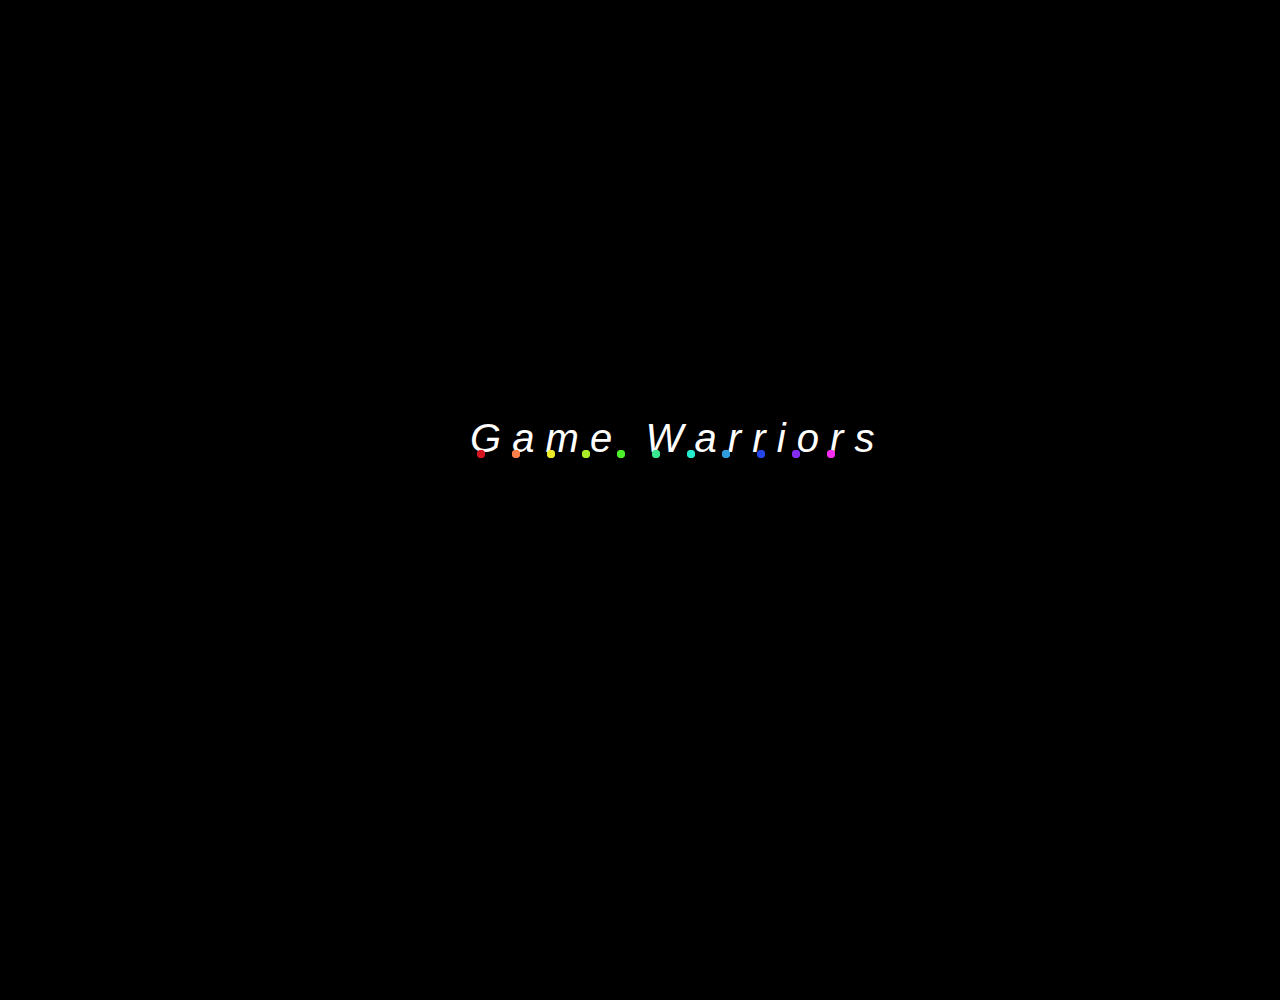
<file: index.html>
<!DOCTYPE html>
<html>
<head>
	<title>Game warrior</title>
	<link rel="stylesheet" href="https://maxcdn.bootstrapcdn.com/bootstrap/4.4.1/css/bootstrap.min.css">
	<script src="https://ajax.googleapis.com/ajax/libs/jquery/3.4.1/jquery.min.js"></script>
	<script src="https://cdnjs.cloudflare.com/ajax/libs/popper.js/1.16.0/umd/popper.min.js"></script>
	<script src="https://maxcdn.bootstrapcdn.com/bootstrap/4.4.1/js/bootstrap.min.js"></script>
	<link rel="stylesheet" href="https://cdnjs.cloudflare.com/ajax/libs/font-awesome/4.7.0/css/font-awesome.min.css">
	<link rel="stylesheet" href="stylesheets/index.css"/>
<meta name="viewport" content="width=device-width, initial-scale=1.0">
<script src="Jquery/jquery-3.4.1.min.js"></script>

</head>
<body>
	<div class="pre-loader">
    <div class="container-fluid" style="overflow:hidden;">
    
<div class="loader-txt" style="font-size: 28px; font-weight: bold; position: absolute; top:46%; left: 470px; color: white;"><h1><i>G a m e &nbsp W a r r i o r s</i></h1></div>

			<div class="wrapper">
		<div class="line line1">
			<span class="circle circle-top"></span>
			<div class="dotted">
				<span class="dot dot-top"></span>
				<span class="dot dot-middle-top"></span>
				<span class="dot dot-middle-bottom"></span>
				<span class="dot dot-bottom"></span>
			</div>
			<span class="circle circle-bottom"></span>
		</div>
		<div class="line line2">
			<span class="circle circle-top"></span>
			<div class="dotted">
				<span class="dot dot-top"></span>
				<span class="dot dot-middle-top"></span>
				<span class="dot dot-middle-bottom"></span>
				<span class="dot dot-bottom"></span>
			</div>
			<span class="circle circle-bottom"></span>
		</div>
		<div class="line line3">
			<span class="circle circle-top"></span>
			<div class="dotted">
				<span class="dot dot-top"></span>
				<span class="dot dot-middle-top"></span>
				<span class="dot dot-middle-bottom"></span>
				<span class="dot dot-bottom"></span>
			</div>
			<span class="circle circle-bottom"></span>
		</div>
		<div class="line line4">
			<span class="circle circle-top"></span>
			<div class="dotted">
				<span class="dot dot-top"></span>
				<span class="dot dot-middle-top"></span>
				<span class="dot dot-middle-bottom"></span>
				<span class="dot dot-bottom"></span>
			</div>
			<span class="circle circle-bottom"></span>
		</div>
		<div class="line line5">
			<span class="circle circle-top"></span>
			<div class="dotted">
				<span class="dot dot-top"></span>
				<span class="dot dot-middle-top"></span>
				<span class="dot dot-middle-bottom"></span>
				<span class="dot dot-bottom"></span>
			</div>
			<span class="circle circle-bottom"></span>
		</div>
		<div class="line line6">
			<span class="circle circle-top"></span>
			<div class="dotted">
				<span class="dot dot-top"></span>
				<span class="dot dot-middle-top"></span>
				<span class="dot dot-middle-bottom"></span>
				<span class="dot dot-bottom"></span>
			</div>
			<span class="circle circle-bottom"></span>
		</div>
		<div class="line line7">
			<span class="circle circle-top"></span>
			<div class="dotted">
				<span class="dot dot-top"></span>
				<span class="dot dot-middle-top"></span>
				<span class="dot dot-middle-bottom"></span>
				<span class="dot dot-bottom"></span>
			</div>
			<span class="circle circle-bottom"></span>
		</div>
		<div class="line line8">
			<span class="circle circle-top"></span>
			<div class="dotted">
				<span class="dot dot-top"></span>
				<span class="dot dot-middle-top"></span>
				<span class="dot dot-middle-bottom"></span>
				<span class="dot dot-bottom"></span>
			</div>
			<span class="circle circle-bottom"></span>
		</div>
		<div class="line line9">
			<span class="circle circle-top"></span>
			<div class="dotted">
				<span class="dot dot-top"></span>
				<span class="dot dot-middle-top"></span>
				<span class="dot dot-middle-bottom"></span>
				<span class="dot dot-bottom"></span>
			</div>
			<span class="circle circle-bottom"></span>
		</div>
		<div class="line line10">
			<span class="circle circle-top"></span>
			<div class="dotted">
				<span class="dot dot-top"></span>
				<span class="dot dot-middle-top"></span>
				<span class="dot dot-middle-bottom"></span>
				<span class="dot dot-bottom"></span>
			</div>
			<span class="circle circle-bottom"></span>
		</div>
		<div class="line line11">
			<span class="circle circle-top"></span>
			<div class="dotted">
				<span class="dot dot-top"></span>
				<span class="dot dot-middle-top"></span>
				<span class="dot dot-middle-bottom"></span>
				<span class="dot dot-bottom"></span>
			</div>
			<span class="circle circle-bottom"></span>
		</div>
	</div>
    </div>
		</div>
		<script>
	setTimeout(function() {
    $('.pre-loader').css('display','none');
	$('.main').css('display','block');
}, 800)

		</script>


			
	<div class="main" style="display:none;">
    
 <div class="nav-top">
 <nav class="navbar navbar-expand-sm nav-color navbar-dark container-fluid"> 
		
			<a class="navbar-brand header-a" href="#">
				<img class="header1-img" src="img/logo.png" alt="logo" style="margin-left:10px;padding:20px 0px 20px 0px;">
			</a>
		
		 
			<button type="button" class="navbar-toggler" data-toggle="collapse" data-target="#bbji" style="color:white;">
											<span class="navbar-toggler-icon" style="color:white;"> </span>
											 </button>
	<div class="collapse navbar-collapse aaa justify-content-center" id="bbji">
	<ul class="navbar-nav ">
		<li class="nav-item " >
			<a class="nav-link header1  active" href="Index.html" target="blank">Homes</a>
		</li>
		<li class="nav-item">
				<a class="nav-link header1 " href="Games.html" target="blank">Games</a>
		</li>
		<li class="nav-item">
				<a class="nav-link header1" href="blog.html" target="blank">Blogs</a>
		</li>
		<li class="nav-item">
				<a class="nav-link header1" href="Forum.html" target="blank">Forum</a>
		</li>
		<li class="nav-item">
				<a class="nav-link header1" href="contact.html" target="blank">Contacts</a>
		</li>
	 
	</ul> 

	 
	 
	</div>
 
	
		 
	<button type="button" class="btn btn-warning login-btn text-body">
		<a href="#" class="reg" style="text-decoration:none; color: black;">Login</a><span class="reg" >/</span><a href="#" class="reg" style="text-decoration:none; color: black;">Register</a>
	</button>
	 
 </nav>
</div>
<div id="demo" class="carousel slide" data-ride="carousel">

	<!-- Indicators -->
	<ul class="carousel-indicators">
		<li data-target="#demo" data-slide-to="0" class="active"></li>
		<li data-target="#demo" data-slide-to="1"></li>
		<li data-target="#demo" data-slide-to="2"></li>
	</ul>

	<!-- The slideshow -->
	<div class="carousel-inner">
		<div class="carousel-item active">
			<img src="img/slider/slider-1.jpg" alt="No Data To show">
		<div class="carousel-caption slider-text">
	 <h1 style="font-size:55px;">The Best <span class="text-warning">Games</span> Out There</h1>
		<p>Lorem ipsum dolor sit amet, consectetur adipiscing elit. Donec malesuada<br>
		lorem maximus mauris scelerisque, at rutrum nulla dictum. Ut ac ligula sapien.<br>
	Suspendisse cursus faucibus finibus</p>
		<button class="btn btn-warning read-btn" >Read more</button>
		
		</div>
		
		</div>
		<div class="carousel-item">
			<img src="img/slider/PUBG-GAME-best.jpg" alt="No Data To show">
	 <div class="carousel-caption slider-text">
	 <h1>The Best <span class="text-warning">Games</span> Out There</h1>
		<p>Lorem ipsum dolor sit amet, consectetur adipiscing elit. Donec malesuada<br>
		lorem maximus mauris scelerisque, at rutrum nulla dictum. Ut ac ligula sapien.<br>
	Suspendisse cursus faucibus finibus</p>
		<button class="btn btn-warning read-btn" >Read more</button>
		
		</div>
		</div>
		<div class="carousel-item">
			<img src="img/slider/Awesome-High-Resolution-Video-Game-Wallpaper.jpg" alt="No Data To show">
		<div class="carousel-caption slider-text">
	 <h1 style="font-size:55px;">The Best <span class="text-warning">Games</span> Out There</h1>
		<p>Lorem ipsum dolor sit amet, consectetur adipiscing elit. Donec malesuada<br>
		lorem maximus mauris scelerisque, at rutrum nulla dictum. Ut ac ligula sapien.<br>
	Suspendisse cursus faucibus finibus</p>
		<button class="btn btn-warning read-btn" >Read more</button>
		
		</div>
		</div>
	</div>
</div>

<div class="container-fluid">
<div class="row ">
<div class="col-3 col-sm-3 col-md-3 col-lg-3 col-xl-3 text">Latest News</div>
<div class="col-9 col-sm-9 col-md-9 col-lg-9 col-xl-9 moving-text">
<marquee width="100%" direction="left" scrollamount="12">
<span class="ml-5">
<button class="btn btn-danger">New</button>
Lorem ipsum dolor sit amet, consectetur adipiscing elit.</span>
<span class="ml-5">
<button class="btn btn-success">Strategy</button>
Lorem ipsum dolor sit amet, consectetur adipiscing elit.</span>
<span class="ml-5">
<button class="btn text-light" style="background-color: #694eae;">Racing</button>
Lorem ipsum dolor sit amet, consectetur adipiscing elit.</span>
</marquee>
</div>
</div>

</div>
<div class="row m-0 ">


	<div class="container">
	<div class="new-st">
		<div class="row" style="min-height:415px; height: auto;">
			
			<div class="col-12 col-sm-12 col-md-6 col-lg-3 col-xl-3">
			<div class="img-1 set-bg feature-item1">
			<span class="new-fea">NEW</span>
			<a href="#" style="text-decoration:none; "><h5 class="new-fea-h ss1h5">Suspendisse ut justo tem por, rutrum</h5></a>
			<span class="new-fea-t ss1-txt">Lorem ipsum dolor sit amet, consectetur adipiscing elit.</span>
					 <a class="new-fea-c" href="#" style=" 
					 color: #fff;">18 Comments</a>
			</div> 
			</div>
			
			<div class="col-12 col-sm-12 col-md-6 col-lg-3 col-xl-3">
				<div class="img-2 set-bg feature-item2">
				<span class="new-fea1">STRAGETY</span>
			 <a href="#" style="text-decoration:none; "><h5 class="new-fea-h ss2h5">Justo tempor, rutrum erat id, molestie</h5></a>
				<span class="new-fea-t ss2-txt">Lorem ipsum dolor sit amet, consectetur adipiscing elit.</span>
					 <a class="new-fea-c" href="#" style=" 
					 color: #fff;">3 Comments</a>
				</div> 
					
				
			</div>
			 
			<div class="col-12 col-sm-12 col-md-6 col-lg-3 col-xl-3 ">
				 <div class="img-3 set-bg feature-item3" >
					 <span class="new-fea">NEW</span>
					 <a href="#" style="text-decoration:none; "><h5 class="new-fea-h ss3h5">Nullam lacinia ex eleifend orci porttitor</h5></a>
					 <span class="new-fea-t ss3-txt">Lorem ipsum dolor sit amet, consectetur adipiscing elit.</span>
					 <a class="new-fea-c" href="#" style=" 
					 color: #fff;">8 Comments</a>
				 </div>
			 </div>
			
			<div class="col-12 col-sm-12 col-md-6 col-lg-3 col-xl-3">
				 <div class="img-4 set-bg feature-item4" >
					 <span class="new-fea2">RACING</span>
					 <a href="#" style="text-decoration:none; "><h5 class="new-fea-h">Lacinia ex eleifend orci suscipit</h5></a>
					 <span class="new-fea-t">Lorem ipsum dolor sit amet, consectetur adipiscing elit.</span>
					 <a class="new-fea-c" href="#" style=" 
					 color: #fff;">54 Comments</a>
				 </div>
				
			</div>
		
		</div>
	</div>
</div>
</div>

	<div class="row mr-0"><div class="container-fluid recent-bg set-bg new-st" style="min-height:811px; height: auto;">
	
		<div class="row"><span class="new-fea-re re-j">NEW</span>
			<h1 class="new-fea-re re-q" style="background-color: transparent; color: black; padding-bottom: 100px; margin: 0% auto;">Recent Games</h1>
		</div>
		<div class="container">
			<div class="row"   >
				<div class="col-lg-4 col-md-6">
				 <div class="sus1">
				 <div class="set-bg" style="background-image:url(img/recent-game/1.jpg); border: 1px solid #d6dee7; height: 204px;">
					 <span class="new-fea">NEW</span>
		 
				 </div> 
				 <div class="h-t" style="height: 247px; border: 1px solid #d6dee7; color: black; background-color: white; overflow: hidden;" >
						
						<a href="#" style="text-decoration:none;"><h5 class="new-fea-h" style="margin-top: 40px; color: black;">
						Suspendisse ut justo tem por, rutrum</h5></a>
					 <span class="new-fea-t sus1-txt" style="color: black; opacity:0.5; ">Lorem ipsum dolor sit amet, consectetur adipisc ing ipsum dolor sit amet, consectetur elit.</span>
					 <a class="new-fea-c" href="#" style="color: black;">3 Comments</a> 
                     <div class="sh-t" style=" margin-left: 79%;">
					 	<img class="star" src="img/icons/star.png">
					 	<img class="heart" src="img/icons/heart.png">
					 </div>
						
					 
						</div>
					</div>
				</div>
				<div class="col-lg-4 col-md-6">
				 <div class="sus2">
				 <div class="set-bg" style="background-image: url(img/recent-game/2.jpg); border: 1px solid #d6dee7; height: 204px;">
					 <span class="new-fea2">RACING</span>
				 </div> 

				 <div class="h-t" style="height: 247px; border: 1px solid #d6dee7; color: black; background-color: white; overflow: hidden;" >
						
						<a href="#" style="text-decoration:none;"><h5 class="new-fea-h" style="margin-top: 40px; color: black;">
						Suspendisse ut justo tem por, rutrum</h5></a>
					 <span class="new-fea-t sus2-txt" style="color: black; opacity:0.5; ">Lorem ipsum dolor sit amet, consectetur adipisc ing ipsum dolor sit amet, consectetur elit.</span>
					 <a class="new-fea-c" href="#" style="color: black;">3 Comments</a> 
                     <div class="sh-t" style=" margin-left: 79%;">
					 	<img class="star" src="img/icons/star.png">
					 	<img class="heart" src="img/icons/heart.png">
					 </div>
						
					 
						</div> 
					</div>

				</div>
				<div class="col-lg-4 col-md-6">
					<div class="sus3">
					<div class="set-bg" style="background-image: url(img/recent-game/3.jpg); width: 100%; border: 1px solid #d6dee7; height: 204px;">
						<span class="new-fea2" style="background-color:#40abf5;">Adventure</span>

					 </div> 
					 
					 <div class="h-t" style="height: 247px; border: 1px solid #d6dee7; color: black; background-color: white; overflow: hidden;" >
						
					 <a href="#" style="text-decoration:none; "> <h5 class="new-fea-h" style="margin-top: 40px; color: black;">
						Suspendisse ut justo tem por, rutrum</h5></a>
					 <span class="new-fea-t sus3-txt" style="color: black; opacity:0.5; ">Lorem ipsum dolor sit amet, consectetur adipisc ing ipsum dolor sit amet, consectetur elit.</span>
					 <a class="new-fea-c" href="#" style="color: black;">3 Comments</a> 
                     <div class="sh-t" style=" margin-left: 79%;">
					 	<img class="star" src="img/icons/star.png">
					 	<img class="heart" src="img/icons/heart.png">
					 </div>
						
					 
						</div>
					</div>
				</div>

				
			</div>

			
	 </div>
</div>
</div>



<div class="row mr-0"><div class="container-fluid row mr-0 ml-0 tor-bg new-st " style="min-height:500px; height: auto;">
		
		 <div class="container">
				<div class="row">

					<div class="tournament-title">TOURNAMENTS</div>
				</div>
				
			</div>
		 
			<div class="container">
							<div class="row">
									<div class="col-12 col-sm-12 col-md-12 col-xl-12  col-lg-12">

													<div class="row">

								<div class="col-12 col-sm-12 col-md-6 col-xl-6 col-lg-6">
									<div class="tour-pre">PREMIUM TOURNAMENT</div>
									<div class="tor-content1">
										<div class="tor-img1"></div>
										<div style="width:60%" class="tor-text">
										<h4 class="tor-content-h">World of WarCraft</h4>
										<ul style="list-style:none;" class="p-0">
										<li style="padding: 8px 0px;"><span style="color:white; opacity:0.4;">Tournament Begins:</span>
										<span style="color:white;">  December 27,2019</span></li>
										 <li style="padding: 8px 0px;"><span style="color:white; opacity:0.4;">Tournament Ends:</span>
										<span style="color:white;">  January 08,2019</span></li>
										 <li style="padding: 8px 0px;"><span style="color:white; opacity:0.4;">Participants:</span>
										<span style="color:white;">  10 Teams</span></li>
										 <li style="padding: 8px 0px;"><span style="color:white; opacity:0.4;">Tournament Author:</span>
										<span style="color:white;">Admin</span></li>
										
										</ul>

										<p><span style="color: #ffb320; font-weight: bold;">Prizes:</span>
											<span style="color: white; opacity: 0.4;"> 1st place $2000, 2nd place: $1000, 3rd place: $500</span></p>

										</div>
										</div>
									
								</div>
								<div class="col-12 col-sm-12 col-md-6 col-xl-6  col-lg-6" >
									<div class="tour-pre">PREMIUM TOURNAMENT</div>
									<div class="tor-content2">
										<div class="tor-img2"></div>
										<div style="width:60%" class="tor-text"><h4 class="tor-content-h" >DOOM</h4>
										<ul style="list-style:none;" class="p-0">
										<li style="padding: 8px 0px;"><span style="color:white; opacity:0.4;">Tournament Begins:</span>
										<span style="color:white;">  December 27,2019</span></li>
										 <li style="padding: 8px 0px;"><span style="color:white; opacity:0.4;">Tournament Ends:</span>
										<span style="color:white;">  January 08,2019</span></li>
										 <li style="padding: 8px 0px;"><span style="color:white; opacity:0.4;">Participants:</span>
										<span style="color:white;"> 10 Teams</span></li>
										 <li style="padding: 8px 0px;"><span style="color:white; opacity:0.4;">Tournament Author:</span>
										<span style="color:white;">Admin</span></li>
										
										</ul>
										<p><span style="color: #ffb320; font-weight: bold;">Prizes:</span>
											<span style="color: white; opacity: 0.4;"> 1st place $2000, 2nd place: $1000, 3rd place: $500</span></p>
										</div>
									 
												 </div>
												</div>
											 </div>
											</div>
						
										 </div>

			</div>

										</div>
												 </div>

													 

<div class="container-fluid new-st set-bg1" style="min-height:  802px; height: auto;">
	<div class="row"><span class="new-fea-re re-p">NEW</span>
	<h1 class="new-fea-re re-t" style="background-color: transparent;padding-bottom: 97px; color: black; margin:0% auto;">Recent Reviews</h1></div>
	<div class="container">
		<div class="row" >
							<div class="col-lg-3 col-md-6">
								<div class="r-1">
								<div class="set-bg" style="position:relative; z-index:1000; background-image:url(img/review/1.jpg); border: 1px solid #d6dee7; height: 280px;">
									<div class="score" style="background-color: #ffb320;">9.3</div>
									
							</div>
							<div style="background-color: white; padding-top: 10%;">
								<h5 style="text-align: center;">Assasin's Creed</h5>
								<p style="opacity: 0.7; text-align:center; font-size: 14px; padding-bottom: 10%;">Lorem ipsum dolor sit amet, consectetur adipisc ing ipsum dolor sit ame.</p>
							</div>
						</div>
						</div>
						<div class="col-lg-3 col-md-6">
							<div class="r-2">
				<div class="set-bg" style="position:relative; z-index:1000; background-image:url(img/review/2.jpg); border: 1px solid #d6dee7; height: 280px;">
					<div class="score" style="background-color: #694eae;">9.5</div>
					
			</div>
			<div style="background-color: white; padding-top: 10%;">
				<h5 style="text-align: center;">OVER WATCH</h5>
				<p style="opacity: 0.7; text-align:center; font-size: 14px; padding-bottom: 10%;">Lorem ipsum dolor sit amet, consectetur adipisc ing ipsum dolor sit ame.</p>
			</div>
		</div>
		</div>
		<div class="col-lg-3 col-md-6">
			<div class="r-3">
				<div class="set-bg" style="position:relative; z-index:1000; background-image:url(img/review/3.jpg); border: 1px solid #d6dee7; height: 280px;">
					<div class="score" style="background-color: #4eae60;">9.1</div>
					
			</div>
			<div style="background-color: white; padding-top: 10%;">
				<h5 style="text-align: center;">DOOM</h5>
				<p style="opacity: 0.7; text-align:center; font-size: 14px; padding-bottom: 10%;">Lorem ipsum dolor sit amet, consectetur adipisc ing ipsum dolor sit ame.</p>
			</div>
		</div>
		</div>
		<div class="col-lg-3 col-md-6">
			<div class="r-4">
				<div class="set-bg" style=" position:relative; z-index:1000; background-image:url(img/review/4.jpg); border: 1px solid #d6dee7; height: 280px;">
					<div class="score" style="background-color: #ff20ae;">9.7</div>
					
			</div>
			<div style="background-color: white; padding-top: 10%;">
				<h5 style="text-align: center;">GTA V</h5>
				<p style="opacity: 0.7; text-align:center; font-size: 14px; padding-bottom: 10%;">Lorem ipsum dolor sit amet, consectetur adipisc ing ipsum dolor sit ame.</p>
			</div>
		</div>
		</div>
	</div>
</div>
</div>
			<footer>
				<div class="container-fluid new-st" style="height: auto; background-image:url(img/pattern.png);">

				 
					<div class="container">
						<div> 
					<img class="footer-png-bg" src="img/footer-top-bg.png">
				</div>

					<div class="row">
						<div class="footer-png-bg"><img src="img/footer-top-bg.png"></div>
						<div class="col-lg-4 ">
							<a href="#"><img class="footer-logo" src="img/footer-logo.png"></a>
							<p class="footer-text text-light mt-5">Lorem ipsum dolor sit amet, consectetur adipisc ing ipsum dolor sit ame.</p>
						</div>
						<div class="col-lg-4 col-md-6" style="min-height:545px; height:auto;">
							<div class="footer-content1" style="min-height:545px; height:auto;" >
								<h4 style="color: white; padding-bottom: 40px;" >Latest Posts</h4>
									<div>
										<div class="feature" style="display: flex;"><div class=" set-bg2" data-setbg="file:///H:/gamewarrior/img/latest-blog/1.jpg" style="background-image: url(img/latest-blog/1.jpg); height: 97px; width: 97px;"></div>
													<div style="margin-left: 15px;">
															<span style="font-size: 12px;color: #ffb320;">
															December 28,2019</span>        
														<p>Lorem ipsum dolor sit amet, consectetur adipisc ing ipsum</p>
														<a href="#">By Admin</a>
														</div>
														
									</div>
									<div class="feature" style="display: flex;"><div class=" set-bg2" data-setbg="file:///H:/gamewarrior/img/latest-blog/2.jpg" style="background-image: url(img/latest-blog/2.jpg); height: 97px; width: 97px;"></div>
													<div style="margin-left: 15px;">
															<span style="font-size: 12px;color: #ffb320;">
															December 28,2019</span>        
														<p>Lorem ipsum dolor sit amet, consectetur adipisc ing ipsum</p>
														<a href="#">By Admin</a>
														</div>
														
									</div>
									<div class="feature" style="display: flex;"><div class=" set-bg2" data-setbg="file:///H:/gamewarrior/img/latest-blog/3.jpg" style="background-image:url(img/latest-blog/3.jpg); height: 97px; width: 97px;"></div>
													<div style="margin-left: 15px;">
															<span style="font-size: 12px;color: #ffb320;">
															December 28,2019</span>        
														<p>Lorem ipsum dolor sit amet, consectetur adipisc ing ipsum</p>
														<a href="#">By Admin</a>
														</div>
														
									</div>
									</div>
							</div>
						</div>
						<div class="col-lg-4 col-md-6" style="height:auto; min-height: 545px;">
											<div class="footer-content2" style="min-height:545px; height:auto;">
								<h4 style="color: white; padding-bottom: 40px;" >Top Comments</h4>
									<div>
										<div class="feature" style="display: flex;"><div class=" set-bg2" data-setbg="file:///H:/warrior%20off%20games/img/authors/1.jpg" style="background-image:url(img/authors/1.jpg); height: 63px; width: 110px; border-radius: 50%;"></div>
													<div style="margin-left: 15px;">
																			
														<p>
															<a href="#">John Walden</a>
															<span>on</span>
														Lorem ipsum dolor sit amet, consectetur adipisc ing ipsum</p>
														
														<span style="font-size: 12px;color: #ffb320;">
															December 28,2019</span>
														</div>
														
									</div>
									<div class="feature" style="display: flex;"><div class=" set-bg2" data-setbg="file:///H:/warrior%20off%20games/img/authors/2.jpg" style="background-image: url(img/authors/2.jpg); height: 63px; width: 110px;border-radius: 50%;"></div>
													<div style="margin-left: 15px;">
																		 
														<p>
															<a href="#">Alex Anderson</a>
															<span>on</span>
														Lorem ipsum dolor sit amet, consectetur adipisc ing ipsum</p>
														
														<span style="font-size: 12px;color: #ffb320;">
															December 28,2019</span> 
														</div>
														
									</div>
									<div class="feature" style="display: flex;"><div class=" set-bg2" data-setbg="file:///H:/warrior%20off%20games/img/authors/3.jpg" style="background-image: url(img/authors/3.jpg); height: 63px; width: 110px; border-radius: 50%;"></div>
													<div style="margin-left: 15px;">
																		 
														<p>
															<a href="#">Sheikh Speare</a>
															<span>on</span>
														Lorem ipsum dolor sit amet, consectetur adipisc ing ipsum</p>
														
														<span style="font-size: 12px;color: #ffb320;">
															December 28,2019</span> 
														</div>
														
									</div>
									<div class="feature" style="display: flex;"><div class=" set-bg2" data-setbg="file:///H:/warrior%20off%20games/img/authors/4.jpg" style="background-image: url(img/authors/4.jpg); height: 63px; width: 110px; border-radius: 50%;"></div>
													<div style="margin-left: 15px;">
																			
														<p>
															<a href="#">James Smith</a>
															<span>on</span>
														Lorem ipsum dolor sit amet, consectetur adipisc ing ipsum</p>
														
														<span style="font-size: 12px;color: #ffb320;">
															December 28,2019</span>
														</div>
														
									</div>
									</div>
							</div>
						</div>
					</div>
					</div>
				</div>
				
				<div class="row mr-0 nav-f" style="padding:18px 0px; background-color: #252525; ">
					<div class="container pl-0 ">
						<div class="copy nav-v" style="font-size: 14px;">Copyright ©2019 All rights reserved | This template is made with 
							<i class="fa fa-heart-o"></i> by 
							<a class="gmails" style="color: #007bff;text-decoration: none;" 
							href="https://mail.google.com/mail/?view=cm&fs=1&tf=1&to=abdulrafay3957@email.com" target="blank">
							Abdul Rafay Chohan</a>
							
								
							</div>
							<a href="Index.html" class="footer-nav" style="margin-left: 15%;">
								Home</a>
								<a href="Games.html" class="footer-nav ">
								Games</a>
								<a href="blog.html" class="footer-nav ">
								Blogs</a>
								<a href="Forum.html" class="footer-nav ">
								Forum</a>
								<a href="contact.html" class="footer-nav ">
								Contact</a>
						
						
					</div>
				</div>
			</footer>                                    



																						</div>

		

<script >
	$(document).ready(function(){
				
			$(window).scroll(function(){
			
			
						
			if($(window).scrollTop()> 480)
			{
			$(".feature-item1").css({"transform":"translateX(0px)","opacity":"1"});
			$(".feature-item2").css({"transform":"translateY(0px)","opacity":"1"});
			$(".feature-item3").css({"transform":"translateY(0px)","opacity":"1"});
			$(".feature-item4").css({"transform":"translateX(0px)","opacity":"1"});		
				
			}
			if($(window).scrollTop()> 580)
			{
			$(".ss1h5").css({"transform":"translateX(0px)","opacity":"1"});
			$(".ss2h5").css({"transform":"translateY(0px)","opacity":"1"});
			$(".ss3h5").css({"transform":"translateY(0px)","opacity":"1"});
			$(".ss1-txt").css({"transform":"translateX(0px)","opacity":"1"});	
			$(".ss2-txt").css({"transform":"translateX(0px)","opacity":"1"});	
			$(".ss3-txt").css({"transform":"translateX(0px)","opacity":"1"});		
				
			}
			if($(window).scrollTop()> 1030)
			{
			$(".sus1").css({"transform":"translateX(0px)","opacity":"1"});
			$(".sus2").css({"transform":"translateY(0px)","opacity":"1"});
			$(".sus3").css({"transform":"translateX(0px)","opacity":"1"});	
			}
			if($(window).scrollTop()> 1130)
			{
			$(".sus1 h5").css({"transform":"translateX(0px)","opacity":"1"});
			$(".sus2 h5").css({"transform":"translateY(0px)","opacity":"1"});
			$(".sus3 h5").css({"transform":"translateX(0px)","opacity":"1"});
			$(".sus1-txt").css({"transform":"translateX(0px)","opacity":"0.45"});
			$(".sus2-txt").css({"transform":"translateY(0px)","opacity":"0.45"});
			$(".sus3-txt").css({"transform":"translateX(0px)","opacity":"0.45"});	
			}
			if($(window).scrollTop()> 1130)
			{
			$(".re-q").css({"transform":"translateX(0px)","opacity":"1"});
			$(".re-j").css({"transform":"translateY(0px)","opacity":"1"});	
			}

			if($(window))
			{
			$(".slider-text h1").css({"transform":"translateY(0px)","opacity":"1"});
			$(".slider-text p").css({"transform":"translateY(0px)","opacity":"1"});
			$(".read-btn").css({"transform":"translateY(0px)","opacity":"1"});	
			}
			if($(window).scrollTop()> 1830)
			{
			$(".tor-content1").css({"transform":"translateX(0px)","opacity":"1"});
			$(".tor-content2").css({"transform":"translateX(0px)","opacity":"1"});
				
			}
			if($(window).scrollTop()> 2630)
			{
			$(".r-1").css({"transform":"translateX(0px)","opacity":"1"});
			$(".r-2").css({"transform":"translateY(0px)","opacity":"1"});
			$(".r-3").css({"transform":"translateY(0px)","opacity":"1"});
			$(".r-4").css({"transform":"translateX(0px)","opacity":"1"});
			}
			if($(window).scrollTop()> 2730)
			{
			$(".r-1 h5").css({"transform":"translateY(0px)","opacity":"1"});
			$(".r-2 h5").css({"transform":"translateY(0px)","opacity":"1"});
			$(".r-3 h5").css({"transform":"translateY(0px)","opacity":"1"});
			$(".r-4 h5").css({"transform":"translateY(0px)","opacity":"1"});
			$(".r-1 p").css({"transform":"translateY(0px)","opacity":"1"});
			$(".r-2 p").css({"transform":"translateY(0px)","opacity":"1"});
			$(".r-3 p").css({"transform":"translateY(0px)","opacity":"1"});
			$(".r-4 p").css({"transform":"translateY(0px)","opacity":"1"});	
			}
			if($(window).scrollTop()> 2500)
			{
			$(".re-p").css({"transform":"translateX(0px)","opacity":"1"});
			$(".re-t").css({"transform":"translateY(0px)","opacity":"1"});	
			}
			if($(window).scrollTop()> 3230)
			{
			$(".footer-content1").css({"transform":"translate3d(0px, 0px, 0px)","opacity":"1"});
			$(".footer-content2").css({"transform":"translate3d(0px, 0px, 0px)","opacity":"1"});
			$(".footer-text").css({"transform":"translateY(0px)","opacity":"1"});
			$(".footer-logo").css({"transform":"translateY(0px)","opacity":"1"});
			}
			});
		});





setTimeout(function() {
   $(".slider-text h1").css({"transform":"translateY(0px)","opacity":"1"});
			$(".slider-text p").css({"transform":"translateY(0px)","opacity":"1"});
			$(".read-btn").css({"transform":"translateY(0px)","opacity":"1"});	
}, 1000);




</script>	
</body>
</html>
</file>
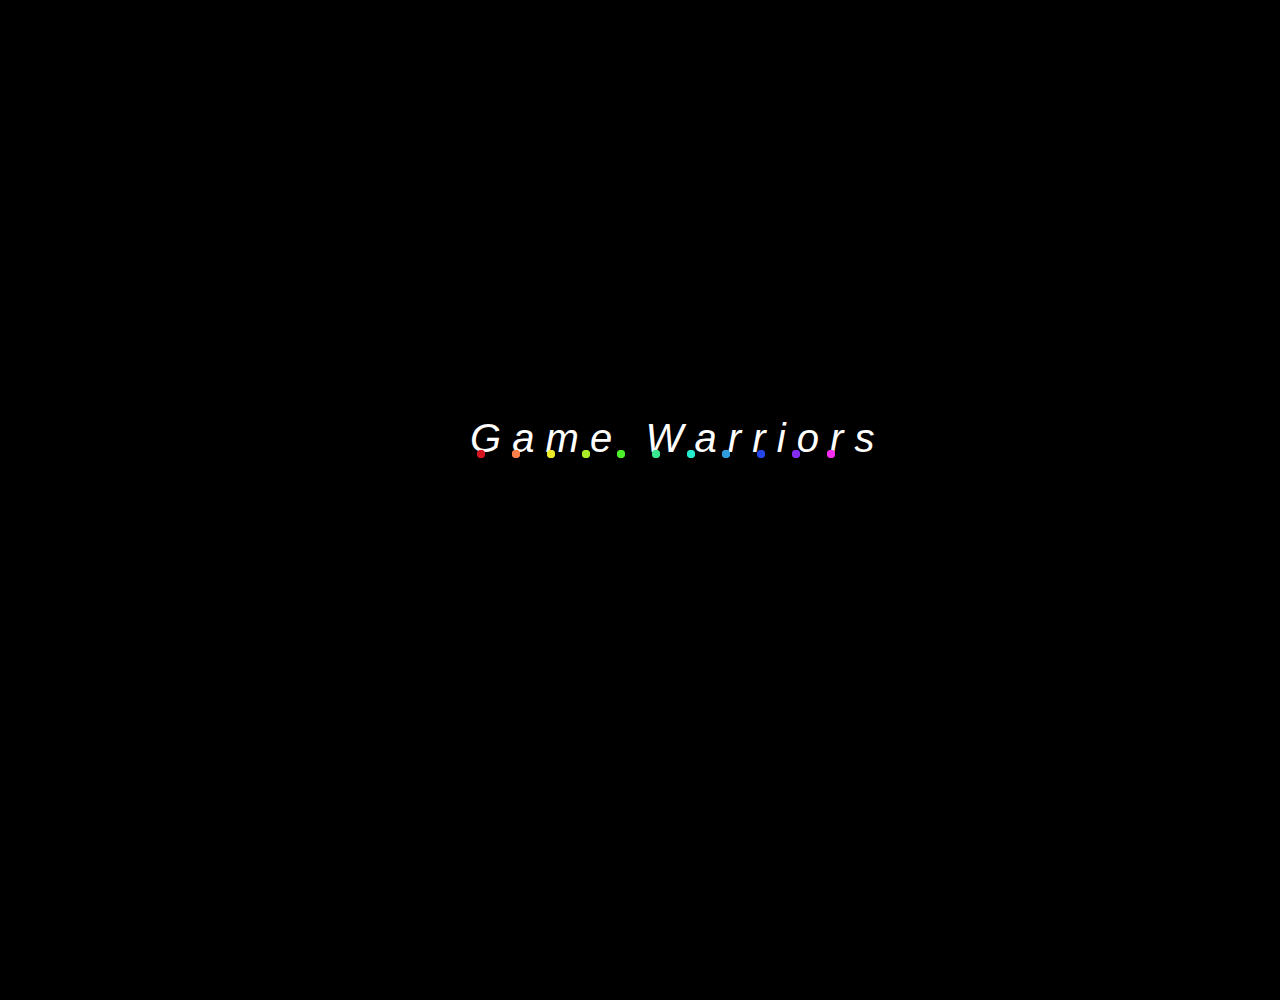
<file: blog.html>
<!DOCTYPE html>
<html>
<head>
	<title>Game warrior</title>
	<link rel="stylesheet" href="https://maxcdn.bootstrapcdn.com/bootstrap/4.4.1/css/bootstrap.min.css">
	<script src="https://ajax.googleapis.com/ajax/libs/jquery/3.4.1/jquery.min.js"></script>
	<script src="https://cdnjs.cloudflare.com/ajax/libs/popper.js/1.16.0/umd/popper.min.js"></script>
	<script src="https://maxcdn.bootstrapcdn.com/bootstrap/4.4.1/js/bootstrap.min.js"></script>
	<link rel="stylesheet" href="https://cdnjs.cloudflare.com/ajax/libs/font-awesome/4.7.0/css/font-awesome.min.css">
<meta name="viewport" content="width=device-width, initial-scale=1.0">
<link rel="stylesheet" type="text/css" href="stylesheets/blog.css">
</head>
<body>
	<div class="pre-loader">
    <div class="container-fluid" style="overflow:hidden;">
    
<div class="loader-txt" style="font-size: 28px; font-weight: bold; position: absolute; top:46%; left: 470px; color: white;"><h1><i>G a m e &nbsp W a r r i o r s</i></h1></div>

			<div class="wrapper">
		<div class="line line1">
			<span class="circle circle-top"></span>
			<div class="dotted">
				<span class="dot dot-top"></span>
				<span class="dot dot-middle-top"></span>
				<span class="dot dot-middle-bottom"></span>
				<span class="dot dot-bottom"></span>
			</div>
			<span class="circle circle-bottom"></span>
		</div>
		<div class="line line2">
			<span class="circle circle-top"></span>
			<div class="dotted">
				<span class="dot dot-top"></span>
				<span class="dot dot-middle-top"></span>
				<span class="dot dot-middle-bottom"></span>
				<span class="dot dot-bottom"></span>
			</div>
			<span class="circle circle-bottom"></span>
		</div>
		<div class="line line3">
			<span class="circle circle-top"></span>
			<div class="dotted">
				<span class="dot dot-top"></span>
				<span class="dot dot-middle-top"></span>
				<span class="dot dot-middle-bottom"></span>
				<span class="dot dot-bottom"></span>
			</div>
			<span class="circle circle-bottom"></span>
		</div>
		<div class="line line4">
			<span class="circle circle-top"></span>
			<div class="dotted">
				<span class="dot dot-top"></span>
				<span class="dot dot-middle-top"></span>
				<span class="dot dot-middle-bottom"></span>
				<span class="dot dot-bottom"></span>
			</div>
			<span class="circle circle-bottom"></span>
		</div>
		<div class="line line5">
			<span class="circle circle-top"></span>
			<div class="dotted">
				<span class="dot dot-top"></span>
				<span class="dot dot-middle-top"></span>
				<span class="dot dot-middle-bottom"></span>
				<span class="dot dot-bottom"></span>
			</div>
			<span class="circle circle-bottom"></span>
		</div>
		<div class="line line6">
			<span class="circle circle-top"></span>
			<div class="dotted">
				<span class="dot dot-top"></span>
				<span class="dot dot-middle-top"></span>
				<span class="dot dot-middle-bottom"></span>
				<span class="dot dot-bottom"></span>
			</div>
			<span class="circle circle-bottom"></span>
		</div>
		<div class="line line7">
			<span class="circle circle-top"></span>
			<div class="dotted">
				<span class="dot dot-top"></span>
				<span class="dot dot-middle-top"></span>
				<span class="dot dot-middle-bottom"></span>
				<span class="dot dot-bottom"></span>
			</div>
			<span class="circle circle-bottom"></span>
		</div>
		<div class="line line8">
			<span class="circle circle-top"></span>
			<div class="dotted">
				<span class="dot dot-top"></span>
				<span class="dot dot-middle-top"></span>
				<span class="dot dot-middle-bottom"></span>
				<span class="dot dot-bottom"></span>
			</div>
			<span class="circle circle-bottom"></span>
		</div>
		<div class="line line9">
			<span class="circle circle-top"></span>
			<div class="dotted">
				<span class="dot dot-top"></span>
				<span class="dot dot-middle-top"></span>
				<span class="dot dot-middle-bottom"></span>
				<span class="dot dot-bottom"></span>
			</div>
			<span class="circle circle-bottom"></span>
		</div>
		<div class="line line10">
			<span class="circle circle-top"></span>
			<div class="dotted">
				<span class="dot dot-top"></span>
				<span class="dot dot-middle-top"></span>
				<span class="dot dot-middle-bottom"></span>
				<span class="dot dot-bottom"></span>
			</div>
			<span class="circle circle-bottom"></span>
		</div>
		<div class="line line11">
			<span class="circle circle-top"></span>
			<div class="dotted">
				<span class="dot dot-top"></span>
				<span class="dot dot-middle-top"></span>
				<span class="dot dot-middle-bottom"></span>
				<span class="dot dot-bottom"></span>
			</div>
			<span class="circle circle-bottom"></span>
		</div>
	</div>
    </div>
		</div>
		<script>
	setTimeout(function() {
    $('.pre-loader').css('display','none');
	$('.main').css('display','block');
}, 800)
		</script>
 <div class="main" style="display: none;">

 	<nav class="navbar navbar-expand-sm nav-color navbar-dark container-fluid" style="padding:20px 10px 20px 10px;"> 
		
			<a class="navbar-brand header-a" href="#">
				<img class="header1-img" src="img/logo.png" alt="logo" style="margin-left:10px;">
			</a>
		
		 
			<button type="button" class="navbar-toggler" data-toggle="collapse" data-target="#bbji" style="color:white;">
											<span class="navbar-toggler-icon" style="color:white;"> </span>
											 </button>
														<div class="collapse navbar-collapse aaa justify-content-center" id="bbji">
	<ul class="navbar-nav ">
		<li class="nav-item " >
			<a class="nav-link header1" href="Index.html" target="blank">Homes</a>
		</li>
		<li class="nav-item">
				<a class="nav-link header1 " href="Games.html" target="blank">Games</a>
		</li>
		<li class="nav-item">
				<a class="nav-link header1" href="blog.html">Blogs</a>
		</li>
		<li class="nav-item">
				<a class="nav-link header1" href="Forum.html">Forum</a>
		</li>
		<li class="nav-item">				
        <a class="nav-link header1" href="contact.html">Contacts</a>
		</li>
	 
	</ul> 

	 
	 
	</div>
 
	
		 
	<button type="button" class="btn btn-warning login-btn text-body">
		<a href="#" class="reg" style="text-decoration: none; color: black;">Login</a><span class="reg" >/</span><a style="text-decoration: none; color: black;" href="#" class="reg">Register</a>
	</button>
	 
 </nav>

 <div class="container-fluid">
<div class="row ">
<div class="col-3 col-sm-3 col-md-3 col-lg-3 col-xl-3 text">Latest News</div>
<div class="col-9 col-sm-9 col-md-9 col-lg-9 col-xl-9 moving-text">
<marquee width="100%" direction="left" scrollamount="12">
<span class="ml-5">
<button class="btn btn-danger">New</button>
Lorem ipsum dolor sit amet, consectetur adipiscing elit.</span>
<span class="ml-5">
<button class="btn btn-success">Strategy</button>
Lorem ipsum dolor sit amet, consectetur adipiscing elit.</span>
<span class="ml-5">
<button class="btn text-light" style="background-color: #694eae;">Racing</button>
Lorem ipsum dolor sit amet, consectetur adipiscing elit.</span>
</marquee>
</div>
</div>

</div>

<div class="container-fluid pl-0 head set-bg" style="min-height:680px; height: auto; 
background-image:url(img/page-top-bg/1.jpg);">
<div class="top-con">
	<div class="container">
		<div class="row">
			<div class="col-lg-5 col-md-6" >
				<div class="t5">
				<h2>Video Gallery</h2>
				<p style="font-size:14px; position:static;">Lorem ipsum dolor sit amet, consectetur adipiscing elit. Donec malesuada lorem maximus mauris scelerisque, at rutrum nulla dictum</p>
			</div>
		</div>
		</div>
	</div>
</div>
	
</div>
<div class="new-st pb-0">
	<div class="container">
		<div class="row">
			<div class="col-lg-8">
				<div class="row">
					<div class="col-md-6" style="margin-bottom: 8%;">
						<div class="l1">
						<div class="set-bg" style="background-image:url(img/recent-game/1.jpg); border: 1px solid #d6dee7; height: 204px;">
					 <span class="new-fea" style="background-color: #007bff">Justice</span>
					</div>
					<div class="h-t" style="height: 247px; border: 1px solid #d6dee7; color: black; background-color: white;" >
						
						<a href="#" style="text-decoration:none;"><h5 class="new-fea-h" style="margin-top: 40px; color: black;">
						Suspendisse ut justo tem por, rutrum</h5></a>
					 <span class="new-fea-t l1-span" style="color: black; opacity:0.5; ">Lorem ipsum dolor sit amet, consectetur adipisc ing ipsum dolor sit amet, consectetur elit.</span>
					 <a class="new-fea-c" href="#" style="color: black;">9 Comments</a>
					 <div class="sh-t" style="    margin-left: 277px;">
					 	<img class="star" src="img/icons/star.png">
					 	<img class="heart" src="img/icons/heart.png">
					 </div>
				</div>
			</div>
		</div>
			<div class="col-md-6">
			<div class="l2">
						<div class="set-bg" style="background-image:url(img/recent-game/2.jpg); border: 1px solid #d6dee7; height: 204px;">
					 <span class="new-fea" style="background-color: #fd7e14">Shooter</span>
					</div>
					<div class="h-t" style="height: 247px; border: 1px solid #d6dee7; color: black; background-color: white;" >
						
						<a href="#" style="text-decoration:none;"><h5 class="new-fea-h" style="margin-top: 40px; color: black;">
						Suspendisse ut justo tem por, rutrum</h5></a>
					 <span class="new-fea-t l2-span" style="color: black; opacity:0.5; ">Lorem ipsum dolor sit amet, consectetur adipisc ing ipsum dolor sit amet, consectetur elit.</span>
					 <a class="new-fea-c" href="#" style="color: black;">5 Comments</a>
					 <div class="sh-t" style="    margin-left: 277px;">
					 	<img class="star" src="img/icons/star.png">
					 	<img class="heart" src="img/icons/heart.png">
					 </div>
				</div>
			</div>
		</div>
			<div class="col-md-6" style="padding-top: 40px;">
				<div class="l3">
						<div class="set-bg" style="background-image:url(img/recent-game/3.jpg); border: 1px solid #d6dee7; height: 204px;">
					 <span class="new-fea" style="background-color: #6610f2;">Adventure</span>
					</div>
					<div class="h-t"  style="height: 247px; border: 1px solid #d6dee7; color: black; background-color: white;" >
						
						<a href="#" style="text-decoration:none;"><h5 class="new-fea-h" style="margin-top: 40px; color: black;">
						Suspendisse ut justo tem por, rutrum</h5></a>
					 <span class="new-fea-t l3-span" style="color: black; opacity:0.5; ">Lorem ipsum dolor sit amet, consectetur adipisc ing ipsum dolor sit amet, consectetur elit.</span>
					 <a class="new-fea-c" href="#" style="color: black;">7 Comments</a>
					 <div class="sh-t" style="    margin-left: 277px;">
					 	<img class="star" src="img/icons/star.png">
					 	<img class="heart" src="img/icons/heart.png">
					 </div>
				</div>
			</div>
		</div>
			<div class="col-md-6" style="padding-top: 40px;">
				<div class="l4">
						<div class="set-bg" style="background-image:url(img/recent-game/4.jpg); border: 1px solid #d6dee7; height: 204px;">
					 <span class="new-fea">NEW</span>
					</div>
					<div class="h-t"  style="height: 247px; border: 1px solid #d6dee7; color: black; background-color: white;" >
						
						<a href="#" style="text-decoration:none;"><h5 class="new-fea-h" style="margin-top: 40px; color: black;">
						Suspendisse ut justo tem por, rutrum</h5></a>
					 <span class="new-fea-t l4-span" style="color: black; opacity:0.5; ">Lorem ipsum dolor sit amet, consectetur adipisc ing ipsum dolor sit amet, consectetur elit.</span>
					 <a class="new-fea-c" href="#" style="color: black;">11 Comments</a>
					 <div class="sh-t" style="    margin-left: 277px;">
					 	<img class="star" src="img/icons/star.png">
					 	<img class="heart" src="img/icons/heart.png">
					 </div>
				</div>
			</div>
		</div>
			<div class="col-md-6" style="padding-top: 40px;">
				<div class="l5">
						<div class="set-bg" style="background-image:url(img/recent-game/5.jpg); border: 1px solid #d6dee7; height: 204px;">
					 <span class="new-fea"  style="background-color: #007bff">Adventure</span>
					</div>
					<div class="h-t"  style="height: 247px; border: 1px solid #d6dee7; color: black; background-color: white;" >
						
						<a href="#" style="text-decoration:none;"><h5 class="new-fea-h" style="margin-top: 40px; color: black;">
						Suspendisse ut justo tem por, rutrum</h5></a>
					 <span class="new-fea-t l5-span" style="color: black; opacity:0.5; ">Lorem ipsum dolor sit amet, consectetur adipisc ing ipsum dolor sit amet, consectetur elit.</span>
					 <a class="new-fea-c" href="#" style="color: black;">25 Comments</a>
					 <div class="sh-t" style="    margin-left: 277px;">
					 	<img class="star" src="img/icons/star.png">
					 	<img class="heart" src="img/icons/heart.png">
					 </div>
				</div>
			</div>
		</div>
			<div class="col-md-6" style="padding-top: 40px;">
				<div class="l6">
						<div class="set-bg" style="background-image:url(img/recent-game/6.jpg); border: 1px solid #d6dee7; height: 204px;">
					 <span class="new-fea"  style="background-color: #e83e8c;">Racing</span>
					</div>
					<div class="h-t" style="height: 247px; border: 1px solid #d6dee7; color: black; background-color: white;" >
						
						<a href="#" style="text-decoration:none;"><h5 class="new-fea-h" style="margin-top: 40px; color: black;">
						Suspendisse ut justo tem por, rutrum</h5></a>
					 <span class="new-fea-t l6-span" style="color: black; opacity:0.5; ">Lorem ipsum dolor sit amet, consectetur adipisc ing ipsum dolor sit amet, consectetur elit.</span>
					 <a class="new-fea-c" href="#" style="color: black;">2 Comments</a>
					 <div class="sh-t" style="    margin-left: 277px;">
					 	<img class="star" src="img/icons/star.png">
					 	<img class="heart" src="img/icons/heart.png">
					 </div>
				</div>
			</div>
		</div>
			<div class="col-md-6" style="padding-top: 40px;">
				<div class="l7">
						<div class="set-bg" style="background-image:url(img/recent-game/7.jpg); border: 1px solid #d6dee7; height: 204px;">
					 <span class="new-fea" style="background-color: #dc3545">Shooter</span>
					</div>
					<div class="h-t"  style="height: 247px; border: 1px solid #d6dee7; color: black; background-color: white;" >
						
						<a href="#" style="text-decoration:none;"><h5 class="new-fea-h" style="margin-top: 40px; color: black;">
						Suspendisse ut justo tem por, rutrum</h5></a>
					 <span class="new-fea-t l7-span" style="color: black; opacity:0.5; ">Lorem ipsum dolor sit amet, consectetur adipisc ing ipsum dolor sit amet, consectetur elit.</span>
					 <a class="new-fea-c" href="#" style="color: black;">2 Comments</a>
					 <div class="sh-t" style="    margin-left: 277px;">
					 	<img class="star" src="img/icons/star.png">
					 	<img class="heart" src="img/icons/heart.png">
					 </div>
				</div>
			</div>
		</div>
			<div class="col-md-6" style="padding-top: 40px;">
				<div class="l8">
						<div class="set-bg" style="background-image:url(img/recent-game/8.jpg); border: 1px solid #d6dee7; height: 204px;">
					 <span class="new-fea" style="background-color: #17a2b8">Shooter</span>
					</div>
					<div class="h-t"  style="height: 247px; border: 1px solid #d6dee7; color: black; background-color: white;" >
						
						<a href="#" style="text-decoration:none;"><h5 class="new-fea-h" style="margin-top: 40px; color: black;">
						Suspendisse ut justo tem por, rutrum</h5></a>
					 <span class="l8-span new-fea-t" style="color: black; opacity:0.5; ">Lorem ipsum dolor sit amet, consectetur adipisc ing ipsum dolor sit amet, consectetur elit.</span>
					 <a class="new-fea-c" href="#" style="color: black;">2 Comments</a>
					 <div class="sh-t" style="    margin-left: 277px;">
					 	<img class="star" src="img/icons/star.png">
					 	<img class="heart" src="img/icons/heart.png">
					 </div>
				</div>
			</div>
		</div>


			</div>
			<div style="padding-top: 50px;"> 
				<span class="active site-a">.01</span>
				<a href="#" class="site-a" style="color: black;  text-decoration:none;">.02</a>
				<a href="#" style="color: black; text-decoration:none; ">.03</a>
			 </div>
	</div>
	<div class="col-lg-4 col-md-7">
		<div class="footer-content3" >
			<input type="text" placeholder="Search"  class="input" />
			<button class=" fa-btn"><i class="fa fa-search"></i></button>
								<h4 style="color: black; padding: 40px 0px 40px 0px;" >Latest Posts</h4>
									<div>
										<div class="feature2" style="display: flex;"><div class=" set-bg2" style="background-image:url(img/latest-blog/1.jpg); height: 97px; width: 97px;"></div>
													<div style="margin-left: 15px;">
															<span style="font-size: 12px;color: #ffb320;">
															December 28,2019</span>        
														<p>Lorem ipsum dolor sit amet, consectetur adipisc ing ipsum</p>
														<a href="#">By Admin</a>
														</div>
														
									</div>
									<div class="feature2" style="display: flex;"><div class=" set-bg2" style="background-image: url(img/latest-blog/2.jpg); height: 97px; width: 97px;"></div>
													<div style="margin-left: 15px;">
															<span style="font-size: 12px;color: #ffb320;">
															December 28,2019</span>        
														<p>Lorem ipsum dolor sit amet, consectetur adipisc ing ipsum</p>
														<a href="#">By Admin</a>
														</div>
														
									</div>
									<div class="feature2" style="display: flex;"><div class=" set-bg2" style="background-image: url(img/latest-blog/3.jpg); height: 97px; width: 97px;"></div>
													<div style="margin-left: 15px;">
															<span style="font-size: 12px;color: #ffb320;">
															December 28,2019</span>        
														<p>Lorem ipsum dolor sit amet, consectetur adipisc ing ipsum</p>
														<a href="#">By Admin</a>
														</div>
														
									</div>
									</div>
							</div>
							<div class="footer-content4" >
								<h4 style="color: black; padding: 40px  0px 40px 0px;" >Top Comments</h4>
									<div>
										<div class="feature2" style="display: flex;"><div class=" set-bg2" style="background-image: url(img/authors/1.jpg); height: 63px; width: 110px; border-radius: 50%;"></div>
													<div style="margin-left: 15px;">
																			
														<p>
															<a href="#" style="color: #ff205f;">John Walden</a>
															<span>on</span>
														Lorem ipsum dolor sit amet, consectetur adipisc ing ipsum</p>
														
														<span style="font-size: 12px;color: #ffb320;">
															December 28,2019</span>
														</div>
														
									</div>
									<div class="feature2" style="display: flex;"><div class=" set-bg2" style="background-image: url(img/authors/2.jpg); height: 63px; width: 110px;border-radius: 50%;"></div>
													<div style="margin-left: 15px;">
																		 
														<p>
															<a href="#" style="color: #ff205f;">Alex Anderson</a>
															<span>on</span>
														Lorem ipsum dolor sit amet, consectetur adipisc ing ipsum</p>
														
														<span style="font-size: 12px;color: #ffb320;">
															December 28,2019</span> 
														</div>
														
									</div>
									<div class="feature2" style="display: flex;"><div class=" set-bg2" style="background-image: url(img/authors/3.jpg); height: 63px; width: 110px; border-radius: 50%;"></div>
													<div style="margin-left: 15px;">
																		 
														<p> 
															<a href="#" style="color: #ff205f;">Sheikh Speare</a>
															<span>on</span>
														Lorem ipsum dolor sit amet, consectetur adipisc ing ipsum</p>
														
														<span style="font-size: 12px;color: #ffb320;">
															December 28,2019</span> 
														</div>
														
									</div>
									
									</div>
									
									<div class="feature2" style="display: flex;"><div class=" set-bg2" style="background-image: url(img/authors/4.jpg); height: 63px; width: 110px; border-radius: 50%;"></div>
													<div style="margin-left: 15px;">
																			
														<p>
															<a href="#" style="color: #ff205f;">James Smith</a>
															<span>on</span>
														Lorem ipsum dolor sit amet, consectetur adipisc ing ipsum</p>
														
														<span style="font-size: 12px;color: #ffb320;">
															December 28,2019</span>
														</div>
														
									</div>
							</div>
							<div class="r1">
							<div class="img-1 set-bg feature-item">
			<span class="new-fea">NEW</span>
			<a href="#" style="text-decoration:none; "><h5 class="new-fea-h">Suspendisse ut justo tem por, rutrum</h5></a>
			<span class="new-fea-t">Lorem ipsum dolor sit amet, consectetur adipiscing elit.</span>
					 <a class="new-fea-c" href="#">18 Comments</a>
			</div></div>
			<div class="r2"><div class="set-bg" style="background-image:url(img/review/1.jpg); border: 1px solid #d6dee7; margin-top: 56px; height: 280px;">
									<div class="score" style="background-color: #ffb320;">9.3</div>
									
							</div>
							<div style="background-color:#eff2f5; padding-top: 10%;">
								<h5 style="text-align: center;">Assasin's Creed</h5>
								<p style="opacity: 0.7; text-align:center; font-size: 14px; padding-bottom: 10%;">Lorem ipsum dolor sit amet, consectetur adipisc ing ipsum dolor sit ame.</p>
							</div></div>
	</div>
</div>


 </div>
</div>
			<footer>
				<div class="container-fluid new-st" style="height: auto; background-image:url(img/pattern.png); ">

				 
					<div class="container">
						<div> 
					<img class="footer-png-bg" src="img/footer-top-bg.png">
				</div>

					<div class="row">
						
						<div class="col-lg-4 ">
							<img class="footer-logo" src="img/footer-logo.png">
							<p class="text-light mt-5 footer-text">Lorem ipsum dolor sit amet, consectetur adipisc ing ipsum dolor sit ame.</p>
						</div>
						<div class="col-lg-4 col-md-6">
							<div class="footer-content1" style=" height: auto;">
								<h4 style="color: white; padding-bottom: 40px;" >Latest Posts</h4>
									<div>
										<div class="feature" style="display: flex;"><div class=" set-bg2" style="background-image: url(img/latest-blog/1.jpg); height: 97px; width: 97px;"></div>
													<div style="margin-left: 15px;">
															<span style="font-size: 12px;color: #ffb320;">
															December 28,2019</span>        
														<p>Lorem ipsum dolor sit amet, consectetur adipisc ing ipsum</p>
														<a href="#">By Admin</a>
														</div>
														
									</div>
									<div class="feature" style="display: flex;"><div class=" set-bg2" style="background-image: url(img/latest-blog/2.jpg); height: 97px; width: 97px;"></div>
													<div style="margin-left: 15px;">
															<span style="font-size: 12px;color: #ffb320;">
															December 28,2019</span>        
														<p>Lorem ipsum dolor sit amet, consectetur adipisc ing ipsum</p>
														<a href="#">By Admin</a>
														</div>
														
									</div>
									<div class="feature" style="display: flex;"><div class=" set-bg2" style="background-image: url(img/latest-blog/3.jpg); height: 97px; width: 97px;"></div>
													<div style="margin-left: 15px;">
															<span style="font-size: 12px;color: #ffb320;">
															December 28,2019</span>        
														<p>Lorem ipsum dolor sit amet, consectetur adipisc ing ipsum</p>
														<a href="#">By Admin</a>
														</div>
														
									</div>
									</div>
							</div>
						</div>
						<div class="col-lg-4 col-md-6" style="height:auto; min-height: 536px;">
											<div class="footer-content2" style="height:auto; min-height: 536px;">
								<h4 style="color: white; padding-bottom: 40px;" >Top Comments</h4>
									<div>
										<div class="feature1" style="display: flex;"><div class=" set-bg2" style="background-image: url(img/authors/1.jpg); height: 63px; width: 110px; border-radius: 50%;"></div>
													<div style="margin-left: 15px;">
																			
														<p>
															<a href="#">John Walden</a>
															<span>on</span>
														Lorem ipsum dolor sit amet, consectetur adipisc ing ipsum</p>
														
														<span style="font-size: 12px;color: #ffb320;">
															December 28,2019</span>
														</div>
														
									</div>
									<div class="feature1" style="display: flex;"><div class=" set-bg2" style="background-image: url(img/authors/2.jpg); height: 63px; width: 110px;border-radius: 50%;"></div>
													<div style="margin-left: 15px;">
																		 
														<p>
															<a href="#">Alex Anderson</a>
															<span>on</span>
														Lorem ipsum dolor sit amet, consectetur adipisc ing ipsum</p>
														
														<span style="font-size: 12px;color: #ffb320;">
															December 28,2019</span> 
														</div>
														
									</div>
									<div class="feature1" style="display: flex;"><div class=" set-bg2" style="background-image: url(img/authors/3.jpg); height: 63px; width: 110px; border-radius: 50%;"></div>
													<div style="margin-left: 15px;">
																		 
														<p>
															<a href="#">Sheikh Speare</a>
															<span>on</span>
														Lorem ipsum dolor sit amet, consectetur adipisc ing ipsum</p>
														
														<span style="font-size: 12px;color: #ffb320;">
															December 28,2019</span> 
														</div>
														
									</div>
									<div class="feature1" style="display: flex;"><div class=" set-bg2" style="background-image: url(img/authors/4.jpg); height: 63px; width: 110px; border-radius: 50%;"></div>
													<div style="margin-left: 15px;">
																			
														<p>
															<a href="#">James Smith</a>
															<span>on</span>
														Lorem ipsum dolor sit amet, consectetur adipisc ing ipsum</p>
														
														<span style="font-size: 12px;color: #ffb320;">
															December 28,2019</span>
														</div>
														
									</div>
									</div>
							</div>
						</div>
					</div>
					</div>
				</div>
				
				<div class="row container-fluid m-0 pl-0" style="padding:18px 0px; background-color: #252525; ">
					<div class="container p-0 ">
						<div class="copy nav-v" style="font-size: 14px;">Copyright ©2019 All rights reserved | This template is made with <i class="fa fa-heart-o"></i> by 
							<a class="gmails" style="color: #007bff;text-decoration: none;" 
							href="https://mail.google.com/mail/?view=cm&fs=1&tf=1&to=abdulrafay3957@email.com" target="blank">
							Abdul Rafay Chohan</a>
							
								
							</div>
							<a href="Index.html" class="footer-nav nav-f" style="margin-left: 15%;">
								Home</a>
								<a href="Games.html" class="footer-nav nav-f">
								Games</a>
								<a href="blog.html" class="footer-nav nav-f">
								Blogs</a>
								<a href="Forum.html" class="footer-nav nav-f">
								Forum</a>
								<a href="contact.html" class="footer-nav nav-f">
								Contact</a>
						
						
					</div>
				</div>
			</footer>
</div>

<script>
	$(document).ready(function(){
				
			$(window).scroll(function(){
				if($(window).scrollTop()> 2500)
			{
			$(".footer-content1").css({"transform":"translate3d(0px, 0px, 0px)","opacity":"1"});
			$(".footer-content2").css({"transform":"translate3d(0px, 0px, 0px)","opacity":"1"});
			$(".footer-text").css({"transform":"translateY(0px)","opacity":"1"});
			$(".footer-logo").css({"transform":"translateY(0px)","opacity":"1"});
			}

				if($(window).scrollTop()> 500)
			{
			$(".l1").css({"transform":"translateY(0px)","opacity":"1"});
			$(".l2").css({"transform":"translateY(0px)","opacity":"1"});
			}
				if($(window).scrollTop()> 900)
			{
			$(".l3").css({"transform":"translateY(0px)","opacity":"1"});
			$(".l4").css({"transform":"translateY(0px)","opacity":"1"});
			}
				if($(window).scrollTop()> 1300)
			{
			$(".l5").css({"transform":"translateY(0px)","opacity":"1"});
			$(".l6").css({"transform":"translateY(0px)","opacity":"1"});
			}
				if($(window).scrollTop()> 1700)
			{
			$(".l7").css({"transform":"translateY(0px)","opacity":"1"});
			$(".l8").css({"transform":"translateY(0px)","opacity":"1"});
			}

				if($(window).scrollTop()> 500)
			{
			$(".l1 h5").css({"transform":"translateX(0px)","opacity":"1"});
			$(".l2 h5").css({"transform":"translateX(0px)","opacity":"1"});
			}
				if($(window).scrollTop()> 900)
			{
			$(".l3 h5").css({"transform":"translateX(0px)","opacity":"1"});
			$(".l4 h5").css({"transform":"translateX(0px)","opacity":"1"});
			}
				if($(window).scrollTop()> 1300)
			{
			$(".l5 h5").css({"transform":"translateX(0px)","opacity":"1"});
			$(".l6 h5").css({"transform":"translateX(0px)","opacity":"1"});
			}
				if($(window).scrollTop()> 1700)
			{
			$(".l7 h5").css({"transform":"translateX(0px)","opacity":"1"});
			$(".l8 h5").css({"transform":"translateX(0px)","opacity":"1"});
			}
				if($(window).scrollTop()> 500)
			{
			$(".l1-span").css({"transform":"translateX(0px)","opacity":"0.45"});
			$(".l2-span").css({"transform":"translateX(0px)","opacity":"0.45"});
			}
				if($(window).scrollTop()> 900)
			{
			$(".l3-span").css({"transform":"translateX(0px)","opacity":"0.45"});
			$(".l4-span").css({"transform":"translateX(0px)","opacity":"0.45"});
			}
				if($(window).scrollTop()> 1300)
			{
			$(".l5-span").css({"transform":"translateX(0px)","opacity":"0.45"});
			$(".l6-span").css({"transform":"translateX(0px)","opacity":"0.45"});
			}
				if($(window).scrollTop()> 1700)
			{
			$(".l7-span").css({"transform":"translateX(0px)","opacity":"0.45"});
			$(".l8-span").css({"transform":"translateX(0px)","opacity":"0.45"});
			}

				if($(window).scrollTop()> 600)
			{
			$(".footer-content3").css({"transform":"translateX(0px)","opacity":"1"});
	}
	if($(window).scrollTop()> 900)
			{
			$(".footer-content4").css({"transform":"translateX(0px)","opacity":"1"});
	}
	if($(window).scrollTop()> 1700)
			{
			$(".r1").css({"transform":"translateX(0px)","opacity":"1"});
	}
	if($(window).scrollTop()> 1900)
			{
			$(".r2").css({"transform":"translateX(0px)","opacity":"1"});
	}

				});
		});
	setTimeout(function() {
   $(".t5 h2").css({"transform":"translateY(0px)","opacity":"1"});
	$(".t5 p").css({"transform":"translateY(0px)","opacity":"1"});
}, 1000);
</script>

</body>
</html>
</file>
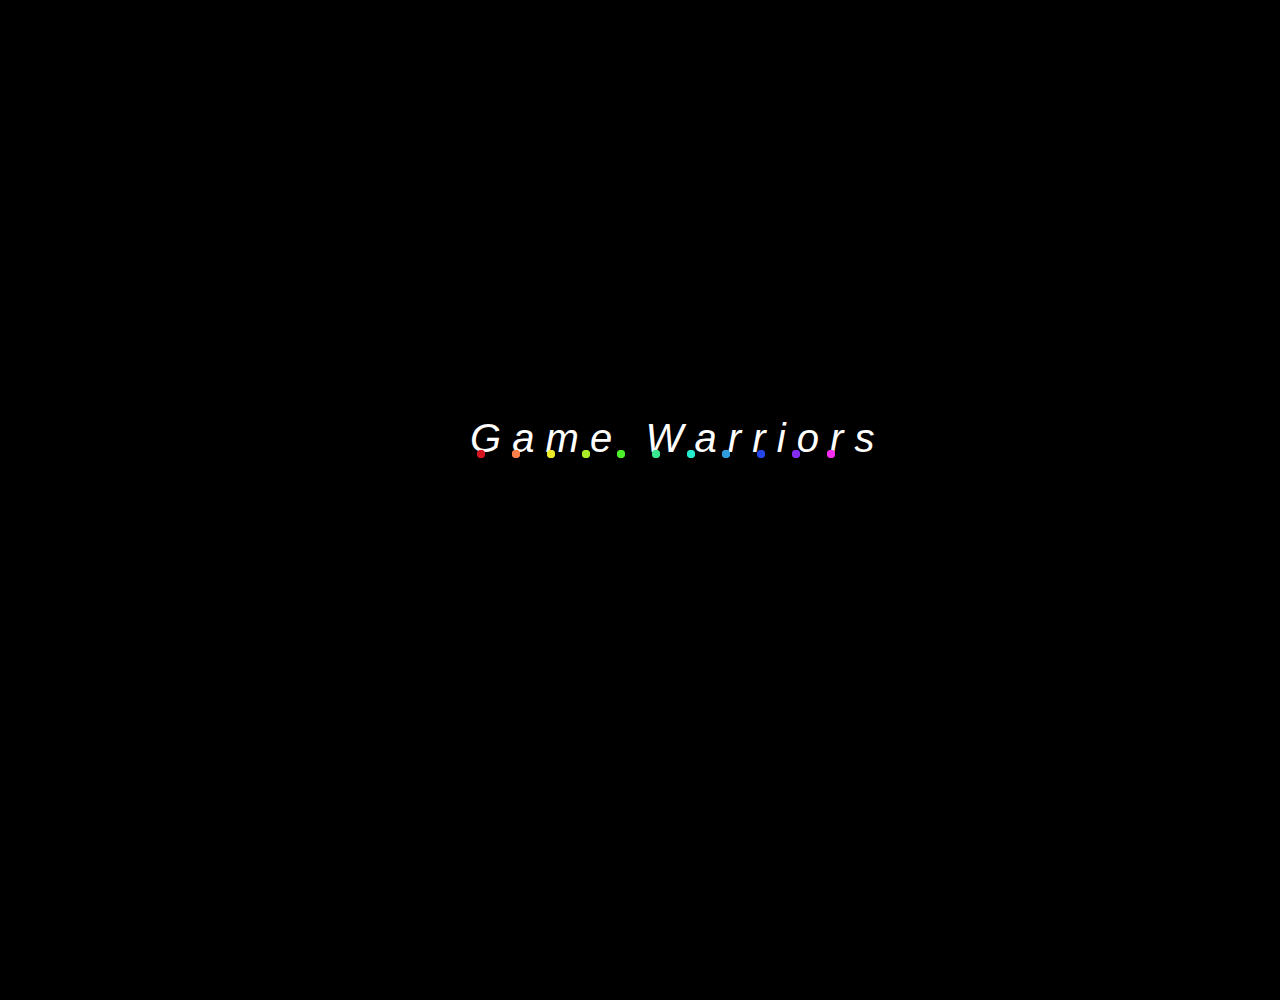
<file: contact.html>
<!DOCTYPE html>
<html>
<head>
	<title>Game warrior</title>
	<link rel="stylesheet" href="https://maxcdn.bootstrapcdn.com/bootstrap/4.4.1/css/bootstrap.min.css">
	<script src="https://ajax.googleapis.com/ajax/libs/jquery/3.4.1/jquery.min.js"></script>
	<script src="https://cdnjs.cloudflare.com/ajax/libs/popper.js/1.16.0/umd/popper.min.js"></script>
	<script src="https://maxcdn.bootstrapcdn.com/bootstrap/4.4.1/js/bootstrap.min.js"></script>
	<link rel="stylesheet" href="https://cdnjs.cloudflare.com/ajax/libs/font-awesome/4.7.0/css/font-awesome.min.css">
<meta name="viewport" content="width=device-width, initial-scale=1.0">
<script src="Jquery/jquery-3.4.1.min.js"></script>
<link rel="stylesheet" type="text/css" href="stylesheets/Contact.css">
</head>
<body>
	<div class="pre-loader">
    <div class="container-fluid" style="overflow:hidden;">
    
<div class="loader-txt" style="font-size: 28px; font-weight: bold; position: absolute; top:46%; left: 470px; color: white;"><h1><i>G a m e &nbsp W a r r i o r s</i></h1></div>

			<div class="wrapper">
		<div class="line line1">
			<span class="circle circle-top"></span>
			<div class="dotted">
				<span class="dot dot-top"></span>
				<span class="dot dot-middle-top"></span>
				<span class="dot dot-middle-bottom"></span>
				<span class="dot dot-bottom"></span>
			</div>
			<span class="circle circle-bottom"></span>
		</div>
		<div class="line line2">
			<span class="circle circle-top"></span>
			<div class="dotted">
				<span class="dot dot-top"></span>
				<span class="dot dot-middle-top"></span>
				<span class="dot dot-middle-bottom"></span>
				<span class="dot dot-bottom"></span>
			</div>
			<span class="circle circle-bottom"></span>
		</div>
		<div class="line line3">
			<span class="circle circle-top"></span>
			<div class="dotted">
				<span class="dot dot-top"></span>
				<span class="dot dot-middle-top"></span>
				<span class="dot dot-middle-bottom"></span>
				<span class="dot dot-bottom"></span>
			</div>
			<span class="circle circle-bottom"></span>
		</div>
		<div class="line line4">
			<span class="circle circle-top"></span>
			<div class="dotted">
				<span class="dot dot-top"></span>
				<span class="dot dot-middle-top"></span>
				<span class="dot dot-middle-bottom"></span>
				<span class="dot dot-bottom"></span>
			</div>
			<span class="circle circle-bottom"></span>
		</div>
		<div class="line line5">
			<span class="circle circle-top"></span>
			<div class="dotted">
				<span class="dot dot-top"></span>
				<span class="dot dot-middle-top"></span>
				<span class="dot dot-middle-bottom"></span>
				<span class="dot dot-bottom"></span>
			</div>
			<span class="circle circle-bottom"></span>
		</div>
		<div class="line line6">
			<span class="circle circle-top"></span>
			<div class="dotted">
				<span class="dot dot-top"></span>
				<span class="dot dot-middle-top"></span>
				<span class="dot dot-middle-bottom"></span>
				<span class="dot dot-bottom"></span>
			</div>
			<span class="circle circle-bottom"></span>
		</div>
		<div class="line line7">
			<span class="circle circle-top"></span>
			<div class="dotted">
				<span class="dot dot-top"></span>
				<span class="dot dot-middle-top"></span>
				<span class="dot dot-middle-bottom"></span>
				<span class="dot dot-bottom"></span>
			</div>
			<span class="circle circle-bottom"></span>
		</div>
		<div class="line line8">
			<span class="circle circle-top"></span>
			<div class="dotted">
				<span class="dot dot-top"></span>
				<span class="dot dot-middle-top"></span>
				<span class="dot dot-middle-bottom"></span>
				<span class="dot dot-bottom"></span>
			</div>
			<span class="circle circle-bottom"></span>
		</div>
		<div class="line line9">
			<span class="circle circle-top"></span>
			<div class="dotted">
				<span class="dot dot-top"></span>
				<span class="dot dot-middle-top"></span>
				<span class="dot dot-middle-bottom"></span>
				<span class="dot dot-bottom"></span>
			</div>
			<span class="circle circle-bottom"></span>
		</div>
		<div class="line line10">
			<span class="circle circle-top"></span>
			<div class="dotted">
				<span class="dot dot-top"></span>
				<span class="dot dot-middle-top"></span>
				<span class="dot dot-middle-bottom"></span>
				<span class="dot dot-bottom"></span>
			</div>
			<span class="circle circle-bottom"></span>
		</div>
		<div class="line line11">
			<span class="circle circle-top"></span>
			<div class="dotted">
				<span class="dot dot-top"></span>
				<span class="dot dot-middle-top"></span>
				<span class="dot dot-middle-bottom"></span>
				<span class="dot dot-bottom"></span>
			</div>
			<span class="circle circle-bottom"></span>
		</div>
	</div>
    </div>
		</div>
		<script>
	setTimeout(function() {
    $('.pre-loader').css('display','none');
	$('.main').css('display','block');
}, 800)
		</script>
<div class="main" style="display: none;">
	<nav class="navbar navbar-expand-sm nav-color navbar-dark container-fluid" style="padding:20px 10px 20px 10px;"> 
		
			<a class="navbar-brand header-a" href="#">
				<img class="header1-img" src="img/logo.png" alt="logo" style="margin-left:10px;">
			</a>
		
		 
			<button type="button" class="navbar-toggler" data-toggle="collapse" data-target="#bbji" style="color:white;">
											<span class="navbar-toggler-icon" style="color:white;"> </span>
											 </button>
														<div class="collapse navbar-collapse aaa justify-content-center" id="bbji">
	<ul class="navbar-nav ">
		<li class="nav-item " >
			<a class="nav-link header1" href="Index.html" target="blank">Homes</a>
		</li>
		<li class="nav-item">
				<a class="nav-link header1 " href="Games.html" target="blank">Games</a>
		</li>
		<li class="nav-item">
				<a class="nav-link header1" href="blog.html" target="blank">Blogs</a>
		</li>
		<li class="nav-item">
				<a class="nav-link header1" href="Forum.html" target="blank">Forum</a>
		</li>
		<li class="nav-item">
				<a class="nav-link header1" href="contact.html" target="blank">Contacts</a>
		</li>
	 
	</ul> 

	 
	 
	</div>
 
	
		 
	<button type="button" class="btn btn-warning login-btn text-body">
		<a href="#" class="reg" style="text-decoration: none; color: black;">Login</a><span class="reg" >/</span><a style="text-decoration: none; color: black;" href="#" class="reg">Register</a>
	</button>
	 
 </nav>
 <div class="container-fluid">
<div class="row ">
<div class="col-3 col-sm-3 col-md-3 col-lg-3 col-xl-3 text">Latest News</div>
<div class="col-9 col-sm-9 col-md-9 col-lg-9 col-xl-9 moving-text">
<marquee width="100%" direction="left" scrollamount="12">
<span class="ml-5">
<button class="btn btn-danger">New</button>
Lorem ipsum dolor sit amet, consectetur adipiscing elit.</span>
<span class="ml-5">
<button class="btn btn-success">Strategy</button>
Lorem ipsum dolor sit amet, consectetur adipiscing elit.</span>
<span class="ml-5">
<button class="btn text-light" style="background-color: #694eae;">Racing</button>
Lorem ipsum dolor sit amet, consectetur adipiscing elit.</span>
</marquee>
</div>
</div>

</div>
<div class="container-fluid pl-0 head set-bg" style="min-height:680px; height: auto; 
background-image:url(img/page-top-bg/5.jpg);">
<div class="top-con">
	<div class="container">
		<div class="row">
			<div class="col-lg-5 col-md-6 t5">
				<h2>Contact Us</h2>
				<p style="font-size:14px; ">Lorem ipsum dolor sit amet, consectetur adipiscing elit. Donec malesuada lorem maximus mauris scelerisque, at rutrum nulla dictum</p>
			</div>
		</div>
	</div>
</div>
	
</div>
<div class="container-fluid new-st">
	<div class="container">
		<iframe src="https://www.google.com/maps/embed?pb=!1m18!1m12!1m3!1d1810.5029096266!2d67.16499878385298!3d24.82947460762832!2m3!1f0!2f0!3f0!3m2!1i1024!2i768!4f13.1!3m3!1m2!1s0x3eb33a5fd4c505c7%3A0xce131904947afcb!2sKorean%20Computer%20Academy!5e0!3m2!1sen!2s!4v1577587585835!5m2!1sen!2s" width="100%" height="520px" frameborder="0" style="border:0;" allowfullscreen=""></iframe>
	<div class="row">
		<div class="col-lg-4">
			<h4 class="b1" style="color: black; padding:50px 0px 50px 0px; ">Contact Us!</h4>
			<p class="b2" style="font-size: 14px; color: #878787; line-height: 2">Odio ultrices ut. Etiam ac erat ut enim maximus accumsan vel ac nisl. Duis feug iat bibendum orci, non elementum urna. Cras sit amet sapien aliquam.</p>
		
		<div class="row">
			<div class="col-md-9" style="padding-top: 55px; padding-bottom: 20px;">
				<ul style=" list-style: none;" class="pl-0">
					<li class="b3" style="padding-bottom: 30px;">
						<div class="left">Address</div>
						<div class="right">1481 Creekside Lane Avila Beach, CA 931</div>
					</li>
					<li class="b4" style="padding-bottom: 30px;">
						<div class="left">Phone</div>
						<div class="right">+923160263957</div>
					</li>
					<li class="b5" style="padding-bottom: 30px;">
						<div class="left">Email</div>
						<div class="right">abdulrafay3957@gmail.com</div>
					</li>
				</ul>
			</div>
		</div>
		<div>
			<a href="#"><i class="fa fa-pinterest font"></i></a>
			<a href="#"><i class="fa fa-facebook font" ></i></a>
			<a href="#"><i class="fa fa-twitter font"></i></a>
			<a href="#"><i class="fa fa-dribbble font"></i></a>
			<a href="#"><i class="fa fa-behance font"></i></a>
			<a href="#"><i class="fa fa-linkedin font"></i></a>
		</div>
		</div>
		<div class="col-lg-8">
			<h4 class="b6" style="color: black;  padding:50px 0px 50px 0px; ">Leave a Reply</h4>
			<form>
				<div class="row">
					<div class="col-md-6 b7">
						<input class="inp-t" type="text" placeholder="Name">
					</div>
					<div class="col-md-6 b8">
						<input class="inp-t" type="text" placeholder="Email">

					</div>
					<div class="col-lg-12 b9">
						<input class="inp-t" type="text" placeholder="Subject">
					</div>
						<textarea class="inp-t b10" placeholder="Message" style=" padding-top: 15px; margin:0px 15px 0px 15px; height: auto; min-height: 272px;"></textarea>
						<button class="btn-send" style="padding: 10px 30px;margin-top:  40px; min-width: 163px">Send</button>
				</div>
			</form>
		</div>
		</div>
	</div>
	</div>
	<footer>
				<div class="container-fluid new-st" style="height: auto; background-image:url(img/pattern.png);">

				 
					<div class="container">
					
					<div class="row">
						
						<div class="col-lg-4 ">

							<img class="footer-logo" src="img/footer-logo.png">
							<p class="text-light mt-5 footer-text">Lorem ipsum dolor sit amet, consectetur adipisc ing ipsum dolor sit ame.</p>
							<div class="footer-png-bg"><img src="img/footer-top-bg.png" style=" height: 100%;width:109%;"></div>
						</div>
						<div class="col-lg-4 col-md-6">
							<div class="footer-content1">
								<h4 style="color: white; padding-bottom: 40px;" >Latest Posts</h4>
									<div>
										<div class="feature" style="display: flex;"><div class=" set-bg2" data-setbg="file:///H:/gamewarrior/img/latest-blog/1.jpg" style="background-image: url(img/latest-blog/1.jpg); height: 97px; width: 97px;"></div>
													<div style="margin-left: 15px;">
															<span style="font-size: 12px;color: #ffb320;">
															December 28,2019</span>        
														<p>Lorem ipsum dolor sit amet, consectetur adipisc ing ipsum</p>
														<a href="#">By Admin</a>
														</div>
														
									</div>
									<div class="feature" style="display: flex;"><div class=" set-bg2" data-setbg="file:///H:/gamewarrior/img/latest-blog/2.jpg" style="background-image: url(img/latest-blog/2.jpg); height: 97px; width: 97px;"></div>
													<div style="margin-left: 15px;">
															<span style="font-size: 12px;color: #ffb320;">
															December 28,2019</span>        
														<p>Lorem ipsum dolor sit amet, consectetur adipisc ing ipsum</p>
														<a href="#">By Admin</a>
														</div>
														
									</div>
									<div class="feature" style="display: flex;"><div class=" set-bg2" data-setbg="file:///H:/gamewarrior/img/latest-blog/3.jpg" style="background-image:url(img/latest-blog/3.jpg); height: 97px; width: 97px;"></div>
													<div style="margin-left: 15px;">
															<span style="font-size: 12px;color: #ffb320;">
															December 28,2019</span>        
														<p>Lorem ipsum dolor sit amet, consectetur adipisc ing ipsum</p>
														<a href="#">By Admin</a>
														</div>
														
									</div>
									</div>
							</div>
						</div>
						<div class="col-lg-4 col-md-6" style="height:auto; min-height: 536px;">
											<div class="footer-content2" style="height:auto; min-height: 536px;">
								<h4 style="color: white; padding-bottom: 40px;" >Top Comments</h4>
									<div>
										<div class="feature1" style="display: flex;"><div class=" set-bg2" data-setbg="file:///H:/warrior%20off%20games/img/authors/1.jpg" style="background-image:url(img/authors/1.jpg); height: 63px; width: 110px; border-radius: 50%;"></div>
													<div style="margin-left: 15px;">
																			
														<p>
															<a href="#">John Walden</a>
															<span>on</span>
														Lorem ipsum dolor sit amet, consectetur adipisc ing ipsum</p>
														
														<span style="font-size: 12px;color: #ffb320;">
															December 28,2019</span>
														</div>
														
									</div>
									<div class="feature1" style="display: flex;"><div class=" set-bg2" data-setbg="file:///H:/warrior%20off%20games/img/authors/2.jpg" style="background-image: url(img/authors/2.jpg); height: 63px; width: 110px;border-radius: 50%;"></div>
													<div style="margin-left: 15px;">
																		 
														<p>
															<a href="#">Alex Anderson</a>
															<span>on</span>
														Lorem ipsum dolor sit amet, consectetur adipisc ing ipsum</p>
														
														<span style="font-size: 12px;color: #ffb320;">
															December 28,2019</span> 
														</div>
														
									</div>
									<div class="feature1" style="display: flex;"><div class=" set-bg2" data-setbg="file:///H:/warrior%20off%20games/img/authors/3.jpg" style="background-image: url(img/authors/3.jpg); height: 63px; width: 110px; border-radius: 50%;"></div>
													<div style="margin-left: 15px;">
																		 
														<p>
															<a href="#">Sheikh Speare</a>
															<span>on</span>
														Lorem ipsum dolor sit amet, consectetur adipisc ing ipsum</p>
														
														<span style="font-size: 12px;color: #ffb320;">
															December 28,2019</span> 
														</div>
														
									</div>
									<div class="feature1" style="display: flex;"><div class=" set-bg2" data-setbg="file:///H:/warrior%20off%20games/img/authors/4.jpg" style="background-image: url(img/authors/4.jpg); height: 63px; width: 110px; border-radius: 50%;"></div>
													<div style="margin-left: 15px;">
																			
														<p>
															<a href="#">James Smith</a>
															<span>on</span>
														Lorem ipsum dolor sit amet, consectetur adipisc ing ipsum</p>
														
														<span style="font-size: 12px;color: #ffb320;">
															December 28,2019</span>
														</div>
														
									</div>
									</div>
							</div>
						</div>
					</div>
					</div>
				</div>
				
				<div class="row mr-0 pl-0" style="padding:18px 0px; background-color: #252525; ">
					<div class="container p-0">
						<div class="copy nav-f" style="font-size: 14px;">Copyright ©2019 All rights reserved | This template is made with <i class="fa fa-heart-o"></i> by 
							<a class="gmails" style="color: #007bff;text-decoration: none;" 
							href="https://mail.google.com/mail/?view=cm&fs=1&tf=1&to=abdulrafay3957@email.com" target="blank">
							Abdul Rafay Chohan</a>
							
								
							</div>
							<a href="Index.html" class="footer-nav nav-f" style="margin-left: 15%;">
								Home</a>
								<a href="Games.html" class="footer-nav nav-f">
								Games</a>
								<a href="blog.html" class="footer-nav nav-f">
								Blogs</a>
								<a href="Forum.html" class="footer-nav nav-f">
								Forum</a>
								<a href="contact.html" class="footer-nav nav-f">
								Contact</a>
						
						
					</div>
				</div>
			</footer>
</div>

<script>
	$(document).ready(function(){
				
			$(window).scroll(function(){
					if($(window).scrollTop()> 1650)
			{
			$(".footer-content1").css({"transform":"translate3d(0px, 0px, 0px)","opacity":"1"});
			$(".footer-content2").css({"transform":"translate3d(0px, 0px, 0px)","opacity":"1"});
			$(".footer-text").css({"transform":"translateY(0px)","opacity":"1"});
			$(".footer-logo").css({"transform":"translateY(0px)","opacity":"1"});
			}
			if($(window).scrollTop()> 1000)
			{
			$(".b1").css({"transform":"translateX(0px)","opacity":"1"});
			}
			if($(window).scrollTop()> 1050)
			{
			$(".b2").css({"transform":"translateX(0px)","opacity":"1"});
			}
			if($(window).scrollTop()> 1100)
			{
			$(".b3").css({"transform":"translateX(0px)","opacity":"1"});
			}
			if($(window).scrollTop()> 1150)
			{
			$(".b4").css({"transform":"translateX(0px)","opacity":"1"});
			}
			if($(window).scrollTop()> 1200)
			{
			$(".b5").css({"transform":"translateX(0px)","opacity":"1"});
			}
			if($(window).scrollTop()> 1250)
			{
			$(".b6").css({"transform":"translateX(0px)","opacity":"1"});
			}
			if($(window).scrollTop()> 1300)
			{
			$(".b7").css({"transform":"translateX(0px)","opacity":"1"});
			}
			if($(window).scrollTop()> 1350)
			{
			$(".b8").css({"transform":"translateX(0px)","opacity":"1"});
			}
			if($(window).scrollTop()> 1400)
			{
			$(".b9").css({"transform":"translateX(0px)","opacity":"1"});
			}
			if($(window).scrollTop()> 1250)
			{
			$(".b10").css({"transform":"translateY(0px)","opacity":"1"});
			}
					});
		});
	setTimeout(function() {
   $(".t5 h2").css({"transform":"translateY(0px)","opacity":"1"});
	$(".t5 p").css({"transform":"translateY(0px)","opacity":"1"});
}, 1000);
</script>
</body>
</html>
</file>
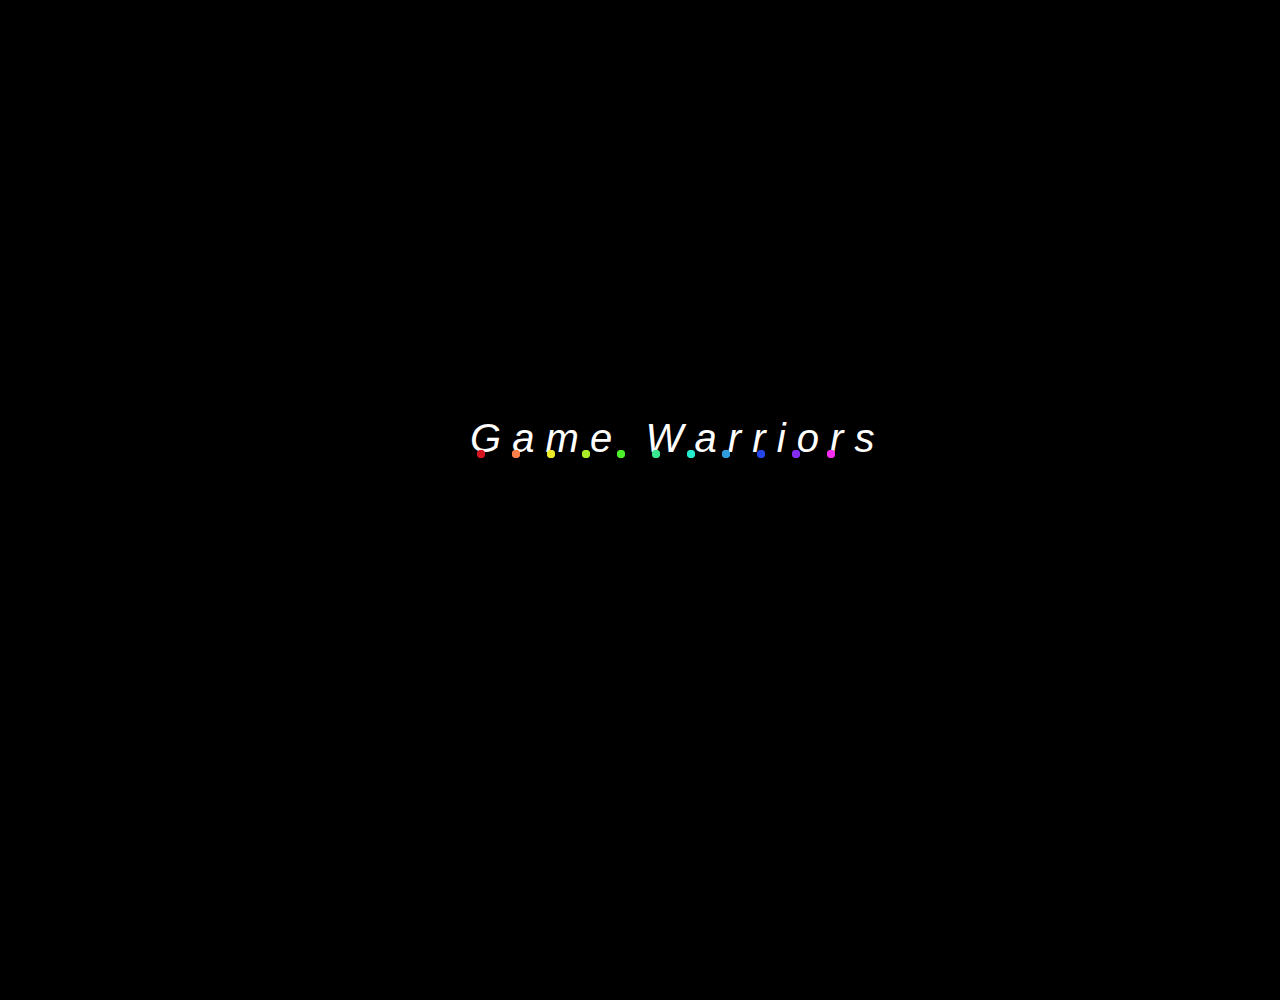
<file: Games.html>
<!DOCTYPE html>
<html>
<head>
	<title>Game warrior</title>
	<link rel="stylesheet" href="https://maxcdn.bootstrapcdn.com/bootstrap/4.4.1/css/bootstrap.min.css">
	<script src="https://ajax.googleapis.com/ajax/libs/jquery/3.4.1/jquery.min.js"></script>
	<script src="https://cdnjs.cloudflare.com/ajax/libs/popper.js/1.16.0/umd/popper.min.js"></script>
	<script src="https://maxcdn.bootstrapcdn.com/bootstrap/4.4.1/js/bootstrap.min.js"></script>
	<link rel="stylesheet" href="https://cdnjs.cloudflare.com/ajax/libs/font-awesome/4.7.0/css/font-awesome.min.css">
<meta name="viewport" content="width=device-width, initial-scale=1.0">
<link rel="stylesheet" type="text/css" href="stylesheets/games.css">
</head>
<body>
	<div class="pre-loader">
    <div class="container-fluid" style="overflow:hidden;">
    
<div class="loader-txt" style="font-size: 28px; font-weight: bold; position: absolute; top:46%; left: 470px; color: white;"><h1><i>G a m e &nbsp W a r r i o r s</i></h1></div>

			<div class="wrapper">
		<div class="line line1">
			<span class="circle circle-top"></span>
			<div class="dotted">
				<span class="dot dot-top"></span>
				<span class="dot dot-middle-top"></span>
				<span class="dot dot-middle-bottom"></span>
				<span class="dot dot-bottom"></span>
			</div>
			<span class="circle circle-bottom"></span>
		</div>
		<div class="line line2">
			<span class="circle circle-top"></span>
			<div class="dotted">
				<span class="dot dot-top"></span>
				<span class="dot dot-middle-top"></span>
				<span class="dot dot-middle-bottom"></span>
				<span class="dot dot-bottom"></span>
			</div>
			<span class="circle circle-bottom"></span>
		</div>
		<div class="line line3">
			<span class="circle circle-top"></span>
			<div class="dotted">
				<span class="dot dot-top"></span>
				<span class="dot dot-middle-top"></span>
				<span class="dot dot-middle-bottom"></span>
				<span class="dot dot-bottom"></span>
			</div>
			<span class="circle circle-bottom"></span>
		</div>
		<div class="line line4">
			<span class="circle circle-top"></span>
			<div class="dotted">
				<span class="dot dot-top"></span>
				<span class="dot dot-middle-top"></span>
				<span class="dot dot-middle-bottom"></span>
				<span class="dot dot-bottom"></span>
			</div>
			<span class="circle circle-bottom"></span>
		</div>
		<div class="line line5">
			<span class="circle circle-top"></span>
			<div class="dotted">
				<span class="dot dot-top"></span>
				<span class="dot dot-middle-top"></span>
				<span class="dot dot-middle-bottom"></span>
				<span class="dot dot-bottom"></span>
			</div>
			<span class="circle circle-bottom"></span>
		</div>
		<div class="line line6">
			<span class="circle circle-top"></span>
			<div class="dotted">
				<span class="dot dot-top"></span>
				<span class="dot dot-middle-top"></span>
				<span class="dot dot-middle-bottom"></span>
				<span class="dot dot-bottom"></span>
			</div>
			<span class="circle circle-bottom"></span>
		</div>
		<div class="line line7">
			<span class="circle circle-top"></span>
			<div class="dotted">
				<span class="dot dot-top"></span>
				<span class="dot dot-middle-top"></span>
				<span class="dot dot-middle-bottom"></span>
				<span class="dot dot-bottom"></span>
			</div>
			<span class="circle circle-bottom"></span>
		</div>
		<div class="line line8">
			<span class="circle circle-top"></span>
			<div class="dotted">
				<span class="dot dot-top"></span>
				<span class="dot dot-middle-top"></span>
				<span class="dot dot-middle-bottom"></span>
				<span class="dot dot-bottom"></span>
			</div>
			<span class="circle circle-bottom"></span>
		</div>
		<div class="line line9">
			<span class="circle circle-top"></span>
			<div class="dotted">
				<span class="dot dot-top"></span>
				<span class="dot dot-middle-top"></span>
				<span class="dot dot-middle-bottom"></span>
				<span class="dot dot-bottom"></span>
			</div>
			<span class="circle circle-bottom"></span>
		</div>
		<div class="line line10">
			<span class="circle circle-top"></span>
			<div class="dotted">
				<span class="dot dot-top"></span>
				<span class="dot dot-middle-top"></span>
				<span class="dot dot-middle-bottom"></span>
				<span class="dot dot-bottom"></span>
			</div>
			<span class="circle circle-bottom"></span>
		</div>
		<div class="line line11">
			<span class="circle circle-top"></span>
			<div class="dotted">
				<span class="dot dot-top"></span>
				<span class="dot dot-middle-top"></span>
				<span class="dot dot-middle-bottom"></span>
				<span class="dot dot-bottom"></span>
			</div>
			<span class="circle circle-bottom"></span>
		</div>
	</div>
    </div>
		</div>
		<script>
	setTimeout(function() {
    $('.pre-loader').css('display','none');
	$('.main').css('display','block');
}, 800)
		</script>
	<div class="main" style="display: none;">
		<nav class="navbar navbar-expand-sm nav-color navbar-dark container-fluid" style="padding:20px 10px 20px 10px;"> 
		
			<a class=" navbar-brand header-a" href="#">
				<img class="header1-img" src="img/logo.png" alt="logo" style="margin-left:10px;">
			</a>
		
		 
			<button type="button" class="navbar-toggler" data-toggle="collapse" data-target="#bbji" style="color:white;">
											<span class="navbar-toggler-icon" style="color:white;"> </span>
											 </button>
														<div class="collapse navbar-collapse aaa justify-content-center" id="bbji">
	<ul class="navbar-nav ">
		<li class="nav-item " >
			<a class="nav-link header1  active" href="Index.html" target="blank">Homes</a>
		</li>
		<li class="nav-item">
				<a class="nav-link header1 " href="Games.html" target="blank">Games</a>
		</li>
		<li class="nav-item">
				<a class="nav-link header1" href="blog.html"  target="blank">Blogs</a>
		</li>
		<li class="nav-item">
				<a class="nav-link header1" href="Forum.html"  target="blank">Forum</a>
		</li>
		<li class="nav-item">
				<a class="nav-link header1" href="contact.html"  target="blank">Contacts</a>
		</li>
	 
	</ul> 

	 
	 
	</div>
 
	
		 
	<button type="button" class="btn btn-warning login-btn text-body">
		<a href="#" class="reg" style="text-decoration: none; color: black;">Login</a><span class="reg" >/</span><a style="text-decoration: none; color: black;" href="#" class="reg">Register</a>
	</button>
	 
 </nav>

 <div class="container-fluid">
<div class="row ">
<div class="col-3 col-sm-3 col-md-3 col-lg-3 col-xl-3 text">Latest News</div>
<div class="col-9 col-sm-9 col-md-9 col-lg-9 col-xl-9 moving-text">
<marquee width="100%" direction="left" scrollamount="12">
<span class="ml-5">
<button class="btn btn-danger">New</button>
Lorem ipsum dolor sit amet, consectetur adipiscing elit.</span>
<span class="ml-5">
<button class="btn btn-success">Strategy</button>
Lorem ipsum dolor sit amet, consectetur adipiscing elit.</span>
<span class="ml-5">
<button class="btn text-light" style="background-color: #694eae;">Racing</button>
Lorem ipsum dolor sit amet, consectetur adipiscing elit.</span>
</marquee>
</div>
</div>

</div>

<div class="container-fluid pl-0 head  set-bg" style="min-height:680px; height: auto; 
background-image:url(img/page-top-bg/3.jpg);">
<div class="top-con">
	<div class="container">
		<div class="row">
			<div class="col-lg-5 col-md-6 t5">
				<h2>Game reviews</h2>
				<p style="font-size:14px; ">Lorem ipsum dolor sit amet, consectetur adipiscing elit. Donec malesuada lorem maximus mauris scelerisque, at rutrum nulla dictum</p>
			</div>
		</div>
	</div>
</div>
	
</div>
<div class="container-fluid new-st">
	<div class="container">
		<div class="row">
			<div class="col-md-6">
				<div class="ld1">
				<div class="set-bg" style="min-height: 345px; height: auto; background-image: url(img/review/5.jpg);
				margin-bottom: 30px; width: 100%">
					<div class="score" style="background-color: #20c997;">9.3</div>
				</div>
				<div>
					<h4 style="font-weight: bold; text-align: center; margin-bottom: 10px;">
					Overwatch Halloween</h4>
				</div>
				<div class="rating ld1-s" style="text-align:center; color: #ffb320; padding: 10px 0px;">
					<i class="fa fa-star"></i>
					<i class="fa fa-star"></i>
					<i class="fa fa-star"></i>
					<i class="fa fa-star"></i>
					<i class="fa fa-star" style="color: #e0e3e4;"></i>
				</div>
				<div style="font-size: 14px;color: #878787; text-align: center; line-height: 2; padding-bottom: 50px;">
					<p>
						Lorem ipsum dolor sit amet, consectetur adipisc ing ipsum dolor sit ame. Lorem ipsum dolor sit amet, consectetur adipisc ing ipsum dolor sit ame.
					</p>
				</div>
			</div>
		</div>
		<div class="col-md-6">
			<div class="ld2">
				<div class="set-bg" style="min-height: 345px; height: auto; background-image: url(img/review/6.jpg);
				margin-bottom: 30px; width: 100%;">
					<div class="score" style="background-color: #e83e8c;">9.6</div>
				</div>
				<div>
					<h4 style="font-weight: bold; text-align: center; margin-bottom: 10px;">
					Grand Theft Auto V</h4>
				</div>
				<div class="rating ld2-s" style="text-align:center; color: #ffb320; padding: 10px 0px;">
					<i class="fa fa-star"></i>
					<i class="fa fa-star"></i>
					<i class="fa fa-star"></i>
					<i class="fa fa-star"></i>
					<i class="fa fa-star"></i>
				</div>
				<div style="font-size: 14px;color: #878787; text-align: center; line-height: 2; padding-bottom: 50px;">
					<p>
						Lorem ipsum dolor sit amet, consectetur adipisc ing ipsum dolor sit ame. Lorem ipsum dolor sit amet, consectetur adipisc ing ipsum dolor sit ame.
					</p>
				</div>
			</div>
		</div>
			<div class="col-md-6">
				<div class="ld3">
				<div class="set-bg" style="min-height: 345px; height: auto; background-image: url(img/review/7.jpg);
				margin-bottom: 30px; width: 100%;">
					<div class="score" style="background-color: #28a745;">8.4</div>
				</div>
				<div>
					<h4 style="font-weight: bold; text-align: center; margin-bottom: 10px;">
					Avatar</h4>
				</div>
				<div class="rating ld3-s" style="text-align:center; color: #ffb320; padding: 10px 0px;">
					<i class="fa fa-star"></i>
					<i class="fa fa-star"></i>
					<i class="fa fa-star"></i>
					<i class="fa fa-star"></i>
					<i class="fa fa-star" style="color: #e0e3e4;"></i>
				</div>
				<div style="font-size: 14px;color: #878787; text-align: center; line-height: 2; padding-bottom: 50px;">
					<p>
						Lorem ipsum dolor sit amet, consectetur adipisc ing ipsum dolor sit ame. Lorem ipsum dolor sit amet, consectetur adipisc ing ipsum dolor sit ame.
					</p>
				</div>
			</div>
		</div>
			<div class="col-md-6">
				<div class="ld4">
				<div class="set-bg" style="min-height: 345px; height: auto; background-image: url(img/review/8.jpg);
				margin-bottom: 30px; width: 100%;">
					<div class="score" style="background-color: #dc3545;">6.3</div>
				</div>
				<div>
					<h4 style="font-weight: bold; text-align: center; margin-bottom: 10px;">
					Anthem</h4>
				</div>
				<div class="rating ld4-s" style="text-align:center; color: #ffb320; padding: 10px 0px;">
					<i class="fa fa-star"></i>
					<i class="fa fa-star"></i>
					<i class="fa fa-star" style="color: #e0e3e4;"></i>
					<i class="fa fa-star" style="color: #e0e3e4;"></i>
					<i class="fa fa-star" style="color: #e0e3e4;"></i>
				</div>
				<div style="font-size: 14px;color: #878787; text-align: center; line-height: 2; padding-bottom: 50px;">
					<p>
						Lorem ipsum dolor sit amet, consectetur adipisc ing ipsum dolor sit ame. Lorem ipsum dolor sit amet, consectetur adipisc ing ipsum dolor sit ame.
					</p>
				</div>
			</div>
		</div>
			<div class="col-md-6">
				<div class="ld5">
				<div class="set-bg" style="min-height: 345px; height: auto; background-image: url(img/review/9.jpg);
				margin-bottom: 30px; width: 100%;">
					<div class="score" style="background-color: #17a2b8;">9.8</div>
				</div>
				<div>
					<h4 style="font-weight: bold; text-align: center; margin-bottom: 10px;">
					Cyberpunk 2077</h4>
				</div>
				<div class="rating ld5-s" style="text-align:center; color: #ffb320;padding: 10px 0px;">
					<i class="fa fa-star"></i>
					<i class="fa fa-star"></i>
					<i class="fa fa-star"></i>
					<i class="fa fa-star"></i>
					<i class="fa fa-star"></i>
				</div>
				<div style="font-size: 14px;color: #878787; text-align: center; line-height: 2; padding-bottom: 50px;">
					<p>
						Lorem ipsum dolor sit amet, consectetur adipisc ing ipsum dolor sit ame. Lorem ipsum dolor sit amet, consectetur adipisc ing ipsum dolor sit ame.
					</p>
				</div>
			</div>
		</div>
			<div class="col-md-6">
				<div class="ld6">
				<div class="set-bg" style="min-height: 345px; height: auto; background-image: url(img/review/10.jpg);
				margin-bottom: 30px; width: 100%;">
					<div class="score" style="background-color:#6610f2;">7.1</div>
				</div>
				<div>
					<h4 style="font-weight: bold; text-align: center; margin-bottom: 10px;">
					Spiderman</h4>
				</div>
				<div class="rating ld6-s" style="text-align:center; color: #ffb320; padding: 10px 0px;">
					<i class="fa fa-star"></i>
					<i class="fa fa-star"></i>
					<i class="fa fa-star"></i>
					<i class="fa fa-star" style="color: #e0e3e4;"></i>
					<i class="fa fa-star" style="color: #e0e3e4;"></i>
				</div>
				<div style="font-size: 14px;color: #878787; text-align: center; line-height: 2; padding-bottom: 50px;">
					<p>
						Lorem ipsum dolor sit amet, consectetur adipisc ing ipsum dolor sit ame. Lorem ipsum dolor sit amet, consectetur adipisc ing ipsum dolor sit ame.
					</p>
				</div>
			</div>
		</div>


		</div>
		<div>
		<a href="#" class="reg" style="text-decoration:none; color: black;">
			<button type="button" class="btn btn-warning login-btn text-body" style="width: 113px; margin:0px 45%; ">
		Load more
	</button>
	</a>
		</div>

	</div>
</div>

<div class="container-fluid new-st set-bg1" style="min-height:  802px; height: auto;">
	<div class="row"><span class="new-fea-re re-p">NEW</span>
	<h1 class="new-fea-re re-t" style="background-color: transparent;padding-bottom: 97px; color: white; margin:0% auto;">Recent Reviews</h1></div>
	<div class="container">
		<div class="row" >
							<div class="col-lg-3 col-md-6">
								<div class="lt1">
								<div class="set-bg" style="background-image:url(img/review/1.jpg); border: 1px solid #d6dee7; height: 280px;">
									<div class="score" style="background-color: #ffb320;">9.3</div>
									
							</div>
							<div style="background-color: white; padding-top: 10%;">
								<h5 style="text-align: center;">Assasin's Creed</h5>
								<p style="opacity: 0.7; text-align:center; font-size: 14px; padding-bottom: 10%;">Lorem ipsum dolor sit amet, consectetur adipisc ing ipsum dolor sit ame.</p>
							</div>
						</div>
					</div>
						<div class="col-lg-3 col-md-6">
							<div class="lt2">
				<div class="set-bg" style="background-image:url(img/review/2.jpg); border: 1px solid #d6dee7; height: 280px;">
					<div class="score" style="background-color: #694eae;">9.5</div>
					
			</div>
			<div style="background-color: white; padding-top: 10%;">
				<h5 style="text-align: center;">OVER WATCH</h5>
				<p style="opacity: 0.7; text-align:center; font-size: 14px; padding-bottom: 10%;">Lorem ipsum dolor sit amet, consectetur adipisc ing ipsum dolor sit ame.</p>
			</div>
		</div></div>
		<div class="col-lg-3 col-md-6">
			<div class="lt3">
				<div class="set-bg" style="background-image:url(img/review/3.jpg); border: 1px solid #d6dee7; height: 280px;">
					<div class="score" style="background-color: #4eae60;">9.1</div>
					
			</div>
			<div style="background-color: white; padding-top: 10%;">
				<h5 style="text-align: center;">DOOM</h5>
				<p style="opacity: 0.7; text-align:center; font-size: 14px; padding-bottom: 10%;">Lorem ipsum dolor sit amet, consectetur adipisc ing ipsum dolor sit ame.</p>
			</div>
		</div></div>
		<div class="col-lg-3 col-md-6">
			<div class="lt4">
				<div class="set-bg" style="background-image:url(img/review/4.jpg); border: 1px solid #d6dee7; height: 280px;">
					<div class="score" style="background-color: #ff20ae;">9.7</div>
					
			</div>
			<div style="background-color: white; padding-top: 10%;">
				<h5 style="text-align: center;">GTA V</h5>
				<p style="opacity: 0.7; text-align:center; font-size: 14px; padding-bottom: 10%;">Lorem ipsum dolor sit amet, consectetur adipisc ing ipsum dolor sit ame.</p>
			</div>
		</div>
	</div>
	</div>
</div>
</div>

<footer>
				<div class="container-fluid new-st" style="height: auto; background-image:url(img/pattern.png);">

				 
					<div class="container">
						<div> 
					<img class="footer-png-bg" src="img/footer-top-bg.png">
				</div>
					<div class="row">
						<div class="col-lg-4 ">
							<a href="#"><img src="img/footer-logo.png" class="footer-logo"></a>
							<p class="text-light mt-5 footer-text">Lorem ipsum dolor sit amet, consectetur adipisc ing ipsum dolor sit ame.</p>
						</div>
						<div class="col-lg-4 col-md-6">
							<div class="footer-content1">
								<h4 style="color: white; padding-bottom: 40px;" >Latest Posts</h4>
									<div>
										<div class="feature" style="display: flex;"><div class=" set-bg2" data-setbg="file:///H:/gamewarrior/img/latest-blog/1.jpg" style="background-image:url(img/latest-blog/2.jpg); height: 97px; width: 97px;"></div>
													<div style="margin-left: 15px;">
															<span style="font-size: 12px;color: #ffb320;">
															December 28,2019</span>        
														<p>Lorem ipsum dolor sit amet, consectetur adipisc ing ipsum</p>
														<a href="#">By Admin</a>
														</div>
														
									</div>
									<div class="feature" style="display: flex;"><div class=" set-bg2" data-setbg="file:///H:/gamewarrior/img/latest-blog/2.jpg" style="background-image: url(img/latest-blog/1.jpg); height: 97px; width: 97px;"></div>
													<div style="margin-left: 15px;">
															<span style="font-size: 12px;color: #ffb320;">
															December 28,2019</span>        
														<p>Lorem ipsum dolor sit amet, consectetur adipisc ing ipsum</p>
														<a href="#">By Admin</a>
														</div>
														
									</div>
									<div class="feature" style="display: flex;"><div class=" set-bg2" data-setbg="file:///H:/gamewarrior/img/latest-blog/3.jpg" style="background-image: url(img/latest-blog/3.jpg); height: 97px; width: 97px;"></div>
													<div style="margin-left: 15px;">
															<span style="font-size: 12px;color: #ffb320;">
															December 28,2019</span>        
														<p>Lorem ipsum dolor sit amet, consectetur adipisc ing ipsum</p>
														<a href="#">By Admin</a>
														</div>
														
									</div>
									</div>
							</div>
						</div>
						<div class="col-lg-4 col-md-6" style="height:auto; min-height: 536px;">
											<div class="footer-content2" style="height:auto; min-height: 536px;">
								<h4 style="color: white; padding-bottom: 40px;" >Top Comments</h4>
									<div>
										<div class="feature1" style="display: flex;"><div class=" set-bg2"  style="background-image:url(img/authors/1.jpg); height: 63px; width: 110px; border-radius: 50%;"></div>
													<div style="margin-left: 15px;">
																			
														<p>
															<a href="#">John Walden</a>
															<span>on</span>
														Lorem ipsum dolor sit amet, consectetur adipisc ing ipsum</p>
														
														<span style="font-size: 12px;color: #ffb320;">
															December 28,2019</span>
														</div>
														
									</div>
									<div class="feature1" style="display: flex;"><div class=" set-bg2"  style="background-image: url(img/authors/2.jpg); height: 63px; width: 110px;border-radius: 50%;"></div>
													<div style="margin-left: 15px;">
																		 
														<p>
															<a href="#">Alex Anderson</a>
															<span>on</span>
														Lorem ipsum dolor sit amet, consectetur adipisc ing ipsum</p>
														
														<span style="font-size: 12px;color: #ffb320;">
															December 28,2019</span> 
														</div>
														
									</div>
									<div class="feature1" style="display: flex;"><div class=" set-bg2" style="background-image: url(img/authors/3.jpg); height: 63px; width: 110px; border-radius: 50%;"></div>
													<div style="margin-left: 15px;">
																		 
														<p>
															<a href="#">Sheikh Speare</a>
															<span>on</span>
														Lorem ipsum dolor sit amet, consectetur adipisc ing ipsum</p>
														
														<span style="font-size: 12px;color: #ffb320;">
															December 28,2019</span> 
														</div>
														
									</div>
									<div class="feature1" style="display: flex;"><div class=" set-bg2" style="background-image: url(img/authors/4.jpg); height: 63px; width: 110px; border-radius: 50%;"></div>
													<div style="margin-left: 15px;">
																			
														<p>
															<a href="#">James Smith</a>
															<span>on</span>
														Lorem ipsum dolor sit amet, consectetur adipisc ing ipsum</p>
														
														<span style="font-size: 12px;color: #ffb320;">
															December 28,2019</span>
														</div>
														
									</div>
									</div>
							</div>
						</div>
					</div>
					</div>
				</div>
				
				<div class="row mr-0 pl-0" style="padding:18px 0px; background-color: #252525; ">
					<div class="container p-0">
						<div class="copy nav-f" style="font-size: 14px;">Copyright ©2019 All rights reserved | This template is made with <i class="fa fa-heart-o"></i> by 
							<a class="gmails" style="color: #007bff;text-decoration: none;" 
							href="https://mail.google.com/mail/?view=cm&fs=1&tf=1&to=abdulrafay3957@email.com" target="blank">
							Abdul Rafay Chohan</a>
							
								
							</div>
							<a href="Index.html" class="footer-nav nav-f" style="margin-left: 15%;">
								Home</a>
								<a href="Games.html" class="footer-nav nav-f">
								Games</a>
								<a href="blog.html" class="footer-nav nav-f">
								Blogs</a>
								<a href="Forum.html" class="footer-nav nav-f">
								Forum</a>
								<a href="contact.html" class="footer-nav nav-f">
								Contact</a>
						
						
					</div>
				</div>
			</footer>

	</div>
	<script>
		$(document).ready(function(){
				
			$(window).scroll(function(){
				if($(window).scrollTop()> 3150)
			{
			$(".footer-content1").css({"transform":"translate3d(0px, 0px, 0px)","opacity":"1"});
			$(".footer-content2").css({"transform":"translate3d(0px, 0px, 0px)","opacity":"1"});
			$(".footer-text").css({"transform":"translateY(0px)","opacity":"1"});
			$(".footer-logo").css({"transform":"translateY(0px)","opacity":"1"});
			}
			if($(window).scrollTop()> 2430)
			{
			$(".lt1").css({"transform":"translateX(0px)","opacity":"1"});
			$(".lt2").css({"transform":"translateY(0px)","opacity":"1"});
			$(".lt3").css({"transform":"translateY(0px)","opacity":"1"});
			$(".lt4").css({"transform":"translateX(0px)","opacity":"1"});
			}


			if($(window).scrollTop()> 2530)
			{
			$(".lt1 h5").css({"transform":"translateX(0px)","opacity":"1"});
			$(".lt2 h5").css({"transform":"translateY(0px)","opacity":"1"});
			$(".lt3 h5").css({"transform":"translateY(0px)","opacity":"1"});
			$(".lt4 h5").css({"transform":"translateX(0px)","opacity":"1"});
			}

			if($(window).scrollTop()> 2570)
			{
			$(".lt1 p").css({"transform":"translateX(0px)","opacity":"0.45"});
			$(".lt2 p").css({"transform":"translateY(0px)","opacity":"0.45"});
			$(".lt3 p").css({"transform":"translateY(0px)","opacity":"0.45"});
			$(".lt4 p").css({"transform":"translateX(0px)","opacity":"0.45"});
			}




			if($(window).scrollTop()> 330)
			{
			$(".ld1").css({"transform":"translateY(0px)","opacity":"1"});
			$(".ld2").css({"transform":"translateY(0px)","opacity":"1"});
			}
			if($(window).scrollTop()> 1100)
			{
			$(".ld3").css({"transform":"translateX(0px)","opacity":"1"});
			$(".ld4").css({"transform":"translateX(0px)","opacity":"1"});
			}
			if($(window).scrollTop()> 1530)
			{
			$(".ld5").css({"transform":"translateY(0px)","opacity":"1"});
			$(".ld6").css({"transform":"translateY(0px)","opacity":"1"});
			}


			if($(window).scrollTop()> 430)
			{
			$(".ld1 h4").css({"transform":"translateY(0px)","opacity":"1"});
			$(".ld2 h4").css({"transform":"translateY(0px)","opacity":"1"});
			}
			if($(window).scrollTop()> 1200)
			{
			$(".ld3 h4").css({"transform":"translateX(0px)","opacity":"1"});
			$(".ld4 h4").css({"transform":"translateX(0px)","opacity":"1"});
			}
			if($(window).scrollTop()> 1630)
			{
			$(".ld5 h4").css({"transform":"translateY(0px)","opacity":"1"});
			$(".ld6 h4").css({"transform":"translateY(0px)","opacity":"1"});
			}


			if($(window).scrollTop()> 480)
			{
			$(".ld1-s").css({"transform":"translateY(0px)","opacity":"1"});
			$(".ld2-s").css({"transform":"translateY(0px)","opacity":"1"});
			}
			if($(window).scrollTop()> 1250)
			{
			$(".ld3-s").css({"transform":"translateX(0px)","opacity":"1"});
			$(".ld4-s").css({"transform":"translateX(0px)","opacity":"1"});
			}
			if($(window).scrollTop()> 1680)
			{
			$(".ld5-s").css({"transform":"translateY(0px)","opacity":"1"});
			$(".ld6-s").css({"transform":"translateY(0px)","opacity":"1"});
			}


			if($(window).scrollTop()> 630)
			{
			$(".ld1 p").css({"transform":"translateY(0px)","opacity":"1"});
			$(".ld2 p").css({"transform":"translateY(0px)","opacity":"1"});
			}
			if($(window).scrollTop()> 1400)
			{
			$(".ld3 p").css({"transform":"translateX(0px)","opacity":"1"});
			$(".ld4 p").css({"transform":"translateX(0px)","opacity":"1"});
			}
			if($(window).scrollTop()> 1830)
			{
			$(".ld5 p").css({"transform":"translateY(0px)","opacity":"1"});
			$(".ld6 p").css({"transform":"translateY(0px)","opacity":"1"});
			}

				if($(window).scrollTop()> 2300)
			{
			$(".re-p").css({"transform":"translateX(0px)","opacity":"1"});
			$(".re-t").css({"transform":"translateY(0px)","opacity":"1"});	
			}
				
				});
		});
		setTimeout(function() {
   $(".t5 h2").css({"transform":"translateY(0px)","opacity":"1"});
	$(".t5 p").css({"transform":"translateY(0px)","opacity":"1"});
}, 1000);
	</script>
</body>
</html>
</file>
<file: stylesheets/index.css>
a
{
	text-decoration:none !important;
	
}
.main
{
	width: 100%;
	height:auto;
}
 .nav-color
 {
	background-color: black;
	border-bottom:1px solid #ffb320;
 }




 .pre-loader
	{
		background-color:Black;
		width: 100% !important;
		height: 800px;
		display: block;
		
	}

		.wrapper{
			position: absolute;
			
			top: 50%;
			left: 480px;
		}

		.line{
			position: absolute;
			top: 0px;
			width: 2px;
			height: 8px;
			background-color: red;
		}

		.circle{
			position: absolute;
			display: block;
			width: 8px;
			height: 8px;
			border-radius: 50%;
			background-color: blue;
		}
		.circle-top{
			top: 0px;
			left: -3.5px;
		}
		.circle-bottom{
			bottom: 0px;
			left: -3.5px;
		}

		.dot{
			position: absolute;
			display: block;
			width: 4px;
			height: 4px;
			border-radius: 50%;
			left: -1.5px;
		}

		.line1{
			margin-left: 0px;
			background-color: #2410CB;
			-webkit-animation: line 2s cubic-bezier(0.250, 0, 0.705, 1) infinite;
			animation: line 2s cubic-bezier(0.250, 0, 0.705, 1) infinite;
		}
		.line1 > span{
			background-color: #D4141E;
		}
		.line1 > .dotted > .dot{
			background-color: #D4141E;
		}
		.line1 > .dotted > .dot-top{
			top: 0px;
			-webkit-animation: dot-top 2s cubic-bezier(0.250, 0, 0.705, 1) infinite;
			animation: dot-top 2s cubic-bezier(0.250, 0, 0.705, 1) infinite;
		}
		.line1 > .dotted > .dot-bottom{
			bottom: 0px;
			-webkit-animation: dot-bottom 2s cubic-bezier(0.250, 0, 0.705, 1) infinite;
			animation: dot-bottom 2s cubic-bezier(0.250, 0, 0.705, 1) infinite;
		}
		.line1 > .dotted > .dot-middle-top{
			top: 0px;
			-webkit-animation: dot-middle-top 2s cubic-bezier(0.250, 0, 0.705, 1) infinite;
			animation: dot-middle-top 2s cubic-bezier(0.250, 0, 0.705, 1) infinite;
		}
		.line1 > .dotted > .dot-middle-bottom{
			bottom: 0px;
			-webkit-animation: dot-middle-bottom 2s cubic-bezier(0.250, 0, 0.705, 1) infinite;
			animation: dot-middle-bottom 2s cubic-bezier(0.250, 0, 0.705, 1) infinite;
		}

		.line2{
			margin-left: 35px;
			background-color: #852DF4;
			-webkit-animation: line 2s cubic-bezier(0.250, 0, 0.705, 1) .05s infinite;
			animation: line 2s cubic-bezier(0.250, 0, 0.705, 1) .05s infinite;
		}
		.line2 > span{
			background-color: #FC7E48;
		}
		.line2 > .dotted > .dot{
			background-color: #FC7E48;
		}
		.line2 > .dotted > .dot-top{
			top: 0px;
			-webkit-animation: dot-top 2s cubic-bezier(0.250, 0, 0.705, 1) .05s infinite;
			animation: dot-top 2s cubic-bezier(0.250, 0, 0.705, 1) .05s infinite;
		}
		.line2 > .dotted > .dot-bottom{
			bottom: 0px;
			-webkit-animation: dot-bottom 2s cubic-bezier(0.250, 0, 0.705, 1) .05s infinite;
			animation: dot-bottom 2s cubic-bezier(0.250, 0, 0.705, 1) .05s infinite;
		}
		.line2 > .dotted > .dot-middle-top{
			top: 0px;
			-webkit-animation: dot-middle-top 2s cubic-bezier(0.250, 0, 0.705, 1) .05s infinite;
			animation: dot-middle-top 2s cubic-bezier(0.250, 0, 0.705, 1) .05s infinite;
		}
		.line2 > .dotted > .dot-middle-bottom{
			bottom: 0px;
			-webkit-animation: dot-middle-bottom 2s cubic-bezier(0.250, 0, 0.705, 1) .05s infinite;
			animation: dot-middle-bottom 2s cubic-bezier(0.250, 0, 0.705, 1) .05s infinite;
		}

		.line3{
			margin-left: 70px;
			background-color: #F42DF1;
			-webkit-animation: line 2s cubic-bezier(0.250, 0, 0.705, 1) .1s infinite;
			animation: line 2s cubic-bezier(0.250, 0, 0.705, 1) .1s infinite;
		}
		.line3 > span{
			background-color: #EDEB29;
		}
		.line3 > .dotted > .dot{
			background-color: #EDEB29;
		}
		.line3 > .dotted > .dot-top{
			top: 0px;
			-webkit-animation: dot-top 2s cubic-bezier(0.250, 0, 0.705, 1) .1s infinite;
			animation: dot-top 2s cubic-bezier(0.250, 0, 0.705, 1) .1s infinite;
		}
		.line3 > .dotted > .dot-bottom{
			bottom: 0px;
			-webkit-animation: dot-bottom 2s cubic-bezier(0.250, 0, 0.705, 1) .1s infinite;
			animation: dot-bottom 2s cubic-bezier(0.250, 0, 0.705, 1) .1s infinite;
		}
		.line3 > .dotted > .dot-middle-top{
			top: 0px;
			-webkit-animation: dot-middle-top 2s cubic-bezier(0.250, 0, 0.705, 1) .1s infinite;
			animation: dot-middle-top 2s cubic-bezier(0.250, 0, 0.705, 1) .1s infinite;
		}
		.line3 > .dotted > .dot-middle-bottom{
			bottom: 0px;
			-webkit-animation: dot-middle-bottom 2s cubic-bezier(0.250, 0, 0.705, 1) .1s infinite;
			animation: dot-middle-bottom 2s cubic-bezier(0.250, 0, 0.705, 1) .1s infinite;
		}

		.line4{
			margin-left: 105px;
			background-color: #F91396;
			-webkit-animation: line 2s cubic-bezier(0.250, 0, 0.705, 1) .15s infinite;
			animation: line 2s cubic-bezier(0.250, 0, 0.705, 1) .15s infinite;
		}
		.line4 > span{
			background-color: #ACED29;
		}
		.line4 > .dotted > .dot{
			background-color: #ACED29;
		}
		.line4 > .dotted > .dot-top{
			top: 0px;
			-webkit-animation: dot-top 2s cubic-bezier(0.250, 0, 0.705, 1) .15s infinite;
			animation: dot-top 2s cubic-bezier(0.250, 0, 0.705, 1) .15s infinite;
		}
		.line4 > .dotted > .dot-bottom{
			bottom: 0px;
			-webkit-animation: dot-bottom 2s cubic-bezier(0.250, 0, 0.705, 1) .15s infinite;
			animation: dot-bottom 2s cubic-bezier(0.250, 0, 0.705, 1) .15s infinite;
		}
		.line4 > .dotted > .dot-middle-top{
			top: 0px;
			-webkit-animation: dot-middle-top 2s cubic-bezier(0.250, 0, 0.705, 1) .15s infinite;
			animation: dot-middle-top 2s cubic-bezier(0.250, 0, 0.705, 1) .15s infinite;
		}
		.line4 > .dotted > .dot-middle-bottom{
			bottom: 0px;
			-webkit-animation: dot-middle-bottom 2s cubic-bezier(0.250, 0, 0.705, 1) .15s infinite;
			animation: dot-middle-bottom 2s cubic-bezier(0.250, 0, 0.705, 1) .15s infinite;
		}

		.line5{
			margin-left: 140px;
			background-color: #D4141E;
			-webkit-animation: line 2s cubic-bezier(0.250, 0, 0.705, 1) .2s infinite;
			animation: line 2s cubic-bezier(0.250, 0, 0.705, 1) .2s infinite;
		}
		.line5 > span{
			background-color: #4EF02B;
		}
		.line5 > .dotted > .dot{
			background-color: #4EF02B;
		}
		.line5 > .dotted > .dot-top{
			top: 0px;
			-webkit-animation: dot-top 2s cubic-bezier(0.250, 0, 0.705, 1) .2s infinite;
			animation: dot-top 2s cubic-bezier(0.250, 0, 0.705, 1) .2s infinite;
		}
		.line5 > .dotted > .dot-bottom{
			bottom: 0px;
			-webkit-animation: dot-bottom 2s cubic-bezier(0.250, 0, 0.705, 1) .2s infinite;
			animation: dot-bottom 2s cubic-bezier(0.250, 0, 0.705, 1) .2s infinite;
		}
		.line5 > .dotted > .dot-middle-top{
			top: 0px;
			-webkit-animation: dot-middle-top 2s cubic-bezier(0.250, 0, 0.705, 1) .2s infinite;
			animation: dot-middle-top 2s cubic-bezier(0.250, 0, 0.705, 1) .2s infinite;
		}
		.line5 > .dotted > .dot-middle-bottom{
			bottom: 0px;
			-webkit-animation: dot-middle-bottom 2s cubic-bezier(0.250, 0, 0.705, 1) .2s infinite;
			animation: dot-middle-bottom 2s cubic-bezier(0.250, 0, 0.705, 1) .2s infinite;
		}

		.line6{
			margin-left: 175px;
			background-color: #FC7E48;
			-webkit-animation: line 2s cubic-bezier(0.250, 0, 0.705, 1) .25s infinite;
			animation: line 2s cubic-bezier(0.250, 0, 0.705, 1) .25s infinite;
		}
		.line6 > span{
			background-color: #38E790;
		}
		.line6 > .dotted > .dot{
			background-color: #38E790;
		}
		.line6 > .dotted > .dot-top{
			top: 0px;
			-webkit-animation: dot-top 2s cubic-bezier(0.250, 0, 0.705, 1) .25s infinite;
			animation: dot-top 2s cubic-bezier(0.250, 0, 0.705, 1) .25s infinite;
		}
		.line6 > .dotted > .dot-bottom{
			bottom: 0px;
			-webkit-animation: dot-bottom 2s cubic-bezier(0.250, 0, 0.705, 1) .25s infinite;
			animation: dot-bottom 2s cubic-bezier(0.250, 0, 0.705, 1) .25s infinite;
		}
		.line6 > .dotted > .dot-middle-top{
			top: 0px;
			-webkit-animation: dot-middle-top 2s cubic-bezier(0.250, 0, 0.705, 1) .25s infinite;
			animation: dot-middle-top 2s cubic-bezier(0.250, 0, 0.705, 1) .25s infinite;
		}
		.line6 > .dotted > .dot-middle-bottom{
			bottom: 0px;
			-webkit-animation: dot-middle-bottom 2s cubic-bezier(0.250, 0, 0.705, 1) .25s infinite;
			animation: dot-middle-bottom 2s cubic-bezier(0.250, 0, 0.705, 1) .25s infinite;
		}

		.line7{
			margin-left: 210px;
			background-color: #EDEB29;
			-webkit-animation: line 2s cubic-bezier(0.250, 0, 0.705, 1) .3s infinite;
			animation: line 2s cubic-bezier(0.250, 0, 0.705, 1) .3s infinite;
		}
		.line7 > span{
			background-color: #25EACC;
		}
		.line7 > .dotted > .dot{
			background-color: #25EACC;
		}
		.line7 > .dotted > .dot-top{
			top: 0px;
			-webkit-animation: dot-top 2s cubic-bezier(0.250, 0, 0.705, 1) .3s infinite;
			animation: dot-top 2s cubic-bezier(0.250, 0, 0.705, 1) .3s infinite;
		}
		.line7 > .dotted > .dot-bottom{
			bottom: 0px;
			-webkit-animation: dot-bottom 2s cubic-bezier(0.250, 0, 0.705, 1) .3s infinite;
			animation: dot-bottom 2s cubic-bezier(0.250, 0, 0.705, 1) .3s infinite;
		}
		.line7 > .dotted > .dot-middle-top{
			top: 0px;
			-webkit-animation: dot-middle-top 2s cubic-bezier(0.250, 0, 0.705, 1) .3s infinite;
			animation: dot-middle-top 2s cubic-bezier(0.250, 0, 0.705, 1) .3s infinite;
		}
		.line7 > .dotted > .dot-middle-bottom{
			bottom: 0px;
			-webkit-animation: dot-middle-bottom 2s cubic-bezier(0.250, 0, 0.705, 1) .3s infinite;
			animation: dot-middle-bottom 2s cubic-bezier(0.250, 0, 0.705, 1) .3s infinite;
		}

		.line8{
			margin-left: 245px;
			background-color: #ACED29;
			-webkit-animation: line 2s cubic-bezier(0.250, 0, 0.705, 1) .35s infinite;
			animation: line 2s cubic-bezier(0.250, 0, 0.705, 1) .35s infinite;
		}
		.line8 > span{
			background-color: #309CDF;
		}
		.line8 > .dotted > .dot{
			background-color: #309CDF;
		}
		.line8 > .dotted > .dot-top{
			top: 0px;
			-webkit-animation: dot-top 2s cubic-bezier(0.250, 0, 0.705, 1) .35s infinite;
			animation: dot-top 2s cubic-bezier(0.250, 0, 0.705, 1) .35s infinite;
		}
		.line8 > .dotted > .dot-bottom{
			bottom: 0px;
			-webkit-animation: dot-bottom 2s cubic-bezier(0.250, 0, 0.705, 1) .35s infinite;
			animation: dot-bottom 2s cubic-bezier(0.250, 0, 0.705, 1) .35s infinite;
		}
		.line8 > .dotted > .dot-middle-top{
			top: 0px;
			-webkit-animation: dot-middle-top 2s cubic-bezier(0.250, 0, 0.705, 1) .35s infinite;
			animation: dot-middle-top 2s cubic-bezier(0.250, 0, 0.705, 1) .35s infinite;
		}
		.line8 > .dotted > .dot-middle-bottom{
			bottom: 0px;
			-webkit-animation: dot-middle-bottom 2s cubic-bezier(0.250, 0, 0.705, 1) .35s infinite;
			animation: dot-middle-bottom 2s cubic-bezier(0.250, 0, 0.705, 1) .35s infinite;
		}

		.line9{
			margin-left: 280px;
			background-color: #4EF02B;
			-webkit-animation: line 2s cubic-bezier(0.250, 0, 0.705, 1) .4s infinite;
			animation: line 2s cubic-bezier(0.250, 0, 0.705, 1) .4s infinite;
		}
		.line9 > span{
			background-color: #2544E7;
		}
		.line9 > .dotted > .dot{
			background-color: #2544E7;
		}
		.line9 > .dotted > .dot-top{
			top: 0px;
			-webkit-animation: dot-top 2s cubic-bezier(0.250, 0, 0.705, 1) .4s infinite;
			animation: dot-top 2s cubic-bezier(0.250, 0, 0.705, 1) .4s infinite;
		}
		.line9 > .dotted > .dot-bottom{
			bottom: 0px;
			-webkit-animation: dot-bottom 2s cubic-bezier(0.250, 0, 0.705, 1) .4s infinite;
			animation: dot-bottom 2s cubic-bezier(0.250, 0, 0.705, 1) .4s infinite;
		}
		.line9 > .dotted > .dot-middle-top{
			top: 0px;
			-webkit-animation: dot-middle-top 2s cubic-bezier(0.250, 0, 0.705, 1) .4s infinite;
			animation: dot-middle-top 2s cubic-bezier(0.250, 0, 0.705, 1) .4s infinite;
		}
		.line9 > .dotted > .dot-middle-bottom{
			bottom: 0px;
			-webkit-animation: dot-middle-bottom 2s cubic-bezier(0.250, 0, 0.705, 1) .4s infinite;
			animation: dot-middle-bottom 2s cubic-bezier(0.250, 0, 0.705, 1) .4s infinite;
		}

		.line10{
			margin-left: 315px;
			background-color: #38E790;
			-webkit-animation: line 2s cubic-bezier(0.250, 0, 0.705, 1) .45s infinite;
			animation: line 2s cubic-bezier(0.250, 0, 0.705, 1) .45s infinite;
		}
		.line10 > span{
			background-color: #852DF4;
		}
		.line10 > .dotted > .dot{
			background-color: #852DF4;
		}
		.line10 > .dotted > .dot-top{
			top: 0px;
			-webkit-animation: dot-top 2s cubic-bezier(0.250, 0, 0.705, 1) .45s infinite;
			animation: dot-top 2s cubic-bezier(0.250, 0, 0.705, 1) .45s infinite;
		}
		.line10 > .dotted > .dot-bottom{
			bottom: 0px;
			-webkit-animation: dot-bottom 2s cubic-bezier(0.250, 0, 0.705, 1) .45s infinite;
			animation: dot-bottom 2s cubic-bezier(0.250, 0, 0.705, 1) .45s infinite;
		}
		.line10 > .dotted > .dot-middle-top{
			top: 0px;
			-webkit-animation: dot-middle-top 2s cubic-bezier(0.250, 0, 0.705, 1) .45s infinite;
			animation: dot-middle-top 2s cubic-bezier(0.250, 0, 0.705, 1) .45s infinite;
		}
		.line10 > .dotted > .dot-middle-bottom{
			bottom: 0px;
			-webkit-animation: dot-middle-bottom 2s cubic-bezier(0.250, 0, 0.705, 1) .45s infinite;
			animation: dot-middle-bottom 2s cubic-bezier(0.250, 0, 0.705, 1) .45s infinite;
		}

		.line11{
			margin-left: 350px;
			background-color: #25EACC;
			-webkit-animation: line 2s cubic-bezier(0.250, 0, 0.705, 1) .5s infinite;
			animation: line 2s cubic-bezier(0.250, 0, 0.705, 1) .5s infinite;
		}
		.line11 > span{
			background-color: #F42DF1;
		}
		.line11 > .dotted > .dot{
			background-color: #F42DF1;
		}
		.line11 > .dotted > .dot-top{
			top: 0px;
			-webkit-animation: dot-top 2s cubic-bezier(0.250, 0, 0.705, 1) .5s infinite;
			animation: dot-top 2s cubic-bezier(0.250, 0, 0.705, 1) .5s infinite;

		}
		.line11 > .dotted > .dot-bottom{
			bottom: 0px;
			-webkit-animation: dot-bottom 2s cubic-bezier(0.250, 0, 0.705, 1) .5s infinite;
			animation: dot-bottom 2s cubic-bezier(0.250, 0, 0.705, 1) .5s infinite;
		}
		.line11 > .dotted > .dot-middle-top{
			top: 0px;
			-webkit-animation: dot-middle-top 2s cubic-bezier(0.250, 0, 0.705, 1) .5s infinite;
			animation: dot-middle-top 2s cubic-bezier(0.250, 0, 0.705, 1) .5s infinite;
		}
		.line11 > .dotted > .dot-middle-bottom{
			bottom: 0px;
			-webkit-animation: dot-middle-bottom 2s cubic-bezier(0.250, 0, 0.705, 1) .5s infinite;
			animation: dot-middle-bottom 2s cubic-bezier(0.250, 0, 0.705, 1) .5s infinite;
		}

		@-webkit-keyframes line{
			0%{height: 4px; top: 0px; left: 0px; -webkit-transform: rotate(-65deg)}
			10%{height: 220px; top: -110px; left: 15px;}
			45%{height: 200px; top: -100px; left: 25px;}
			70%{height: 8px; top: 0px; left: 25px; -webkit-transform: rotate(0deg);}
			100%{height: 8px; top: 0px; left: 15px; -webkit-transform: rotate(0deg);}
		}
		@-webkit-keyframes dot-top{
			0%{top: -30px}
			10%{top: -30px;}
			45%{top: -25px;}
			60%{top: 0px;}
			100%{top: 0px;}
		}
		@-webkit-keyframes dot-bottom{
			0%{bottom: -30px}
			10%{bottom: -30px;}
			45%{bottom: -25px;}
			60%{bottom: 0px;}
			100%{bottom: 0px;}
		}
		@-webkit-keyframes dot-middle-top{
			0%{}
			10%{}
			45%{top: 98px;}
			70%{top: -50px;}
			85%{top: 0px;}
			100%{top: 0px;}
		}
		@-webkit-keyframes dot-middle-bottom{
			0%{}
			10%{}
			45%{bottom: 98px;}
			70%{bottom: -50px;}
			85%{bottom: 0px;}
			100%{bottom: 0px;}
		}
		
		@keyframes line{
			0%{height: 4px; top: 0px; left: 0px; transform: rotate(-65deg)}
			10%{height: 220px; top: -110px; left: 15px;}
			45%{height: 200px; top: -100px; left: 25px;}
			70%{height: 8px; top: 0px; left: 25px; transform: rotate(0deg);}
			100%{height: 8px; top: 0px; left: 15px; transform: rotate(0deg);}
		}
		@keyframes dot-top{
			0%{top: -30px}
			10%{top: -30px;}
			45%{top: -25px;}
			60%{top: 0px;}
			100%{top: 0px;}
		}
		@keyframes dot-bottom{
			0%{bottom: -30px}
			10%{bottom: -30px;}
			45%{bottom: -25px;}
			60%{bottom: 0px;}
			100%{bottom: 0px;}
		}
		@keyframes dot-middle-top{
			0%{}
			10%{}
			45%{top: 78px;}
			70%{top: -50px;}
			85%{top: 0px;}
			100%{top: 0px;}
		}
		@keyframes dot-middle-bottom{
			0%{}
			10%{}
			45%{bottom: 78px;}
			70%{bottom: -50px;}
			85%{bottom: 0px;}
			100%{bottom: 0px;}
		}
 .header1
 {

 width: 110px;
 height: 40px;
 font-weight: bold;
 font-size: 17px;
 text-align: center;
 color:#FFF !important;
 margin-left: 10px;
 font-family: cursive;
 }
.footer-nav
		{  
			padding-left: 2%;
			transition:0.1s;
		color: #aeaeae;
		text-decoration:none !important; 
		font-family: cursive;
		transition:0.1s;}
.footer-nav:hover
{
	
	color: #ffb320 !important;
	font-weight: bolder ;
	font-size: 17px;

}
.footer-text
{
	opacity: 0;
transform: translateY(-100px);
transition: 1s;	 
}
.re-j
{
	opacity: 0;
transform: translateX(-100px);
transition: 1s;	 
}
.re-q
{
	opacity: 0;
transform: translateX(-200px);
transition: 1s;	 
}
.re-p
{
	opacity: 0;
transform: translateX(-100px);
transition: 1s;	 
}
.re-t
{
	opacity: 0;
transform: translateX(-200px);
transition: 1s;	 
}
.pre-loader
	{
		background-color:Black;
		width: 100% !important;
		height: 800px;
		display: block;
		
	}

		.wrapper{
			position: absolute;
			
			top: 50%;
			left: 480px;
		}

		.line{
			position: absolute;
			top: 0px;
			width: 2px;
			height: 8px;
			background-color: red;
		}

		.circle{
			position: absolute;
			display: block;
			width: 8px;
			height: 8px;
			border-radius: 50%;
			background-color: blue;
		}
		.circle-top{
			top: 0px;
			left: -3.5px;
		}
		.circle-bottom{
			bottom: 0px;
			left: -3.5px;
		}

		.dot{
			position: absolute;
			display: block;
			width: 4px;
			height: 4px;
			border-radius: 50%;
			left: -1.5px;
		}

		.line1{
			margin-left: 0px;
			background-color: #2410CB;
			-webkit-animation: line 2s cubic-bezier(0.250, 0, 0.705, 1) infinite;
			animation: line 2s cubic-bezier(0.250, 0, 0.705, 1) infinite;
		}
		.line1 > span{
			background-color: #D4141E;
		}
		.line1 > .dotted > .dot{
			background-color: #D4141E;
		}
		.line1 > .dotted > .dot-top{
			top: 0px;
			-webkit-animation: dot-top 2s cubic-bezier(0.250, 0, 0.705, 1) infinite;
			animation: dot-top 2s cubic-bezier(0.250, 0, 0.705, 1) infinite;
		}
		.line1 > .dotted > .dot-bottom{
			bottom: 0px;
			-webkit-animation: dot-bottom 2s cubic-bezier(0.250, 0, 0.705, 1) infinite;
			animation: dot-bottom 2s cubic-bezier(0.250, 0, 0.705, 1) infinite;
		}
		.line1 > .dotted > .dot-middle-top{
			top: 0px;
			-webkit-animation: dot-middle-top 2s cubic-bezier(0.250, 0, 0.705, 1) infinite;
			animation: dot-middle-top 2s cubic-bezier(0.250, 0, 0.705, 1) infinite;
		}
		.line1 > .dotted > .dot-middle-bottom{
			bottom: 0px;
			-webkit-animation: dot-middle-bottom 2s cubic-bezier(0.250, 0, 0.705, 1) infinite;
			animation: dot-middle-bottom 2s cubic-bezier(0.250, 0, 0.705, 1) infinite;
		}

		.line2{
			margin-left: 35px;
			background-color: #852DF4;
			-webkit-animation: line 2s cubic-bezier(0.250, 0, 0.705, 1) .05s infinite;
			animation: line 2s cubic-bezier(0.250, 0, 0.705, 1) .05s infinite;
		}
		.line2 > span{
			background-color: #FC7E48;
		}
		.line2 > .dotted > .dot{
			background-color: #FC7E48;
		}
		.line2 > .dotted > .dot-top{
			top: 0px;
			-webkit-animation: dot-top 2s cubic-bezier(0.250, 0, 0.705, 1) .05s infinite;
			animation: dot-top 2s cubic-bezier(0.250, 0, 0.705, 1) .05s infinite;
		}
		.line2 > .dotted > .dot-bottom{
			bottom: 0px;
			-webkit-animation: dot-bottom 2s cubic-bezier(0.250, 0, 0.705, 1) .05s infinite;
			animation: dot-bottom 2s cubic-bezier(0.250, 0, 0.705, 1) .05s infinite;
		}
		.line2 > .dotted > .dot-middle-top{
			top: 0px;
			-webkit-animation: dot-middle-top 2s cubic-bezier(0.250, 0, 0.705, 1) .05s infinite;
			animation: dot-middle-top 2s cubic-bezier(0.250, 0, 0.705, 1) .05s infinite;
		}
		.line2 > .dotted > .dot-middle-bottom{
			bottom: 0px;
			-webkit-animation: dot-middle-bottom 2s cubic-bezier(0.250, 0, 0.705, 1) .05s infinite;
			animation: dot-middle-bottom 2s cubic-bezier(0.250, 0, 0.705, 1) .05s infinite;
		}

		.line3{
			margin-left: 70px;
			background-color: #F42DF1;
			-webkit-animation: line 2s cubic-bezier(0.250, 0, 0.705, 1) .1s infinite;
			animation: line 2s cubic-bezier(0.250, 0, 0.705, 1) .1s infinite;
		}
		.line3 > span{
			background-color: #EDEB29;
		}
		.line3 > .dotted > .dot{
			background-color: #EDEB29;
		}
		.line3 > .dotted > .dot-top{
			top: 0px;
			-webkit-animation: dot-top 2s cubic-bezier(0.250, 0, 0.705, 1) .1s infinite;
			animation: dot-top 2s cubic-bezier(0.250, 0, 0.705, 1) .1s infinite;
		}
		.line3 > .dotted > .dot-bottom{
			bottom: 0px;
			-webkit-animation: dot-bottom 2s cubic-bezier(0.250, 0, 0.705, 1) .1s infinite;
			animation: dot-bottom 2s cubic-bezier(0.250, 0, 0.705, 1) .1s infinite;
		}
		.line3 > .dotted > .dot-middle-top{
			top: 0px;
			-webkit-animation: dot-middle-top 2s cubic-bezier(0.250, 0, 0.705, 1) .1s infinite;
			animation: dot-middle-top 2s cubic-bezier(0.250, 0, 0.705, 1) .1s infinite;
		}
		.line3 > .dotted > .dot-middle-bottom{
			bottom: 0px;
			-webkit-animation: dot-middle-bottom 2s cubic-bezier(0.250, 0, 0.705, 1) .1s infinite;
			animation: dot-middle-bottom 2s cubic-bezier(0.250, 0, 0.705, 1) .1s infinite;
		}

		.line4{
			margin-left: 105px;
			background-color: #F91396;
			-webkit-animation: line 2s cubic-bezier(0.250, 0, 0.705, 1) .15s infinite;
			animation: line 2s cubic-bezier(0.250, 0, 0.705, 1) .15s infinite;
		}
		.line4 > span{
			background-color: #ACED29;
		}
		.line4 > .dotted > .dot{
			background-color: #ACED29;
		}
		.line4 > .dotted > .dot-top{
			top: 0px;
			-webkit-animation: dot-top 2s cubic-bezier(0.250, 0, 0.705, 1) .15s infinite;
			animation: dot-top 2s cubic-bezier(0.250, 0, 0.705, 1) .15s infinite;
		}
		.line4 > .dotted > .dot-bottom{
			bottom: 0px;
			-webkit-animation: dot-bottom 2s cubic-bezier(0.250, 0, 0.705, 1) .15s infinite;
			animation: dot-bottom 2s cubic-bezier(0.250, 0, 0.705, 1) .15s infinite;
		}
		.line4 > .dotted > .dot-middle-top{
			top: 0px;
			-webkit-animation: dot-middle-top 2s cubic-bezier(0.250, 0, 0.705, 1) .15s infinite;
			animation: dot-middle-top 2s cubic-bezier(0.250, 0, 0.705, 1) .15s infinite;
		}
		.line4 > .dotted > .dot-middle-bottom{
			bottom: 0px;
			-webkit-animation: dot-middle-bottom 2s cubic-bezier(0.250, 0, 0.705, 1) .15s infinite;
			animation: dot-middle-bottom 2s cubic-bezier(0.250, 0, 0.705, 1) .15s infinite;
		}

		.line5{
			margin-left: 140px;
			background-color: #D4141E;
			-webkit-animation: line 2s cubic-bezier(0.250, 0, 0.705, 1) .2s infinite;
			animation: line 2s cubic-bezier(0.250, 0, 0.705, 1) .2s infinite;
		}
		.line5 > span{
			background-color: #4EF02B;
		}
		.line5 > .dotted > .dot{
			background-color: #4EF02B;
		}
		.line5 > .dotted > .dot-top{
			top: 0px;
			-webkit-animation: dot-top 2s cubic-bezier(0.250, 0, 0.705, 1) .2s infinite;
			animation: dot-top 2s cubic-bezier(0.250, 0, 0.705, 1) .2s infinite;
		}
		.line5 > .dotted > .dot-bottom{
			bottom: 0px;
			-webkit-animation: dot-bottom 2s cubic-bezier(0.250, 0, 0.705, 1) .2s infinite;
			animation: dot-bottom 2s cubic-bezier(0.250, 0, 0.705, 1) .2s infinite;
		}
		.line5 > .dotted > .dot-middle-top{
			top: 0px;
			-webkit-animation: dot-middle-top 2s cubic-bezier(0.250, 0, 0.705, 1) .2s infinite;
			animation: dot-middle-top 2s cubic-bezier(0.250, 0, 0.705, 1) .2s infinite;
		}
		.line5 > .dotted > .dot-middle-bottom{
			bottom: 0px;
			-webkit-animation: dot-middle-bottom 2s cubic-bezier(0.250, 0, 0.705, 1) .2s infinite;
			animation: dot-middle-bottom 2s cubic-bezier(0.250, 0, 0.705, 1) .2s infinite;
		}

		.line6{
			margin-left: 175px;
			background-color: #FC7E48;
			-webkit-animation: line 2s cubic-bezier(0.250, 0, 0.705, 1) .25s infinite;
			animation: line 2s cubic-bezier(0.250, 0, 0.705, 1) .25s infinite;
		}
		.line6 > span{
			background-color: #38E790;
		}
		.line6 > .dotted > .dot{
			background-color: #38E790;
		}
		.line6 > .dotted > .dot-top{
			top: 0px;
			-webkit-animation: dot-top 2s cubic-bezier(0.250, 0, 0.705, 1) .25s infinite;
			animation: dot-top 2s cubic-bezier(0.250, 0, 0.705, 1) .25s infinite;
		}
		.line6 > .dotted > .dot-bottom{
			bottom: 0px;
			-webkit-animation: dot-bottom 2s cubic-bezier(0.250, 0, 0.705, 1) .25s infinite;
			animation: dot-bottom 2s cubic-bezier(0.250, 0, 0.705, 1) .25s infinite;
		}
		.line6 > .dotted > .dot-middle-top{
			top: 0px;
			-webkit-animation: dot-middle-top 2s cubic-bezier(0.250, 0, 0.705, 1) .25s infinite;
			animation: dot-middle-top 2s cubic-bezier(0.250, 0, 0.705, 1) .25s infinite;
		}
		.line6 > .dotted > .dot-middle-bottom{
			bottom: 0px;
			-webkit-animation: dot-middle-bottom 2s cubic-bezier(0.250, 0, 0.705, 1) .25s infinite;
			animation: dot-middle-bottom 2s cubic-bezier(0.250, 0, 0.705, 1) .25s infinite;
		}

		.line7{
			margin-left: 210px;
			background-color: #EDEB29;
			-webkit-animation: line 2s cubic-bezier(0.250, 0, 0.705, 1) .3s infinite;
			animation: line 2s cubic-bezier(0.250, 0, 0.705, 1) .3s infinite;
		}
		.line7 > span{
			background-color: #25EACC;
		}
		.line7 > .dotted > .dot{
			background-color: #25EACC;
		}
		.line7 > .dotted > .dot-top{
			top: 0px;
			-webkit-animation: dot-top 2s cubic-bezier(0.250, 0, 0.705, 1) .3s infinite;
			animation: dot-top 2s cubic-bezier(0.250, 0, 0.705, 1) .3s infinite;
		}
		.line7 > .dotted > .dot-bottom{
			bottom: 0px;
			-webkit-animation: dot-bottom 2s cubic-bezier(0.250, 0, 0.705, 1) .3s infinite;
			animation: dot-bottom 2s cubic-bezier(0.250, 0, 0.705, 1) .3s infinite;
		}
		.line7 > .dotted > .dot-middle-top{
			top: 0px;
			-webkit-animation: dot-middle-top 2s cubic-bezier(0.250, 0, 0.705, 1) .3s infinite;
			animation: dot-middle-top 2s cubic-bezier(0.250, 0, 0.705, 1) .3s infinite;
		}
		.line7 > .dotted > .dot-middle-bottom{
			bottom: 0px;
			-webkit-animation: dot-middle-bottom 2s cubic-bezier(0.250, 0, 0.705, 1) .3s infinite;
			animation: dot-middle-bottom 2s cubic-bezier(0.250, 0, 0.705, 1) .3s infinite;
		}

		.line8{
			margin-left: 245px;
			background-color: #ACED29;
			-webkit-animation: line 2s cubic-bezier(0.250, 0, 0.705, 1) .35s infinite;
			animation: line 2s cubic-bezier(0.250, 0, 0.705, 1) .35s infinite;
		}
		.line8 > span{
			background-color: #309CDF;
		}
		.line8 > .dotted > .dot{
			background-color: #309CDF;
		}
		.line8 > .dotted > .dot-top{
			top: 0px;
			-webkit-animation: dot-top 2s cubic-bezier(0.250, 0, 0.705, 1) .35s infinite;
			animation: dot-top 2s cubic-bezier(0.250, 0, 0.705, 1) .35s infinite;
		}
		.line8 > .dotted > .dot-bottom{
			bottom: 0px;
			-webkit-animation: dot-bottom 2s cubic-bezier(0.250, 0, 0.705, 1) .35s infinite;
			animation: dot-bottom 2s cubic-bezier(0.250, 0, 0.705, 1) .35s infinite;
		}
		.line8 > .dotted > .dot-middle-top{
			top: 0px;
			-webkit-animation: dot-middle-top 2s cubic-bezier(0.250, 0, 0.705, 1) .35s infinite;
			animation: dot-middle-top 2s cubic-bezier(0.250, 0, 0.705, 1) .35s infinite;
		}
		.line8 > .dotted > .dot-middle-bottom{
			bottom: 0px;
			-webkit-animation: dot-middle-bottom 2s cubic-bezier(0.250, 0, 0.705, 1) .35s infinite;
			animation: dot-middle-bottom 2s cubic-bezier(0.250, 0, 0.705, 1) .35s infinite;
		}

		.line9{
			margin-left: 280px;
			background-color: #4EF02B;
			-webkit-animation: line 2s cubic-bezier(0.250, 0, 0.705, 1) .4s infinite;
			animation: line 2s cubic-bezier(0.250, 0, 0.705, 1) .4s infinite;
		}
		.line9 > span{
			background-color: #2544E7;
		}
		.line9 > .dotted > .dot{
			background-color: #2544E7;
		}
		.line9 > .dotted > .dot-top{
			top: 0px;
			-webkit-animation: dot-top 2s cubic-bezier(0.250, 0, 0.705, 1) .4s infinite;
			animation: dot-top 2s cubic-bezier(0.250, 0, 0.705, 1) .4s infinite;
		}
		.line9 > .dotted > .dot-bottom{
			bottom: 0px;
			-webkit-animation: dot-bottom 2s cubic-bezier(0.250, 0, 0.705, 1) .4s infinite;
			animation: dot-bottom 2s cubic-bezier(0.250, 0, 0.705, 1) .4s infinite;
		}
		.line9 > .dotted > .dot-middle-top{
			top: 0px;
			-webkit-animation: dot-middle-top 2s cubic-bezier(0.250, 0, 0.705, 1) .4s infinite;
			animation: dot-middle-top 2s cubic-bezier(0.250, 0, 0.705, 1) .4s infinite;
		}
		.line9 > .dotted > .dot-middle-bottom{
			bottom: 0px;
			-webkit-animation: dot-middle-bottom 2s cubic-bezier(0.250, 0, 0.705, 1) .4s infinite;
			animation: dot-middle-bottom 2s cubic-bezier(0.250, 0, 0.705, 1) .4s infinite;
		}

		.line10{
			margin-left: 315px;
			background-color: #38E790;
			-webkit-animation: line 2s cubic-bezier(0.250, 0, 0.705, 1) .45s infinite;
			animation: line 2s cubic-bezier(0.250, 0, 0.705, 1) .45s infinite;
		}
		.line10 > span{
			background-color: #852DF4;
		}
		.line10 > .dotted > .dot{
			background-color: #852DF4;
		}
		.line10 > .dotted > .dot-top{
			top: 0px;
			-webkit-animation: dot-top 2s cubic-bezier(0.250, 0, 0.705, 1) .45s infinite;
			animation: dot-top 2s cubic-bezier(0.250, 0, 0.705, 1) .45s infinite;
		}
		.line10 > .dotted > .dot-bottom{
			bottom: 0px;
			-webkit-animation: dot-bottom 2s cubic-bezier(0.250, 0, 0.705, 1) .45s infinite;
			animation: dot-bottom 2s cubic-bezier(0.250, 0, 0.705, 1) .45s infinite;
		}
		.line10 > .dotted > .dot-middle-top{
			top: 0px;
			-webkit-animation: dot-middle-top 2s cubic-bezier(0.250, 0, 0.705, 1) .45s infinite;
			animation: dot-middle-top 2s cubic-bezier(0.250, 0, 0.705, 1) .45s infinite;
		}
		.line10 > .dotted > .dot-middle-bottom{
			bottom: 0px;
			-webkit-animation: dot-middle-bottom 2s cubic-bezier(0.250, 0, 0.705, 1) .45s infinite;
			animation: dot-middle-bottom 2s cubic-bezier(0.250, 0, 0.705, 1) .45s infinite;
		}

		.line11{
			margin-left: 350px;
			background-color: #25EACC;
			-webkit-animation: line 2s cubic-bezier(0.250, 0, 0.705, 1) .5s infinite;
			animation: line 2s cubic-bezier(0.250, 0, 0.705, 1) .5s infinite;
		}
		.line11 > span{
			background-color: #F42DF1;
		}
		.line11 > .dotted > .dot{
			background-color: #F42DF1;
		}
		.line11 > .dotted > .dot-top{
			top: 0px;
			-webkit-animation: dot-top 2s cubic-bezier(0.250, 0, 0.705, 1) .5s infinite;
			animation: dot-top 2s cubic-bezier(0.250, 0, 0.705, 1) .5s infinite;

		}
		.line11 > .dotted > .dot-bottom{
			bottom: 0px;
			-webkit-animation: dot-bottom 2s cubic-bezier(0.250, 0, 0.705, 1) .5s infinite;
			animation: dot-bottom 2s cubic-bezier(0.250, 0, 0.705, 1) .5s infinite;
		}
		.line11 > .dotted > .dot-middle-top{
			top: 0px;
			-webkit-animation: dot-middle-top 2s cubic-bezier(0.250, 0, 0.705, 1) .5s infinite;
			animation: dot-middle-top 2s cubic-bezier(0.250, 0, 0.705, 1) .5s infinite;
		}
		.line11 > .dotted > .dot-middle-bottom{
			bottom: 0px;
			-webkit-animation: dot-middle-bottom 2s cubic-bezier(0.250, 0, 0.705, 1) .5s infinite;
			animation: dot-middle-bottom 2s cubic-bezier(0.250, 0, 0.705, 1) .5s infinite;
		}

		@-webkit-keyframes line{
			0%{height: 4px; top: 0px; left: 0px; -webkit-transform: rotate(-65deg)}
			10%{height: 220px; top: -110px; left: 15px;}
			45%{height: 200px; top: -100px; left: 25px;}
			70%{height: 8px; top: 0px; left: 25px; -webkit-transform: rotate(0deg);}
			100%{height: 8px; top: 0px; left: 15px; -webkit-transform: rotate(0deg);}
		}
		@-webkit-keyframes dot-top{
			0%{top: -30px}
			10%{top: -30px;}
			45%{top: -25px;}
			60%{top: 0px;}
			100%{top: 0px;}
		}
		@-webkit-keyframes dot-bottom{
			0%{bottom: -30px}
			10%{bottom: -30px;}
			45%{bottom: -25px;}
			60%{bottom: 0px;}
			100%{bottom: 0px;}
		}
		@-webkit-keyframes dot-middle-top{
			0%{}
			10%{}
			45%{top: 98px;}
			70%{top: -50px;}
			85%{top: 0px;}
			100%{top: 0px;}
		}
		@-webkit-keyframes dot-middle-bottom{
			0%{}
			10%{}
			45%{bottom: 98px;}
			70%{bottom: -50px;}
			85%{bottom: 0px;}
			100%{bottom: 0px;}
		}
		
		@keyframes line{
			0%{height: 4px; top: 0px; left: 0px; transform: rotate(-65deg)}
			10%{height: 220px; top: -110px; left: 15px;}
			45%{height: 200px; top: -100px; left: 25px;}
			70%{height: 8px; top: 0px; left: 25px; transform: rotate(0deg);}
			100%{height: 8px; top: 0px; left: 15px; transform: rotate(0deg);}
		}
		@keyframes dot-top{
			0%{top: -30px}
			10%{top: -30px;}
			45%{top: -25px;}
			60%{top: 0px;}
			100%{top: 0px;}
		}
		@keyframes dot-bottom{
			0%{bottom: -30px}
			10%{bottom: -30px;}
			45%{bottom: -25px;}
			60%{bottom: 0px;}
			100%{bottom: 0px;}
		}
		@keyframes dot-middle-top{
			0%{}
			10%{}
			45%{top: 78px;}
			70%{top: -50px;}
			85%{top: 0px;}
			100%{top: 0px;}
		}
		@keyframes dot-middle-bottom{
			0%{}
			10%{}
			45%{bottom: 78px;}
			70%{bottom: -50px;}
			85%{bottom: 0px;}
			100%{bottom: 0px;}
		}
.header1
{
	
}
.header1-img:hover
{
	transform: scale(1.1);
	transition: 0.1s;
}
.header1:hover
{
	color:#ffb320 !important;
	font-size: 20px;
	transform: translateX(10px) !important;
	transition: 0.1s;


}
.header1:focus
{
	color:#ffb320 !important;
}
 .login-btn
{
	border-radius:20px;
		border:none;
		height:35px;
		width:180px;
		outline: none;
		text-align: center;
		font-family: cursive;

		}
		.login-btn:hover
		{
			transform: scale(1.1);
			transition: 0.1s;

		}
.reg
{

	color: black;
	 font-size: 15px;
		font-weight: bold;
}
 .carousel-inner img {
			width: 100%;
			height: 100%;
	}
.carousel-caption
{
 } 
 .read-btn
 {
	width:150px;
	height:60px;	
	border-radius:50px; 
	font-weight:bold;
	opacity: 0;
	transform: translateY(-100px);
	transition: 1s;	 
	 }
	
	 .moving-text
	 {
		height: 85px;
		background-color:black;
		color: white;
		padding: 0px;
		line-height: 85px;
	 }

}
.btn-color
{
	background-color: purple;
	color: white;

}
.text
{
	height: 85px;
	 background-color:#ffb320;
	 color: white;
	 font-weight: bold;
	 line-height: 85px;
	 text-align: center;
	
}
.slider-text
{ 
	right: 0%;
	left: 5%;
	bottom: 35%;
	text-align: inherit;
	

}
.slider-text h1
{font-size:55px;
opacity: 0;
transform: translateY(-500px);
transition: 1s;	 
}
.slider-text p
{
opacity: 0;
transform: translateY(-300px);
transition: 1s;	 
}
.new-st
{
	padding-bottom: 97px;
	padding-top: 97px;
}
.recent-bg
{
	background-image:url(../img/recent-game-bg.png);
	height:700px;
	background-color:#e4e4e4;
		border-top: 1px solid #d6dee7;
		border-bottom: 1px solid #d6dee7;
}
.img-1
{
	background-image:url(../img/features/the-best-game-series-open-world-games.jpg);
}
.img-2
{
	background-image: url(../img/features/2.jpg);
}
.img-3
{
	background-image: url(../img/features/3.jpg);
}
.img-4
{
	background-image: url(../img/features/4.jpg);
}
.set-bg {
		background-repeat: no-repeat;
		background-size: cover;
		background-position: top center;
	}
	.set-bg2{
		background-repeat: no-repeat;
		background-size: cover;
		background-position: center;
	}
	.set-bg1 {
		background-repeat: no-repeat;
		background-size: cover;
		 background-position-x:right; 
		 background-image: url(file:///H:/warrior%20off%20games/img/review-bg.png);
		 background-color: #cec7c7; 
		 
	}
	.feature-item1 {
		height: 415px;
		position: relative;
		overflow: hidden;
		transform: translateX(-200px);
		opacity: 0;
		transition: 1s;
}
.feature-item2 {
		height: 415px;
		position: relative;
		overflow: hidden;
		transform: translateY(100px);
		opacity: 0;
		transition: 1s;
}
.feature-item3 {
		height: 415px;
		position: relative;
		overflow: hidden;
		transform: translateY(-100px);
		opacity: 0;
		transition: 1s;
}
.feature-item4 {
		height: 415px;
		position: relative;
		overflow: hidden;
		transform: translateX(200px);
		opacity: 0;
		transition: 1s;
}
.sus1
{
transform: translateX(-200px);
		opacity: 0;
		transition: 1s;
}
.sus2
{
transform: translateY(-100px);
		opacity: 0;
		transition: 1s;
}
.sus3
{
transform: translateX(200px);
		opacity: 0;
		transition: 1s;
}
.sus1 h5
{
transform: translateX(-200px);
		opacity: 0;
		transition: 1s;
}
.sus2 h5
{
transform: translateY(-100px);
		opacity: 0;
		transition: 1s;
}
.sus3 h5
{
transform: translateX(200px);
		opacity: 0;
		transition: 1s;
}
.sus1-txt
{
transform: translateX(-200px);
		opacity: 0;
		transition: 1s;
}
.sus2-txt
{
transform: translateY(-100px);
		opacity: 0;
		transition: 1s;
}
.sus3-txt
{
transform: translateX(200px);
		opacity: 0;
		transition: 1s;
}
.ss1h5
{
transform: translateX(-200px);
		opacity: 0;
		transition: 1s;
}
.ss2h5
{
transform: translateY(-200px);
		opacity: 0;
		transition: 1s;
}
.ss3h5
{
transform: translateX(200px);
		opacity: 0;
		transition: 1s;
}
.ss1-txt
{
transform: translateX(-200px);
		opacity: 0;
		transition: 1s;
}
.ss2-txt
{
transform: translateY(-100px);
		opacity: 0;
		transition: 1s;
}
.ss3-txt
{
transform: translateX(200px);
		opacity: 0;
		transition: 1s;
}
.new-fea{
	position: relative;
		margin-top: 28px;
		margin-left: 29px;
		z-index: 3
		font-size: 12px;
		font-weight: 500;
		color: #fff;
		padding: 6px 25px;
				display: inline-block;
				background-color: #ff205f;
}
.new-fea1{
	position: relative;
		margin-top: 28px;
		margin-left: 29px;
		z-index: 3
		font-size: 12px;
		font-weight: 500;
		color: #fff;
		padding: 6px 25px;
				display: inline-block;
				background-color: #4eae60;
}
.new-fea2{
	position: relative;
		margin-top: 28px;
		margin-left: 29px;
		z-index: 3
		font-size: 12px;
		font-weight: 500;
		color: #fff;
		padding: 6px 25px;
				display: inline-block;
				background-color: #694eae;
}
.new-fea-h{
		margin-top: 180px;
		font-weight: 500;
		color: #fff;
		padding: 6px 25px;
				display:block;
			 
}
.new-fea-t{
	
		font-weight: 500;
		color: #fff;
		padding: 0px 25px 6px 25px;
				display: inline-block;
				text-decoration: none;

}

.new-fea-c{
		font-size: 12px;
		color: #fff;
		opacity: 0.54;
				padding: 0px 25px;
				margin-top:10px; 
}
.new-fea-re{
	
	margin:auto 47%;
		z-index: 3
		font-size: 12px;
		font-weight: 500;
		color: #fff;
		padding: 6px 25px;
				display: inline-block;
				background-color: #ff205f;
}

.tor-bg
{
	background-image:url(../img/pattern.png);
	background-repeat: repeat;

}
.tournament-title {
		display: inline-block;
		padding: 7px 25px;
		font-size: 12px;
		font-weight: 500;
		color: #fff;
		text-transform: uppercase;
		background: #fb6e10;
		margin-left: 15px;
		 
}
.tour-pre {
		display: inline-block;
		padding: 7px 25px;
		font-size: 12px;
		font-weight: 700;
		color: #131313;
		text-transform: uppercase;
		background: #ffb320;

		}
		.tor-content1
		{
			padding: 20px 20px;
		display:flex;
		background-color:#252525;
		transform: translateX(-200px);
		opacity: 0;
		transition: 1s;
		}
		.tor-content2
		{
			padding: 20px 20px;
		display:flex;
		background-color:#252525;
		transform: translateX(200px);
		opacity: 0;
		transition: 1s;
		}
		.r-1
		{
		transform: translateX(200px);
		opacity: 0;
		transition: 1s;	
		}
		.r-2
		{
		transform: translateY(-100px);
		opacity: 0;
		transition: 1s;	
		}
		.r-3
		{
		transform: translateY(100px);
		opacity: 0;
		transition: 1s;	
		}
		.r-4
		{
		transform: translateX(-200px);
		opacity: 0;
		transition: 1s;	
		}
		.r-1 h5
		{
		transform: translateY(-200px);
		opacity: 0;
		transition: 1s;	
		}
		.r-2 h5
		{
		transform: translateY(-200px);
		opacity: 0;
		transition: 1s;	
		}
		.r-3 h5
		{
		transform: translateY(-200px);
		opacity: 0;
		transition: 1s;	
		}
		.r-4 h5
		{
		transform: translateY(-200px);
		opacity: 0;
		transition: 1s;	
		}
		.r-1 p
		{
		transform: translateY(-100px);
		opacity: 0;
		transition: 1s;	
		}
		.r-2 p
		{
		transform: translateY(-100px);
		opacity: 0;
		transition: 1s;	
		}
		.r-3 p
		{
		transform: translateY(-100px);
		opacity: 0;
		transition: 1s;	
		}
		.r-4 p
		{
		transform: translateY(-100px);
		opacity: 0;
		transition: 1s;	
		}
	.tor-content-h
	{color:#ffb320;
	
	}
	.tor-text{
		padding-left:8%;
		font-size:11px;}
		.tor-img1
		{
			background-image:url(../img/tournament/1.jpg);
			height: 200px;
			width: 40%;
			background-size: cover;
		
		}
		.tor-img2
		{ background-image:url(../img/tournament/2.jpg); 
			height: 200px;
			width: 40%;
			background-size: cover;
		}
		.footer-logo
		{
			transform: translateY(-200px);
		opacity: 0;
		transition: 1s;
		}
		.footer-logo:hover
		{
			transform: scale(1.2) !important;
		}
		.score
		{
					position: absolute;
		width: 54px;
		height: 54px;
		top: -27px;
		left: 26px;
		padding-top: 15px;
		font-size: 18px;
		font-weight: 500;
		color: #fff;
		text-align: center;
		border-radius: 50%;
		}
		.copy
		{
					float: left;
		margin-bottom: 0;
		font-weight: 500;
		color: #aeaeae;
		}

		
		.star
	{
		    height: 35px;
    width: 35px;
    float: left;
    display: block;
    padding: 5px 5px;
    background-color: #ffb320  ;
	}

	.heart
	{
		    height: 35px;
    width: 35px;
    float: left;
    display: block;
    padding: 5px 5px;
    background-color: #ff205f; 
	}	
	.feature2{
		margin-bottom: 40px;
	}
	.feature2 a
	{
		font-size: 12px;
		color: #737373;
	}
	.feature2 p span
	{
		font-size: 12px;
		color: #d3d3d3;
		
	}

	.gmails:hover
	{
		transform: scale(1.2);
		font-weight: bold;
		font-family: cursive;
		transition:0.1s;
	}
		.footer-png-bg
		{
		position: absolute;
		left: -30px;
		top: 3919px;
		min-height: 530px;
		}
		.footer-content1
		{
			padding: 40px 30px 7px;
		background: #252525;
		border: 1px solid #4a4a4a;
		    transform: translate3d(-100px, 111px, 1px);
		opacity: 0;
		transition: 1s;	
		}
		.footer-content2
		{
			padding: 40px 30px 7px;
		background: #252525;
		border: 1px solid #4a4a4a;
		opacity: 0;
		transition: 1s;	
		transform: translate3d(100px, -111px, 1px);
		}
		.feature p
		{
			font-size: 12px;
		margin-bottom: 5px;
		color: #d3d3d3;
	}
	
	.feature a
	{
		font-size: 12px;
		color: #d3d3d3;
		opacity: 0.45;
	}
	.feature p span
	{
		font-size: 12px;
		color: #d3d3d3;
		opacity: 0.45;
	}
	.feature p a
	{
		color:#ff205f;
		text-decoration:none;
		opacity: 1; 
	}
	.feature
	{
		margin-bottom: 40px;
	}
	.feature
	{
		margin-bottom: 34px;
	}
	
	body
	{
		overflow-x: hidden !important;
	}


	@media only screen and (max-width: 960px) {
		.login-btn{ display: none; 
		}
		
		}
		@media only screen and (max-width: 1200px) {
		.footer-png-bg{ display: none; }
		
		}
		@media only screen and (max-width: 1200px) and (min-width: 700px){

			.sh-t
			{
				margin-left: 75% !important;
			}
		}
		@media only screen and (max-width: 1300px) and (min-width: 0px) {
			.pre-loader{
				height:1000px !important;
				overflow: hidden;

			}
			
		}
		
		@media only screen and (max-width: 500px) and (min-width: 400px) {
			.read-btn{ width:100px;
			font-size: 12px;
			    height: 30px;
				line-height:15px;}
				.slider-text
				{
					padding: 0px !important;
				}
			.slider-text h1{
					font-size: 30px !important;
										}
					.slider-text p{
					font-size: 11px;
					}
					.slider-text{
						bottom:20%;
						

					}
					.navbar
					{
						padding:0px;
					}
					.header1-img
					{
						padding:0px 0px 4px 0px !important;
					}
					.wrapper{
				left:0px !important;}
				
				
				.loader-txt
				{
					
					left:20px !important;
					top:47% !important;
					}
					.loader-txt h1
					{
						font-size:37px !important;
						}
						
				.pre-loader{width:100%;}
				.nav-f
				{
					font-size: 12px !important;
					text-align: center;
				}
			.nav-v
				{
					font-size: 11px !important;
					text-align: center !important;
					margin-left: 4.1%;
				}
				.text {
    height: 40px;
    line-height: 40px;
font-size: 12px;}
    .moving-text {
    height: 40px;
    line-height: 40px;
font-size: 12px;}
.moving-text button {
    height: 30px;
    line-height:15px;
font-size: 12px;}
.new-st
{
padding-bottom: 40px;
padding-top: 40px;
}
.feature-item1
{
    margin-bottom:5%;
}
.feature-item2
{
    margin-bottom:5%;
}
.feature-item3
{
    margin-bottom:5%;
}

.new-fea-h
{
	margin-top: 230px;
}
.h-t
{
	height: 251px !important;
}
.sh-t
{
	margin-left: 79.5% !important;
}
.new-fea-re
{
	    margin: auto 42%;
}
.new-fea-c
{
	display: block;
}
				.footer-content1{
					margin: 16% auto;
   					 width: 85%;			
   					 	}
				.footer-content2{
					margin: 0% auto;
   					 width: 85%;			
   					 	}
			
				.sus1
				{
					margin-bottom: 30px; 
				}
				.sus2
				{
					margin-bottom: 30px; 
				}	
			
		
		}
		@media only screen and (max-width: 600px) and (min-width: 500px) {
			.read-btn{ width:100px;
			font-size: 12px;
			    height: 30px;
				line-height:15px;}
				
			.slider-text h1{
					font-size: 36px !important;
										}
					.slider-text p{
					font-size: 11px;
					}
					.slider-text{
						bottom:18%;
						

					}
					.header1-img
					{
						padding:0px 0px 4px 0px !important;
					}
					.wrapper{
				left:0px !important;}
				
				
				.loader-txt
				{
					
					left:0px !important;
					top:47% !important;
					}
					.loader-txt h1
					{
						font-size:37px !important;
						}
						
				.pre-loader{width:100%;}
				.nav-f
				{
					font-size: 12px !important;
					text-align: center;
				}
			.nav-v
				{
					font-size: 11px !important;
					text-align: center !important;
					margin-left: 4.1%;
				}
				.text {
    height: 40px;
    line-height: 40px;
font-size: 12px;}
    .moving-text {
    height: 40px;
    line-height: 40px;
font-size: 12px;}
.moving-text button {
    height: 30px;
    line-height:15px;
font-size: 12px;}
.new-st
{
padding-bottom: 40px;
padding-top: 40px;
}
.feature-item1
{
    margin-bottom:5%;
}
.feature-item2
{
    margin-bottom:5%;
}
.feature-item3
{
    margin-bottom:5%;
}

.new-fea-h
{
	margin-top: 230px;
}
.h-t
{
	height: 203px !important;
}
.sh-t
{
	margin-left: 83% !important;
}
.new-fea-re
{
	    margin: auto 42%;
}
.new-fea-c
{
	display: block;
}
				.footer-content1{
					margin: 16% auto;
   					 width: 85%;			
   					 	}
				.footer-content2{
					margin: 0% auto;
   					 width: 85%;			
   					 	}
			
				.sus1
				{
					margin-bottom: 30px; 
				}
				.sus2
				{
					margin-bottom: 30px; 
				}	
			
		
		}
		@media only screen and (max-width: 700px) and (min-width: 600px) {
			.read-btn{ width:100px;
			font-size: 12px;
			    height: 30px;
				line-height:15px;}
				.new-fea-c
{
	display: block;
}
			.slider-text h1{
					font-size: 36px !important;
										}
					.slider-text p{
					font-size: 11px;
					}
					.slider-text{
						bottom:18%;
						

					}
					.header1-img
					{
						padding:0px 0px 4px 0px !important;
					}
	
				
		
				
				.nav-f
				{
					font-size: 12px !important;
					text-align: center;
				}
			.nav-v
				{
					font-size: 11px !important;
					text-align: center !important;
					margin-left: 11%;
				}
				.text {
    height: 40px;
    line-height: 40px;
font-size: 12px;}
    .moving-text {
    height: 40px;
    line-height: 40px;
font-size: 12px;}
.moving-text button {
    height: 30px;
    line-height:15px;
font-size: 12px;}
.new-st
{
padding-bottom: 40px;
padding-top: 40px;
}
.feature-item1
{
    margin-bottom:5%;
}
.feature-item2
{
    margin-bottom:5%;
}
.feature-item3
{
    margin-bottom:5%;
}

.new-fea-h
{
	margin-top: 230px;
}
.h-t
{
	height: 202px !important;
}
.sh-t
{
	margin-left: 86% !important;
}
.new-fea-re
{
	    margin: auto 42%;
}
				.footer-content1{
					margin: 16% auto;
   					 width: 85%;			
   					 	}
				.footer-content2{
					margin: 0% auto;
   					 width: 85%;			
   					 	}
			.sus1
				{
					margin-bottom: 30px; 
				}
				.sus2
				{
					margin-bottom: 30px; 
				}	
					
			
		
		}
		@media only screen and (max-width: 800px) and (min-width: 700px) {
			.read-btn{ width:120px;
			font-size: 14px;
			    height: 38px;
				line-height:13px;}
				.new-fea-c
{
	display: block;
}
			.slider-text h1{
					font-size: 46px !important;
										}
					.slider-text p{
					font-size: 14px;
					}
					.slider-text{
						bottom:18%;
						

					}
					.header1-img
					{
						padding:0px 0px 4px 0px !important;
					}

				.nav-f
				{
					font-size: 14px !important;
					text-align: center;
				}
			.nav-v
				{
					font-size: 14px !important;
					text-align: center !important;
					margin-left: 11%;
				}
				.text {
    height: 50px;
    line-height: 50px;
font-size: 12px;}
    .moving-text {
    height: 50px;
    line-height: 50px;
font-size: 12px;}
.moving-text button {
    height: 30px;
    line-height:15px;
font-size: 12px;}
.new-st
{
padding-bottom: 40px;
padding-top: 40px;
}
.feature-item1
{
    margin-bottom:5%;
}
.feature-item2
{
    margin-bottom:5%;
}
.feature-item3
{
    margin-bottom:5%;
}

.new-fea-h
{
	margin-top: 230px;
}
.h-t
{
	height: 251px !important;
}
.sh-t
{
	margin-left: 78% !important;
}
.new-fea-re
{
	    margin: auto 45%;
}
				
			.sus1
				{
					margin-bottom: 30px; 
				}
				.sus2
				{
					margin-bottom: 30px; 
				}	
					
			
		
		}
		
		@media only screen and (max-width: 800px) and (min-width:600px){
			.wrapper{
				left:177px !important;
			}
				pre-loader{width:100%;}
				
			.loader-txt
				{
					
					left:177px !important;
					top:47% !important;
					}
					.loader-txt h1
					{
						font-size:37px !important;
						}
			}
			@media only screen and (max-width: 600px) and (min-width:500px){
			.wrapper{
				left:77px !important;
			}
				pre-loader{width:100%;}
				
			.loader-txt
				{
					
					left:77px !important;
					top:47% !important;
					}
					.loader-txt h1
					{
						font-size:37px !important;
						}
			}
			@media only screen and (max-width: 1000px) and (min-width:800px){
			.wrapper{
				left:260px !important;
			}
				pre-loader{width:100%;}
				
			.loader-txt
				{
					
					left:269px !important;
					top:47% !important;
					}
					.loader-txt h1
					{
						font-size:37px !important;
						}
			}
		
		
@media only screen and (max-width: 575px) and (min-width: 50px)
{
	 .aaa li
	 {
		
		border-bottom:0.5px solid #ffb320 !important;
		border-top:0.5px solid #ffb320 !important;
		

	 }
</file>
<file: stylesheets/blog.css>
body
{
	overflow-x: hidden !important;
}
a
{
	text-decoration:none !important;
	
}
 .pre-loader
	{
		background-color:Black;
		width: 100% !important;
		height: 800px;
		display: block;
		
	}
	.header1-img:hover
{
	transform: scale(1.1);
	transition: 0.1s;
}

		.wrapper{
			position: absolute;
			
			top: 50%;
			left: 480px;
		}

		.line{
			position: absolute;
			top: 0px;
			width: 2px;
			height: 8px;
			background-color: red;
		}

		.circle{
			position: absolute;
			display: block;
			width: 8px;
			height: 8px;
			border-radius: 50%;
			background-color: blue;
		}
		.circle-top{
			top: 0px;
			left: -3.5px;
		}
		.circle-bottom{
			bottom: 0px;
			left: -3.5px;
		}

		.dot{
			position: absolute;
			display: block;
			width: 4px;
			height: 4px;
			border-radius: 50%;
			left: -1.5px;
		}

		.line1{
			margin-left: 0px;
			background-color: #2410CB;
			-webkit-animation: line 2s cubic-bezier(0.250, 0, 0.705, 1) infinite;
			animation: line 2s cubic-bezier(0.250, 0, 0.705, 1) infinite;
		}
		.line1 > span{
			background-color: #D4141E;
		}
		.line1 > .dotted > .dot{
			background-color: #D4141E;
		}
		.line1 > .dotted > .dot-top{
			top: 0px;
			-webkit-animation: dot-top 2s cubic-bezier(0.250, 0, 0.705, 1) infinite;
			animation: dot-top 2s cubic-bezier(0.250, 0, 0.705, 1) infinite;
		}
		.line1 > .dotted > .dot-bottom{
			bottom: 0px;
			-webkit-animation: dot-bottom 2s cubic-bezier(0.250, 0, 0.705, 1) infinite;
			animation: dot-bottom 2s cubic-bezier(0.250, 0, 0.705, 1) infinite;
		}
		.line1 > .dotted > .dot-middle-top{
			top: 0px;
			-webkit-animation: dot-middle-top 2s cubic-bezier(0.250, 0, 0.705, 1) infinite;
			animation: dot-middle-top 2s cubic-bezier(0.250, 0, 0.705, 1) infinite;
		}
		.line1 > .dotted > .dot-middle-bottom{
			bottom: 0px;
			-webkit-animation: dot-middle-bottom 2s cubic-bezier(0.250, 0, 0.705, 1) infinite;
			animation: dot-middle-bottom 2s cubic-bezier(0.250, 0, 0.705, 1) infinite;
		}

		.line2{
			margin-left: 35px;
			background-color: #852DF4;
			-webkit-animation: line 2s cubic-bezier(0.250, 0, 0.705, 1) .05s infinite;
			animation: line 2s cubic-bezier(0.250, 0, 0.705, 1) .05s infinite;
		}
		.line2 > span{
			background-color: #FC7E48;
		}
		.line2 > .dotted > .dot{
			background-color: #FC7E48;
		}
		.line2 > .dotted > .dot-top{
			top: 0px;
			-webkit-animation: dot-top 2s cubic-bezier(0.250, 0, 0.705, 1) .05s infinite;
			animation: dot-top 2s cubic-bezier(0.250, 0, 0.705, 1) .05s infinite;
		}
		.line2 > .dotted > .dot-bottom{
			bottom: 0px;
			-webkit-animation: dot-bottom 2s cubic-bezier(0.250, 0, 0.705, 1) .05s infinite;
			animation: dot-bottom 2s cubic-bezier(0.250, 0, 0.705, 1) .05s infinite;
		}
		.line2 > .dotted > .dot-middle-top{
			top: 0px;
			-webkit-animation: dot-middle-top 2s cubic-bezier(0.250, 0, 0.705, 1) .05s infinite;
			animation: dot-middle-top 2s cubic-bezier(0.250, 0, 0.705, 1) .05s infinite;
		}
		.line2 > .dotted > .dot-middle-bottom{
			bottom: 0px;
			-webkit-animation: dot-middle-bottom 2s cubic-bezier(0.250, 0, 0.705, 1) .05s infinite;
			animation: dot-middle-bottom 2s cubic-bezier(0.250, 0, 0.705, 1) .05s infinite;
		}

		.line3{
			margin-left: 70px;
			background-color: #F42DF1;
			-webkit-animation: line 2s cubic-bezier(0.250, 0, 0.705, 1) .1s infinite;
			animation: line 2s cubic-bezier(0.250, 0, 0.705, 1) .1s infinite;
		}
		.line3 > span{
			background-color: #EDEB29;
		}
		.line3 > .dotted > .dot{
			background-color: #EDEB29;
		}
		.line3 > .dotted > .dot-top{
			top: 0px;
			-webkit-animation: dot-top 2s cubic-bezier(0.250, 0, 0.705, 1) .1s infinite;
			animation: dot-top 2s cubic-bezier(0.250, 0, 0.705, 1) .1s infinite;
		}
		.line3 > .dotted > .dot-bottom{
			bottom: 0px;
			-webkit-animation: dot-bottom 2s cubic-bezier(0.250, 0, 0.705, 1) .1s infinite;
			animation: dot-bottom 2s cubic-bezier(0.250, 0, 0.705, 1) .1s infinite;
		}
		.line3 > .dotted > .dot-middle-top{
			top: 0px;
			-webkit-animation: dot-middle-top 2s cubic-bezier(0.250, 0, 0.705, 1) .1s infinite;
			animation: dot-middle-top 2s cubic-bezier(0.250, 0, 0.705, 1) .1s infinite;
		}
		.line3 > .dotted > .dot-middle-bottom{
			bottom: 0px;
			-webkit-animation: dot-middle-bottom 2s cubic-bezier(0.250, 0, 0.705, 1) .1s infinite;
			animation: dot-middle-bottom 2s cubic-bezier(0.250, 0, 0.705, 1) .1s infinite;
		}

		.line4{
			margin-left: 105px;
			background-color: #F91396;
			-webkit-animation: line 2s cubic-bezier(0.250, 0, 0.705, 1) .15s infinite;
			animation: line 2s cubic-bezier(0.250, 0, 0.705, 1) .15s infinite;
		}
		.line4 > span{
			background-color: #ACED29;
		}
		.line4 > .dotted > .dot{
			background-color: #ACED29;
		}
		.line4 > .dotted > .dot-top{
			top: 0px;
			-webkit-animation: dot-top 2s cubic-bezier(0.250, 0, 0.705, 1) .15s infinite;
			animation: dot-top 2s cubic-bezier(0.250, 0, 0.705, 1) .15s infinite;
		}
		.line4 > .dotted > .dot-bottom{
			bottom: 0px;
			-webkit-animation: dot-bottom 2s cubic-bezier(0.250, 0, 0.705, 1) .15s infinite;
			animation: dot-bottom 2s cubic-bezier(0.250, 0, 0.705, 1) .15s infinite;
		}
		.line4 > .dotted > .dot-middle-top{
			top: 0px;
			-webkit-animation: dot-middle-top 2s cubic-bezier(0.250, 0, 0.705, 1) .15s infinite;
			animation: dot-middle-top 2s cubic-bezier(0.250, 0, 0.705, 1) .15s infinite;
		}
		.line4 > .dotted > .dot-middle-bottom{
			bottom: 0px;
			-webkit-animation: dot-middle-bottom 2s cubic-bezier(0.250, 0, 0.705, 1) .15s infinite;
			animation: dot-middle-bottom 2s cubic-bezier(0.250, 0, 0.705, 1) .15s infinite;
		}

		.line5{
			margin-left: 140px;
			background-color: #D4141E;
			-webkit-animation: line 2s cubic-bezier(0.250, 0, 0.705, 1) .2s infinite;
			animation: line 2s cubic-bezier(0.250, 0, 0.705, 1) .2s infinite;
		}
		.line5 > span{
			background-color: #4EF02B;
		}
		.line5 > .dotted > .dot{
			background-color: #4EF02B;
		}
		.line5 > .dotted > .dot-top{
			top: 0px;
			-webkit-animation: dot-top 2s cubic-bezier(0.250, 0, 0.705, 1) .2s infinite;
			animation: dot-top 2s cubic-bezier(0.250, 0, 0.705, 1) .2s infinite;
		}
		.line5 > .dotted > .dot-bottom{
			bottom: 0px;
			-webkit-animation: dot-bottom 2s cubic-bezier(0.250, 0, 0.705, 1) .2s infinite;
			animation: dot-bottom 2s cubic-bezier(0.250, 0, 0.705, 1) .2s infinite;
		}
		.line5 > .dotted > .dot-middle-top{
			top: 0px;
			-webkit-animation: dot-middle-top 2s cubic-bezier(0.250, 0, 0.705, 1) .2s infinite;
			animation: dot-middle-top 2s cubic-bezier(0.250, 0, 0.705, 1) .2s infinite;
		}
		.line5 > .dotted > .dot-middle-bottom{
			bottom: 0px;
			-webkit-animation: dot-middle-bottom 2s cubic-bezier(0.250, 0, 0.705, 1) .2s infinite;
			animation: dot-middle-bottom 2s cubic-bezier(0.250, 0, 0.705, 1) .2s infinite;
		}

		.line6{
			margin-left: 175px;
			background-color: #FC7E48;
			-webkit-animation: line 2s cubic-bezier(0.250, 0, 0.705, 1) .25s infinite;
			animation: line 2s cubic-bezier(0.250, 0, 0.705, 1) .25s infinite;
		}
		.line6 > span{
			background-color: #38E790;
		}
		.line6 > .dotted > .dot{
			background-color: #38E790;
		}
		.line6 > .dotted > .dot-top{
			top: 0px;
			-webkit-animation: dot-top 2s cubic-bezier(0.250, 0, 0.705, 1) .25s infinite;
			animation: dot-top 2s cubic-bezier(0.250, 0, 0.705, 1) .25s infinite;
		}
		.line6 > .dotted > .dot-bottom{
			bottom: 0px;
			-webkit-animation: dot-bottom 2s cubic-bezier(0.250, 0, 0.705, 1) .25s infinite;
			animation: dot-bottom 2s cubic-bezier(0.250, 0, 0.705, 1) .25s infinite;
		}
		.line6 > .dotted > .dot-middle-top{
			top: 0px;
			-webkit-animation: dot-middle-top 2s cubic-bezier(0.250, 0, 0.705, 1) .25s infinite;
			animation: dot-middle-top 2s cubic-bezier(0.250, 0, 0.705, 1) .25s infinite;
		}
		.line6 > .dotted > .dot-middle-bottom{
			bottom: 0px;
			-webkit-animation: dot-middle-bottom 2s cubic-bezier(0.250, 0, 0.705, 1) .25s infinite;
			animation: dot-middle-bottom 2s cubic-bezier(0.250, 0, 0.705, 1) .25s infinite;
		}

		.line7{
			margin-left: 210px;
			background-color: #EDEB29;
			-webkit-animation: line 2s cubic-bezier(0.250, 0, 0.705, 1) .3s infinite;
			animation: line 2s cubic-bezier(0.250, 0, 0.705, 1) .3s infinite;
		}
		.line7 > span{
			background-color: #25EACC;
		}
		.line7 > .dotted > .dot{
			background-color: #25EACC;
		}
		.line7 > .dotted > .dot-top{
			top: 0px;
			-webkit-animation: dot-top 2s cubic-bezier(0.250, 0, 0.705, 1) .3s infinite;
			animation: dot-top 2s cubic-bezier(0.250, 0, 0.705, 1) .3s infinite;
		}
		.line7 > .dotted > .dot-bottom{
			bottom: 0px;
			-webkit-animation: dot-bottom 2s cubic-bezier(0.250, 0, 0.705, 1) .3s infinite;
			animation: dot-bottom 2s cubic-bezier(0.250, 0, 0.705, 1) .3s infinite;
		}
		.line7 > .dotted > .dot-middle-top{
			top: 0px;
			-webkit-animation: dot-middle-top 2s cubic-bezier(0.250, 0, 0.705, 1) .3s infinite;
			animation: dot-middle-top 2s cubic-bezier(0.250, 0, 0.705, 1) .3s infinite;
		}
		.line7 > .dotted > .dot-middle-bottom{
			bottom: 0px;
			-webkit-animation: dot-middle-bottom 2s cubic-bezier(0.250, 0, 0.705, 1) .3s infinite;
			animation: dot-middle-bottom 2s cubic-bezier(0.250, 0, 0.705, 1) .3s infinite;
		}

		.line8{
			margin-left: 245px;
			background-color: #ACED29;
			-webkit-animation: line 2s cubic-bezier(0.250, 0, 0.705, 1) .35s infinite;
			animation: line 2s cubic-bezier(0.250, 0, 0.705, 1) .35s infinite;
		}
		.line8 > span{
			background-color: #309CDF;
		}
		.line8 > .dotted > .dot{
			background-color: #309CDF;
		}
		.line8 > .dotted > .dot-top{
			top: 0px;
			-webkit-animation: dot-top 2s cubic-bezier(0.250, 0, 0.705, 1) .35s infinite;
			animation: dot-top 2s cubic-bezier(0.250, 0, 0.705, 1) .35s infinite;
		}
		.line8 > .dotted > .dot-bottom{
			bottom: 0px;
			-webkit-animation: dot-bottom 2s cubic-bezier(0.250, 0, 0.705, 1) .35s infinite;
			animation: dot-bottom 2s cubic-bezier(0.250, 0, 0.705, 1) .35s infinite;
		}
		.line8 > .dotted > .dot-middle-top{
			top: 0px;
			-webkit-animation: dot-middle-top 2s cubic-bezier(0.250, 0, 0.705, 1) .35s infinite;
			animation: dot-middle-top 2s cubic-bezier(0.250, 0, 0.705, 1) .35s infinite;
		}
		.line8 > .dotted > .dot-middle-bottom{
			bottom: 0px;
			-webkit-animation: dot-middle-bottom 2s cubic-bezier(0.250, 0, 0.705, 1) .35s infinite;
			animation: dot-middle-bottom 2s cubic-bezier(0.250, 0, 0.705, 1) .35s infinite;
		}

		.line9{
			margin-left: 280px;
			background-color: #4EF02B;
			-webkit-animation: line 2s cubic-bezier(0.250, 0, 0.705, 1) .4s infinite;
			animation: line 2s cubic-bezier(0.250, 0, 0.705, 1) .4s infinite;
		}
		.line9 > span{
			background-color: #2544E7;
		}
		.line9 > .dotted > .dot{
			background-color: #2544E7;
		}
		.line9 > .dotted > .dot-top{
			top: 0px;
			-webkit-animation: dot-top 2s cubic-bezier(0.250, 0, 0.705, 1) .4s infinite;
			animation: dot-top 2s cubic-bezier(0.250, 0, 0.705, 1) .4s infinite;
		}
		.line9 > .dotted > .dot-bottom{
			bottom: 0px;
			-webkit-animation: dot-bottom 2s cubic-bezier(0.250, 0, 0.705, 1) .4s infinite;
			animation: dot-bottom 2s cubic-bezier(0.250, 0, 0.705, 1) .4s infinite;
		}
		.line9 > .dotted > .dot-middle-top{
			top: 0px;
			-webkit-animation: dot-middle-top 2s cubic-bezier(0.250, 0, 0.705, 1) .4s infinite;
			animation: dot-middle-top 2s cubic-bezier(0.250, 0, 0.705, 1) .4s infinite;
		}
		.line9 > .dotted > .dot-middle-bottom{
			bottom: 0px;
			-webkit-animation: dot-middle-bottom 2s cubic-bezier(0.250, 0, 0.705, 1) .4s infinite;
			animation: dot-middle-bottom 2s cubic-bezier(0.250, 0, 0.705, 1) .4s infinite;
		}

		.line10{
			margin-left: 315px;
			background-color: #38E790;
			-webkit-animation: line 2s cubic-bezier(0.250, 0, 0.705, 1) .45s infinite;
			animation: line 2s cubic-bezier(0.250, 0, 0.705, 1) .45s infinite;
		}
		.line10 > span{
			background-color: #852DF4;
		}
		.line10 > .dotted > .dot{
			background-color: #852DF4;
		}
		.line10 > .dotted > .dot-top{
			top: 0px;
			-webkit-animation: dot-top 2s cubic-bezier(0.250, 0, 0.705, 1) .45s infinite;
			animation: dot-top 2s cubic-bezier(0.250, 0, 0.705, 1) .45s infinite;
		}
		.line10 > .dotted > .dot-bottom{
			bottom: 0px;
			-webkit-animation: dot-bottom 2s cubic-bezier(0.250, 0, 0.705, 1) .45s infinite;
			animation: dot-bottom 2s cubic-bezier(0.250, 0, 0.705, 1) .45s infinite;
		}
		.line10 > .dotted > .dot-middle-top{
			top: 0px;
			-webkit-animation: dot-middle-top 2s cubic-bezier(0.250, 0, 0.705, 1) .45s infinite;
			animation: dot-middle-top 2s cubic-bezier(0.250, 0, 0.705, 1) .45s infinite;
		}
		.line10 > .dotted > .dot-middle-bottom{
			bottom: 0px;
			-webkit-animation: dot-middle-bottom 2s cubic-bezier(0.250, 0, 0.705, 1) .45s infinite;
			animation: dot-middle-bottom 2s cubic-bezier(0.250, 0, 0.705, 1) .45s infinite;
		}

		.line11{
			margin-left: 350px;
			background-color: #25EACC;
			-webkit-animation: line 2s cubic-bezier(0.250, 0, 0.705, 1) .5s infinite;
			animation: line 2s cubic-bezier(0.250, 0, 0.705, 1) .5s infinite;
		}
		.line11 > span{
			background-color: #F42DF1;
		}
		.line11 > .dotted > .dot{
			background-color: #F42DF1;
		}
		.line11 > .dotted > .dot-top{
			top: 0px;
			-webkit-animation: dot-top 2s cubic-bezier(0.250, 0, 0.705, 1) .5s infinite;
			animation: dot-top 2s cubic-bezier(0.250, 0, 0.705, 1) .5s infinite;

		}
		.line11 > .dotted > .dot-bottom{
			bottom: 0px;
			-webkit-animation: dot-bottom 2s cubic-bezier(0.250, 0, 0.705, 1) .5s infinite;
			animation: dot-bottom 2s cubic-bezier(0.250, 0, 0.705, 1) .5s infinite;
		}
		.line11 > .dotted > .dot-middle-top{
			top: 0px;
			-webkit-animation: dot-middle-top 2s cubic-bezier(0.250, 0, 0.705, 1) .5s infinite;
			animation: dot-middle-top 2s cubic-bezier(0.250, 0, 0.705, 1) .5s infinite;
		}
		.line11 > .dotted > .dot-middle-bottom{
			bottom: 0px;
			-webkit-animation: dot-middle-bottom 2s cubic-bezier(0.250, 0, 0.705, 1) .5s infinite;
			animation: dot-middle-bottom 2s cubic-bezier(0.250, 0, 0.705, 1) .5s infinite;
		}

		@-webkit-keyframes line{
			0%{height: 4px; top: 0px; left: 0px; -webkit-transform: rotate(-65deg)}
			10%{height: 220px; top: -110px; left: 15px;}
			45%{height: 200px; top: -100px; left: 25px;}
			70%{height: 8px; top: 0px; left: 25px; -webkit-transform: rotate(0deg);}
			100%{height: 8px; top: 0px; left: 15px; -webkit-transform: rotate(0deg);}
		}
		@-webkit-keyframes dot-top{
			0%{top: -30px}
			10%{top: -30px;}
			45%{top: -25px;}
			60%{top: 0px;}
			100%{top: 0px;}
		}
		@-webkit-keyframes dot-bottom{
			0%{bottom: -30px}
			10%{bottom: -30px;}
			45%{bottom: -25px;}
			60%{bottom: 0px;}
			100%{bottom: 0px;}
		}
		@-webkit-keyframes dot-middle-top{
			0%{}
			10%{}
			45%{top: 98px;}
			70%{top: -50px;}
			85%{top: 0px;}
			100%{top: 0px;}
		}
		@-webkit-keyframes dot-middle-bottom{
			0%{}
			10%{}
			45%{bottom: 98px;}
			70%{bottom: -50px;}
			85%{bottom: 0px;}
			100%{bottom: 0px;}
		}
		
		@keyframes line{
			0%{height: 4px; top: 0px; left: 0px; transform: rotate(-65deg)}
			10%{height: 220px; top: -110px; left: 15px;}
			45%{height: 200px; top: -100px; left: 25px;}
			70%{height: 8px; top: 0px; left: 25px; transform: rotate(0deg);}
			100%{height: 8px; top: 0px; left: 15px; transform: rotate(0deg);}
		}
		@keyframes dot-top{
			0%{top: -30px}
			10%{top: -30px;}
			45%{top: -25px;}
			60%{top: 0px;}
			100%{top: 0px;}
		}
		@keyframes dot-bottom{
			0%{bottom: -30px}
			10%{bottom: -30px;}
			45%{bottom: -25px;}
			60%{bottom: 0px;}
			100%{bottom: 0px;}
		}
		@keyframes dot-middle-top{
			0%{}
			10%{}
			45%{top: 78px;}
			70%{top: -50px;}
			85%{top: 0px;}
			100%{top: 0px;}
		}
		@keyframes dot-middle-bottom{
			0%{}
			10%{}
			45%{bottom: 78px;}
			70%{bottom: -50px;}
			85%{bottom: 0px;}
			100%{bottom: 0px;}
		}
.main
{
	width: 100%;
	height:auto;
}
 .nav-color
 {
	background-color: black;
	border-bottom:1px solid #ffb320;
 }

.t5 h2
{
transform: translateY(-300px);
		opacity: 0;
		transition: 1s;
}
.t5 p
{
transform: translateY(-200px);
		opacity: 0;
		transition: 1s;
}

.footer-nav:hover {
    color: #ffb320 !important;
    font-weight: bolder !important;
    font-size: 17px !important;
}
 
 .header1
 {

 width: 110px;
 height: 40px;
 font-weight: bold;
 font-size: 17px;
 text-align: center;
 color:#FFF !important;
 margin-left: 10px;
 font-family: cursive;
 }

.header1:hover {
    color: #ffb320 !important;
    font-size: 20px;
    transform: translateX(10px) !important;
    transition: 0.1s;
}
.header1:focus
{
	color:#ffb320 !important;
}
.login-btn {
    border-radius: 20px;
    border: none;
    height: 35px;
    width: 180px;
    outline: none;
    text-align: center;
    font-family: cursive;
}
.login-btn:hover
		{
			transform: scale(1.1);
			transition: 0.1s;

		}
.reg
{

	color: black;
	 font-size: 15px;
		font-weight: bold;
}
 .load-btn
 {
	width:150px;
	height:60px;	
	border-radius:50px; 
	font-weight:bold;	 
	 }
	
	 .moving-text
	 {
		height: 85px;
		background-color:black;
		color: white;
		padding: 0px;
		line-height: 85px;
	 }

}
.btn-color
{
	background-color: purple;
	color: white;

}
.text
{
	height: 85px;
	 background-color:#ffb320;
	 color: white;
	 font-weight: bold;
	 line-height: 85px;
	 text-align: center;
	
}
.slider-text
{ 
	right: 0%;
	left: 5%;
	bottom: 35%;
	text-align: inherit;
	

}
.new-st
{
	padding-bottom: 97px;
	padding-top: 97px;
}
.set-bg {
		background-repeat: no-repeat;
		background-size: cover;
		background-position: top center;
	}
	.set-bg2{
		background-repeat: no-repeat;
		background-size: cover;
		background-position: center;
	}
	.set-bg1 {
		background-repeat: no-repeat;
		background-size: cover;
		 background-position-x:right; 
		 background-image: url(file:///H:/warrior%20off%20games/img/review-bg-2.jpg);
		 background-color: #cec7c7; 
		 
	}
	.top-con
	{
	color: white;
	position: absolute;
    width: 100%;
    bottom: 28%;
	}
	.top-con h2
	{
		font-size: 60px;
    margin-bottom: 25px;
    font-weight: 400;
	}
	.feature-item {
		height: 415px;
		position: relative;
}
.new-fea-re{
	
	margin:auto 47%;
		z-index: 3
		font-size: 12px;
		font-weight: 500;
		color: #fff;
		padding: 6px 25px;
				display: inline-block;
				background-color: #ff205f;
}


		
		.score
		{
					position: absolute;
		width: 54px;
		height: 54px;
		    top:-5%;
    	left: 34px;
		padding-top: 15px;
		font-size: 18px;
		font-weight: 500;
		color: #fff;
		text-align: center;
		border-radius: 50%;
		}
		.copy
		{
					float: left;
		margin-bottom: 0;
		font-weight: 500;
		color: #aeaeae;
		}
		.footer-nav
		{  
			padding-left: 2%;
		color: #aeaeae;
		text-decoration:none !important; 
		transition:0.1s;
		font-family: cursive;}
.footer-nav:hover
{
	
	color: #ffb320;
	font-weight: bolder;
	font-size: 17px;

}
.gmails:hover {
    transform: scale(1.2);
    font-weight: bold;
    font-family: cursive;
	transition:0.1s;
}
.footer-logo
		{
			transform: translateY(-200px);
		opacity: 0;
		transition: 1s;
		}
		.footer-logo:hover
		{
			transform: scale(1.3) !important;
		}
.footer-text
{
	opacity: 0;
transform: translateY(-100px);
transition: 1s;	 
}
.l1
{
	transition: 1s;
    transform: translateY(-200px);
	opacity: 0;
}
.l2
{
	transition: 1s;
    transform: translateY(-200px);
	opacity: 0;
}
.l3
{
	transition: 1s;
    transform: translateY(-400px);
	opacity: 0;
}
.l4
{
	transition: 1s;
    transform: translateY(-400px);
	opacity: 0;
}
.l5
{
	transition: 1s;
    transform: translateY(-600px);
	opacity: 0;
}
.l6
{
	transition: 1s;
    transform: translateY(-600px);
	opacity: 0;
}
.l7
{
	transition: 1s;
    transform: translateY(-800px);
	opacity: 0;
}
.l8
{
	transition: 1s;
    transform: translateY(-800px);
	opacity: 0;
}
.l1 h5
{
	transition: 1s;
    transform: translateX(-200px);
	opacity: 0;
}
.l2 h5
{
	transition: 1s;
    transform: translateX(200px);
	opacity: 0;
}
.l3 h5
{
	transition: 1s;
    transform: translateX(-200px);
	opacity: 0;
}
.l4 h5
{
	transition: 1s;
    transform: translateX(200px);
	opacity: 0;
}
.l5 h5
{
	transition: 1s;
    transform: translateX(-200px);
	opacity: 0;
}
.l6 h5
{
	transition: 1s;
    transform: translateX(200px);
	opacity: 0;
}
.l7 h5
{
	transition: 1s;
    transform: translateX(-200px);
	opacity: 0;
}
.l8 h5
{
	transition: 1s;
    transform: translateY(200px);
	opacity: 0;
}
.l1-span
{
	transition: 1s;
    transform: translateX(-200px);
	opacity: 0;
}
.l2-span
{
	transition: 1s;
    transform: translateX(200px);
	opacity: 0;
}
.l3-span
{
	transition: 1s;
    transform: translateX(-200px);
	opacity: 0;
}
.l4-span
{
	transition: 1s;
    transform: translateX(200px);
	opacity: 0;
}
.l5-span
{
	transition: 1s;
    transform: translateX(-200px);
	opacity: 0;
}
.l6-span
{
	transition: 1s;
    transform: translateX(200px);
	opacity: 0;
}
.l7-span
{
	transition: 1s;
    transform: translateX(-200px);
	opacity: 0;
}
.l8-span
{
	transition: 1s;
    transform: translateY(200px);
	opacity: 0;
}
.r1
{
	transition: 1s;
			transform: translateX(200px);
			opacity: 0;
}
.r2
{
	transition: 1s;
			transform: translateX(200px);
			opacity: 0;
}
.footer-content3
		{
			padding: 0px 30px 7px;
			transition: 1s;
			transform: translateX(200px);
			opacity: 0;
		}
		.footer-content4
		{
			padding: 0px 30px 7px;
			transition: 1s;
			transform: translateX(200px);
			opacity: 0;
		}
		.footer-png-bg
		{
		position: absolute;
		left: -30px;
		        top:3232px;
		min-height: 530px;
		}
		.img-1
{
	background-image:url(../img/features/1.jpg);
}
		.feature p
		{
			font-size: 12px;
		margin-bottom: 5px;
		color: #d3d3d3;
	}
	.footer-content1
		{
			padding: 40px 30px 7px;
		background: #252525;
		border: 1px solid #4a4a4a;
		    transform: translate3d(-100px, 111px, 1px);
		opacity: 0;
		transition: 1s;	
		}
		.footer-content2
		{
			padding: 40px 30px 7px;
		background: #252525;
		border: 1px solid #4a4a4a;
		opacity: 0;
		transition: 1s;	
		transform: translate3d(100px, -111px, 1px);
		}
	.star
	{
		    height: 35px;
    width: 35px;
    float: left;
    display: block;
    padding: 5px 5px;
    background-color: #ffb320  ;
	}
	.heart
	{
		    height: 35px;
    width: 35px;
    float: left;
    display: block;
    padding: 5px 5px;
    background-color: #ff205f; 
	}
	.feature2 p
		{
			font-size: 12px;
		margin-bottom: 5px;
		color: black;
	}
	.feature1 p
		{
			font-size: 12px;
		margin-bottom: 5px;
		color: #d3d3d3;
	}
	.feature a
	{
		font-size: 12px;
		color: #d3d3d3;
		opacity: 0.45;
	}
	.feature2{
		margin-bottom: 40px;
	}
	.feature2 a
	{
		font-size: 12px;
		color: #737373;
	}
	.feature1 p span
	{
		font-size: 12px;
		color: #d3d3d3;
		opacity: 0.45;
	}
	.feature2 p span
	{
		font-size: 12px;
		color: #d3d3d3;
		
	}
	.feature1 p a
	{
		color:#ff205f;
		text-decoration:none; 
	}

	.new-fea-c{
		font-size: 12px;
		color: #fff;
		opacity: 0.54;
				padding: 0px 25px;
				margin-top:10px; 
}
.new-fea-t{
	
		font-weight: 500;
		color: #fff;
		padding: 0px 25px 6px 25px;
				display: inline-block;
				text-decoration: none;

}
.new-fea-h{
		margin-top: 180px;
		font-weight: 500;
		color: #fff;
		padding: 6px 25px;
				display:block;
			 
}
.fa-btn
{
	    position: absolute;
        right: 45px;
    top: -46.5%;
    height: 100%;
    background: none;
    border: none;
    padding-right: 15px;
    color: #878787;
    cursor: pointer
}
.input
{
	width: 100%;
    height: 41px;
    border: 1px solid #d6dee7;
    padding-left: 22px;
    padding-right: 45px;
    font-size: 12px;
}
.active
{
	background-color: #ffb320;
	border-radius: 50%
}
.site-a
{
	width: 33px;
    height: 33px;
    font-size: 14px;
    font-weight: 500;
    padding-top: 7px;
    text-align: center;
    display: inline-block;
    border-radius: 50%;
    color: #131313;
    margin-right: 10px;
}
	.new-fea{
	position: relative;
		margin-top: 28px;
		margin-left: 29px;
		z-index: 3
		font-size: 12px;
		font-weight: 500;
		color: #fff;
		padding: 6px 25px;
				display: inline-block;
				background-color: #ff205f;
}
	.feature
	{
		margin-bottom: 40px;
	}
	.feature1
	{
		margin-bottom: 34px;
	}
		

	
	@media only screen and (max-width: 960px) {
		.login-btn{ display: none; 
		}
		
		}
		@media only screen and (max-width: 1200px) {
		.footer-png-bg{ display: none; }
		
		}
		@media only screen and (max-width: 1200px) and (min-width: 700px){

			.sh-t
			{
				margin-left: 75% !important;
			}
		}
		@media only screen and (max-width: 500px) and (min-width: 400px) {
			.navbar
			{
				padding: 0px !important;
			}
			.top-con
			{
				bottom: 45% !important;
			}
				.head
				{
					min-height: 400px !important;
				}
			.slider-text h1{
					font-size: 36px !important;
										}
					.slider-text p{
					font-size: 11px;
					}
					.slider-text{
						bottom:18%;
						

					}
					.header1-img
					{
						padding:0px 0px 4px 0px !important;
					}
					.wrapper{
				left:0px !important;}
				.pre-loader{width:100%;}
				
				
				.loader-txt
				{
					
					left:0px !important;
					top:47% !important;
					}
					.loader-txt h1
					{
						font-size:37px !important;
						}
						
				.pre-loader{width:100%;}
				.nav-f
				{
					font-size: 12px !important;
					text-align: center;
				}
			.nav-v
				{
					font-size: 11px !important;
					text-align: center !important;
					margin-left: 4.1%;
				}
				.text {
    height: 40px;
    line-height: 40px;
font-size: 12px;}
    .moving-text {
    height: 40px;
    line-height: 40px;
font-size: 12px;}
.moving-text button {
    height: 30px;
    line-height:15px;
font-size: 12px;}
.new-st
{
padding-bottom: 40px;
padding-top: 40px;
}
.feature-item1
{
    margin-bottom:5%;
}
.feature-item2
{
    margin-bottom:5%;
}
.feature-item3
{
    margin-bottom:5%;
}

.new-fea-h
{
	margin-top: 230px;
}
.h-t
{
	height: 251px !important;
}
.sh-t
{
	margin-left: 80.5% !important;
}
.new-fea-re
{
	    margin: auto 42%;
}
.new-fea-c
{
	display: block;
}
				.footer-content1{
					margin: 16% auto;
   					 width: 85%;			
   					 	}
				.footer-content2{
					margin: 0% auto;
   					 width: 85%;			
   					 	}
			
				.sus1
				{
					margin-bottom: 30px; 
				}
				.sus2
				{
					margin-bottom: 30px; 
				}	
			
		
		}
		@media only screen and (max-width: 600px) and (min-width: 500px) {
			.read-btn{ width:100px;
			font-size: 12px;
			    height: 30px;
				line-height:15px;}
				.head
				{
					min-height: 500px !important;
				}
				.top-con
			{
				bottom: 35% !important;
			}
			.slider-text h1{
					font-size: 36px !important;
										}
					.slider-text p{
					font-size: 11px;
					}
					.slider-text{
						bottom:18%;
						

					}
					.header1-img
					{
						padding:0px 0px 4px 0px !important;
					}
					.wrapper{
				left:0px !important;}
				.pre-loader{width:100%;}
				
				
				.loader-txt
				{
					
					left:0px !important;
					top:47% !important;
					}
					.loader-txt h1
					{
						font-size:37px !important;
						}
						
				.pre-loader{width:100%;}
				.nav-f
				{
					font-size: 12px !important;
					text-align: center;
				}
			.nav-v
				{
					font-size: 11px !important;
					text-align: center !important;
					margin-left: 4.1%;
				}
				.text {
    height: 40px;
    line-height: 40px;
font-size: 12px;}
    .moving-text {
    height: 40px;
    line-height: 40px;
font-size: 12px;}
.moving-text button {
    height: 30px;
    line-height:15px;
font-size: 12px;}
.new-st
{
padding-bottom: 40px;
padding-top: 40px;
}
.feature-item1
{
    margin-bottom:5%;
}
.feature-item2
{
    margin-bottom:5%;
}
.feature-item3
{
    margin-bottom:5%;
}

.new-fea-h
{
	margin-top: 230px;
}
.h-t
{
	height: 203px !important;
}
.sh-t
{
	margin-left: 83% !important;
}
.new-fea-re
{
	    margin: auto 42%;
}
.new-fea-c
{
	display: block;
}
				.footer-content1{
					margin: 16% auto;
   					 width: 85%;			
   					 	}
				.footer-content2{
					margin: 0% auto;
   					 width: 85%;			
   					 	}
			
				.sus1
				{
					margin-bottom: 30px; 
				}
				.sus2
				{
					margin-bottom: 30px; 
				}	
			
		
		}
		@media only screen and (max-width: 700px) and (min-width: 600px) {
			.read-btn{ width:100px;
			font-size: 12px;
			    height: 30px;
				line-height:15px;}
				.new-fea-c
{
	display: block;
}
			.slider-text h1{
					font-size: 36px !important;
										}
					.slider-text p{
					font-size: 11px;
					}
					.slider-text{
						bottom:18%;
						

					}
					.header1-img
					{
						padding:0px 0px 4px 0px !important;
					}
	
				
		
				
				.nav-f
				{
					font-size: 12px !important;
					text-align: center;
				}
			.nav-v
				{
					font-size: 11px !important;
					text-align: center !important;
					margin-left: 11%;
				}
				.text {
    height: 40px;
    line-height: 40px;
font-size: 12px;}
    .moving-text {
    height: 40px;
    line-height: 40px;
font-size: 12px;}
.moving-text button {
    height: 30px;
    line-height:15px;
font-size: 12px;}
.new-st
{
padding-bottom: 40px;
padding-top: 40px;
}
.feature-item1
{
    margin-bottom:5%;
}
.feature-item2
{
    margin-bottom:5%;
}
.feature-item3
{
    margin-bottom:5%;
}

.new-fea-h
{
	margin-top: 230px;
}
.h-t
{
	height: 202px !important;
}
.sh-t
{
	margin-left: 86% !important;
}
.new-fea-re
{
	    margin: auto 42%;
}
				.footer-content1{
					margin: 16% auto;
   					 width: 85%;			
   					 	}
				.footer-content2{
					margin: 0% auto;
   					 width: 85%;			
   					 	}
			.sus1
				{
					margin-bottom: 30px; 
				}
				.sus2
				{
					margin-bottom: 30px; 
				}	
					
			
		
		}
		@media only screen and (max-width: 800px) and (min-width: 700px) {
			.read-btn{ width:120px;
			font-size: 14px;
			    height: 38px;
				line-height:13px;}
				.new-fea-c
{
	display: block;
}
			.slider-text h1{
					font-size: 46px !important;
										}
					.slider-text p{
					font-size: 14px;
					}
					.slider-text{
						bottom:18%;
						

					}
					.header1-img
					{
						padding:0px 0px 4px 0px !important;
					}

				.nav-f
				{
					font-size: 14px !important;
					text-align: center;
				}
			.nav-v
				{
					font-size: 14px !important;
					text-align: center !important;
					margin-left: 11%;
				}
				.text {
    height: 50px;
    line-height: 50px;
font-size: 12px;}
    .moving-text {
    height: 50px;
    line-height: 50px;
font-size: 12px;}
.moving-text button {
    height: 30px;
    line-height:15px;
font-size: 12px;}
.new-st
{
padding-bottom: 40px;
padding-top: 40px;
}
.feature-item1
{
    margin-bottom:5%;
}
.feature-item2
{
    margin-bottom:5%;
}
.feature-item3
{
    margin-bottom:5%;
}

.new-fea-h
{
	margin-top: 230px;
}
.h-t
{
	height: 251px !important;
}
.sh-t
{
	margin-left: 78% !important;
}
.new-fea-re
{
	    margin: auto 45%;
}
				
			.sus1
				{
					margin-bottom: 30px; 
				}
				.sus2
				{
					margin-bottom: 30px; 
				}	
					
			
		
		}
		
		@media only screen and (max-width: 800px) and (min-width:600px){
			.wrapper{
				left:177px !important;
			}
				pre-loader{width:100%;}
				
			.loader-txt
				{
					
					left:177px !important;
					top:47% !important;
					}
					.loader-txt h1
					{
						font-size:37px !important;
						}
			}
			@media only screen and (max-width: 600px) and (min-width:500px){
			.wrapper{
				left:77px !important;
			}
				pre-loader{width:100%;}
				
			.loader-txt
				{
					
					left:77px !important;
					top:47% !important;
					}
					.loader-txt h1
					{
						font-size:37px !important;
						}
			}
			@media only screen and (max-width: 1000px) and (min-width:800px){
			.wrapper{
				left:260px !important;
			}
				pre-loader{width:100%;}
				
			.loader-txt
				{
					
					left:269px !important;
					top:47% !important;
					}
					.loader-txt h1
					{
						font-size:37px !important;
						}
			}
		
		@media only screen and (max-width: 1300px) and (min-width: 0px) {
			.pre-loader{
				height:1000px !important;
				overflow: hidden;

			}
			
		}
@media only screen and (max-width: 575px) and (min-width: 0px)
{
	 .aaa li
	 {
		
		border-bottom:0.5px solid #ffb320 !important;
		border-top:0.5px solid #ffb320 !important;
		

	 }
		@media only screen and (max-width: 800px) and (min-width: 500px)
{
	nav
	{
		padding: 10px !important;
	}
}
</file>
<file: stylesheets/Contact.css>
body
{
	overflow-x: hidden !important;
}
a
{
	text-decoration:none !important;
	
}
.footer-nav:hover {
    color: #ffb320 !important;
    font-weight: bolder !important;
    font-size: 17px !important;
}
 .pre-loader
	{
		background-color:Black;
		width: 100% !important;
		height: 800px;
		display: block;
		
	}

		.wrapper{
			position: absolute;
			
			top: 50%;
			left: 480px;
		}

		.line{
			position: absolute;
			top: 0px;
			width: 2px;
			height: 8px;
			background-color: red;
		}

		.circle{
			position: absolute;
			display: block;
			width: 8px;
			height: 8px;
			border-radius: 50%;
			background-color: blue;
		}
		.circle-top{
			top: 0px;
			left: -3.5px;
		}
		.circle-bottom{
			bottom: 0px;
			left: -3.5px;
		}

		.dot{
			position: absolute;
			display: block;
			width: 4px;
			height: 4px;
			border-radius: 50%;
			left: -1.5px;
		}

		.line1{
			margin-left: 0px;
			background-color: #2410CB;
			-webkit-animation: line 2s cubic-bezier(0.250, 0, 0.705, 1) infinite;
			animation: line 2s cubic-bezier(0.250, 0, 0.705, 1) infinite;
		}
		.line1 > span{
			background-color: #D4141E;
		}
		.line1 > .dotted > .dot{
			background-color: #D4141E;
		}
		.line1 > .dotted > .dot-top{
			top: 0px;
			-webkit-animation: dot-top 2s cubic-bezier(0.250, 0, 0.705, 1) infinite;
			animation: dot-top 2s cubic-bezier(0.250, 0, 0.705, 1) infinite;
		}
		.line1 > .dotted > .dot-bottom{
			bottom: 0px;
			-webkit-animation: dot-bottom 2s cubic-bezier(0.250, 0, 0.705, 1) infinite;
			animation: dot-bottom 2s cubic-bezier(0.250, 0, 0.705, 1) infinite;
		}
		.line1 > .dotted > .dot-middle-top{
			top: 0px;
			-webkit-animation: dot-middle-top 2s cubic-bezier(0.250, 0, 0.705, 1) infinite;
			animation: dot-middle-top 2s cubic-bezier(0.250, 0, 0.705, 1) infinite;
		}
		.line1 > .dotted > .dot-middle-bottom{
			bottom: 0px;
			-webkit-animation: dot-middle-bottom 2s cubic-bezier(0.250, 0, 0.705, 1) infinite;
			animation: dot-middle-bottom 2s cubic-bezier(0.250, 0, 0.705, 1) infinite;
		}

		.line2{
			margin-left: 35px;
			background-color: #852DF4;
			-webkit-animation: line 2s cubic-bezier(0.250, 0, 0.705, 1) .05s infinite;
			animation: line 2s cubic-bezier(0.250, 0, 0.705, 1) .05s infinite;
		}
		.line2 > span{
			background-color: #FC7E48;
		}
		.line2 > .dotted > .dot{
			background-color: #FC7E48;
		}
		.line2 > .dotted > .dot-top{
			top: 0px;
			-webkit-animation: dot-top 2s cubic-bezier(0.250, 0, 0.705, 1) .05s infinite;
			animation: dot-top 2s cubic-bezier(0.250, 0, 0.705, 1) .05s infinite;
		}
		.line2 > .dotted > .dot-bottom{
			bottom: 0px;
			-webkit-animation: dot-bottom 2s cubic-bezier(0.250, 0, 0.705, 1) .05s infinite;
			animation: dot-bottom 2s cubic-bezier(0.250, 0, 0.705, 1) .05s infinite;
		}
		.line2 > .dotted > .dot-middle-top{
			top: 0px;
			-webkit-animation: dot-middle-top 2s cubic-bezier(0.250, 0, 0.705, 1) .05s infinite;
			animation: dot-middle-top 2s cubic-bezier(0.250, 0, 0.705, 1) .05s infinite;
		}
		.line2 > .dotted > .dot-middle-bottom{
			bottom: 0px;
			-webkit-animation: dot-middle-bottom 2s cubic-bezier(0.250, 0, 0.705, 1) .05s infinite;
			animation: dot-middle-bottom 2s cubic-bezier(0.250, 0, 0.705, 1) .05s infinite;
		}

		.line3{
			margin-left: 70px;
			background-color: #F42DF1;
			-webkit-animation: line 2s cubic-bezier(0.250, 0, 0.705, 1) .1s infinite;
			animation: line 2s cubic-bezier(0.250, 0, 0.705, 1) .1s infinite;
		}
		.line3 > span{
			background-color: #EDEB29;
		}
		.line3 > .dotted > .dot{
			background-color: #EDEB29;
		}
		.line3 > .dotted > .dot-top{
			top: 0px;
			-webkit-animation: dot-top 2s cubic-bezier(0.250, 0, 0.705, 1) .1s infinite;
			animation: dot-top 2s cubic-bezier(0.250, 0, 0.705, 1) .1s infinite;
		}
		.line3 > .dotted > .dot-bottom{
			bottom: 0px;
			-webkit-animation: dot-bottom 2s cubic-bezier(0.250, 0, 0.705, 1) .1s infinite;
			animation: dot-bottom 2s cubic-bezier(0.250, 0, 0.705, 1) .1s infinite;
		}
		.line3 > .dotted > .dot-middle-top{
			top: 0px;
			-webkit-animation: dot-middle-top 2s cubic-bezier(0.250, 0, 0.705, 1) .1s infinite;
			animation: dot-middle-top 2s cubic-bezier(0.250, 0, 0.705, 1) .1s infinite;
		}
		.line3 > .dotted > .dot-middle-bottom{
			bottom: 0px;
			-webkit-animation: dot-middle-bottom 2s cubic-bezier(0.250, 0, 0.705, 1) .1s infinite;
			animation: dot-middle-bottom 2s cubic-bezier(0.250, 0, 0.705, 1) .1s infinite;
		}

		.line4{
			margin-left: 105px;
			background-color: #F91396;
			-webkit-animation: line 2s cubic-bezier(0.250, 0, 0.705, 1) .15s infinite;
			animation: line 2s cubic-bezier(0.250, 0, 0.705, 1) .15s infinite;
		}
		.line4 > span{
			background-color: #ACED29;
		}
		.line4 > .dotted > .dot{
			background-color: #ACED29;
		}
		.line4 > .dotted > .dot-top{
			top: 0px;
			-webkit-animation: dot-top 2s cubic-bezier(0.250, 0, 0.705, 1) .15s infinite;
			animation: dot-top 2s cubic-bezier(0.250, 0, 0.705, 1) .15s infinite;
		}
		.line4 > .dotted > .dot-bottom{
			bottom: 0px;
			-webkit-animation: dot-bottom 2s cubic-bezier(0.250, 0, 0.705, 1) .15s infinite;
			animation: dot-bottom 2s cubic-bezier(0.250, 0, 0.705, 1) .15s infinite;
		}
		.line4 > .dotted > .dot-middle-top{
			top: 0px;
			-webkit-animation: dot-middle-top 2s cubic-bezier(0.250, 0, 0.705, 1) .15s infinite;
			animation: dot-middle-top 2s cubic-bezier(0.250, 0, 0.705, 1) .15s infinite;
		}
		.line4 > .dotted > .dot-middle-bottom{
			bottom: 0px;
			-webkit-animation: dot-middle-bottom 2s cubic-bezier(0.250, 0, 0.705, 1) .15s infinite;
			animation: dot-middle-bottom 2s cubic-bezier(0.250, 0, 0.705, 1) .15s infinite;
		}

		.line5{
			margin-left: 140px;
			background-color: #D4141E;
			-webkit-animation: line 2s cubic-bezier(0.250, 0, 0.705, 1) .2s infinite;
			animation: line 2s cubic-bezier(0.250, 0, 0.705, 1) .2s infinite;
		}
		.line5 > span{
			background-color: #4EF02B;
		}
		.line5 > .dotted > .dot{
			background-color: #4EF02B;
		}
		.line5 > .dotted > .dot-top{
			top: 0px;
			-webkit-animation: dot-top 2s cubic-bezier(0.250, 0, 0.705, 1) .2s infinite;
			animation: dot-top 2s cubic-bezier(0.250, 0, 0.705, 1) .2s infinite;
		}
		.line5 > .dotted > .dot-bottom{
			bottom: 0px;
			-webkit-animation: dot-bottom 2s cubic-bezier(0.250, 0, 0.705, 1) .2s infinite;
			animation: dot-bottom 2s cubic-bezier(0.250, 0, 0.705, 1) .2s infinite;
		}
		.line5 > .dotted > .dot-middle-top{
			top: 0px;
			-webkit-animation: dot-middle-top 2s cubic-bezier(0.250, 0, 0.705, 1) .2s infinite;
			animation: dot-middle-top 2s cubic-bezier(0.250, 0, 0.705, 1) .2s infinite;
		}
		.line5 > .dotted > .dot-middle-bottom{
			bottom: 0px;
			-webkit-animation: dot-middle-bottom 2s cubic-bezier(0.250, 0, 0.705, 1) .2s infinite;
			animation: dot-middle-bottom 2s cubic-bezier(0.250, 0, 0.705, 1) .2s infinite;
		}

		.line6{
			margin-left: 175px;
			background-color: #FC7E48;
			-webkit-animation: line 2s cubic-bezier(0.250, 0, 0.705, 1) .25s infinite;
			animation: line 2s cubic-bezier(0.250, 0, 0.705, 1) .25s infinite;
		}
		.line6 > span{
			background-color: #38E790;
		}
		.line6 > .dotted > .dot{
			background-color: #38E790;
		}
		.line6 > .dotted > .dot-top{
			top: 0px;
			-webkit-animation: dot-top 2s cubic-bezier(0.250, 0, 0.705, 1) .25s infinite;
			animation: dot-top 2s cubic-bezier(0.250, 0, 0.705, 1) .25s infinite;
		}
		.line6 > .dotted > .dot-bottom{
			bottom: 0px;
			-webkit-animation: dot-bottom 2s cubic-bezier(0.250, 0, 0.705, 1) .25s infinite;
			animation: dot-bottom 2s cubic-bezier(0.250, 0, 0.705, 1) .25s infinite;
		}
		.line6 > .dotted > .dot-middle-top{
			top: 0px;
			-webkit-animation: dot-middle-top 2s cubic-bezier(0.250, 0, 0.705, 1) .25s infinite;
			animation: dot-middle-top 2s cubic-bezier(0.250, 0, 0.705, 1) .25s infinite;
		}
		.line6 > .dotted > .dot-middle-bottom{
			bottom: 0px;
			-webkit-animation: dot-middle-bottom 2s cubic-bezier(0.250, 0, 0.705, 1) .25s infinite;
			animation: dot-middle-bottom 2s cubic-bezier(0.250, 0, 0.705, 1) .25s infinite;
		}

		.line7{
			margin-left: 210px;
			background-color: #EDEB29;
			-webkit-animation: line 2s cubic-bezier(0.250, 0, 0.705, 1) .3s infinite;
			animation: line 2s cubic-bezier(0.250, 0, 0.705, 1) .3s infinite;
		}
		.line7 > span{
			background-color: #25EACC;
		}
		.line7 > .dotted > .dot{
			background-color: #25EACC;
		}
		.line7 > .dotted > .dot-top{
			top: 0px;
			-webkit-animation: dot-top 2s cubic-bezier(0.250, 0, 0.705, 1) .3s infinite;
			animation: dot-top 2s cubic-bezier(0.250, 0, 0.705, 1) .3s infinite;
		}
		.line7 > .dotted > .dot-bottom{
			bottom: 0px;
			-webkit-animation: dot-bottom 2s cubic-bezier(0.250, 0, 0.705, 1) .3s infinite;
			animation: dot-bottom 2s cubic-bezier(0.250, 0, 0.705, 1) .3s infinite;
		}
		.line7 > .dotted > .dot-middle-top{
			top: 0px;
			-webkit-animation: dot-middle-top 2s cubic-bezier(0.250, 0, 0.705, 1) .3s infinite;
			animation: dot-middle-top 2s cubic-bezier(0.250, 0, 0.705, 1) .3s infinite;
		}
		.line7 > .dotted > .dot-middle-bottom{
			bottom: 0px;
			-webkit-animation: dot-middle-bottom 2s cubic-bezier(0.250, 0, 0.705, 1) .3s infinite;
			animation: dot-middle-bottom 2s cubic-bezier(0.250, 0, 0.705, 1) .3s infinite;
		}

		.line8{
			margin-left: 245px;
			background-color: #ACED29;
			-webkit-animation: line 2s cubic-bezier(0.250, 0, 0.705, 1) .35s infinite;
			animation: line 2s cubic-bezier(0.250, 0, 0.705, 1) .35s infinite;
		}
		.line8 > span{
			background-color: #309CDF;
		}
		.line8 > .dotted > .dot{
			background-color: #309CDF;
		}
		.line8 > .dotted > .dot-top{
			top: 0px;
			-webkit-animation: dot-top 2s cubic-bezier(0.250, 0, 0.705, 1) .35s infinite;
			animation: dot-top 2s cubic-bezier(0.250, 0, 0.705, 1) .35s infinite;
		}
		.line8 > .dotted > .dot-bottom{
			bottom: 0px;
			-webkit-animation: dot-bottom 2s cubic-bezier(0.250, 0, 0.705, 1) .35s infinite;
			animation: dot-bottom 2s cubic-bezier(0.250, 0, 0.705, 1) .35s infinite;
		}
		.line8 > .dotted > .dot-middle-top{
			top: 0px;
			-webkit-animation: dot-middle-top 2s cubic-bezier(0.250, 0, 0.705, 1) .35s infinite;
			animation: dot-middle-top 2s cubic-bezier(0.250, 0, 0.705, 1) .35s infinite;
		}
		.line8 > .dotted > .dot-middle-bottom{
			bottom: 0px;
			-webkit-animation: dot-middle-bottom 2s cubic-bezier(0.250, 0, 0.705, 1) .35s infinite;
			animation: dot-middle-bottom 2s cubic-bezier(0.250, 0, 0.705, 1) .35s infinite;
		}

		.line9{
			margin-left: 280px;
			background-color: #4EF02B;
			-webkit-animation: line 2s cubic-bezier(0.250, 0, 0.705, 1) .4s infinite;
			animation: line 2s cubic-bezier(0.250, 0, 0.705, 1) .4s infinite;
		}
		.line9 > span{
			background-color: #2544E7;
		}
		.line9 > .dotted > .dot{
			background-color: #2544E7;
		}
		.line9 > .dotted > .dot-top{
			top: 0px;
			-webkit-animation: dot-top 2s cubic-bezier(0.250, 0, 0.705, 1) .4s infinite;
			animation: dot-top 2s cubic-bezier(0.250, 0, 0.705, 1) .4s infinite;
		}
		.line9 > .dotted > .dot-bottom{
			bottom: 0px;
			-webkit-animation: dot-bottom 2s cubic-bezier(0.250, 0, 0.705, 1) .4s infinite;
			animation: dot-bottom 2s cubic-bezier(0.250, 0, 0.705, 1) .4s infinite;
		}
		.line9 > .dotted > .dot-middle-top{
			top: 0px;
			-webkit-animation: dot-middle-top 2s cubic-bezier(0.250, 0, 0.705, 1) .4s infinite;
			animation: dot-middle-top 2s cubic-bezier(0.250, 0, 0.705, 1) .4s infinite;
		}
		.line9 > .dotted > .dot-middle-bottom{
			bottom: 0px;
			-webkit-animation: dot-middle-bottom 2s cubic-bezier(0.250, 0, 0.705, 1) .4s infinite;
			animation: dot-middle-bottom 2s cubic-bezier(0.250, 0, 0.705, 1) .4s infinite;
		}

		.line10{
			margin-left: 315px;
			background-color: #38E790;
			-webkit-animation: line 2s cubic-bezier(0.250, 0, 0.705, 1) .45s infinite;
			animation: line 2s cubic-bezier(0.250, 0, 0.705, 1) .45s infinite;
		}
		.line10 > span{
			background-color: #852DF4;
		}
		.line10 > .dotted > .dot{
			background-color: #852DF4;
		}
		.line10 > .dotted > .dot-top{
			top: 0px;
			-webkit-animation: dot-top 2s cubic-bezier(0.250, 0, 0.705, 1) .45s infinite;
			animation: dot-top 2s cubic-bezier(0.250, 0, 0.705, 1) .45s infinite;
		}
		.line10 > .dotted > .dot-bottom{
			bottom: 0px;
			-webkit-animation: dot-bottom 2s cubic-bezier(0.250, 0, 0.705, 1) .45s infinite;
			animation: dot-bottom 2s cubic-bezier(0.250, 0, 0.705, 1) .45s infinite;
		}
		.line10 > .dotted > .dot-middle-top{
			top: 0px;
			-webkit-animation: dot-middle-top 2s cubic-bezier(0.250, 0, 0.705, 1) .45s infinite;
			animation: dot-middle-top 2s cubic-bezier(0.250, 0, 0.705, 1) .45s infinite;
		}
		.line10 > .dotted > .dot-middle-bottom{
			bottom: 0px;
			-webkit-animation: dot-middle-bottom 2s cubic-bezier(0.250, 0, 0.705, 1) .45s infinite;
			animation: dot-middle-bottom 2s cubic-bezier(0.250, 0, 0.705, 1) .45s infinite;
		}

		.line11{
			margin-left: 350px;
			background-color: #25EACC;
			-webkit-animation: line 2s cubic-bezier(0.250, 0, 0.705, 1) .5s infinite;
			animation: line 2s cubic-bezier(0.250, 0, 0.705, 1) .5s infinite;
		}
		.line11 > span{
			background-color: #F42DF1;
		}
		.line11 > .dotted > .dot{
			background-color: #F42DF1;
		}
		.line11 > .dotted > .dot-top{
			top: 0px;
			-webkit-animation: dot-top 2s cubic-bezier(0.250, 0, 0.705, 1) .5s infinite;
			animation: dot-top 2s cubic-bezier(0.250, 0, 0.705, 1) .5s infinite;

		}
		.line11 > .dotted > .dot-bottom{
			bottom: 0px;
			-webkit-animation: dot-bottom 2s cubic-bezier(0.250, 0, 0.705, 1) .5s infinite;
			animation: dot-bottom 2s cubic-bezier(0.250, 0, 0.705, 1) .5s infinite;
		}
		.line11 > .dotted > .dot-middle-top{
			top: 0px;
			-webkit-animation: dot-middle-top 2s cubic-bezier(0.250, 0, 0.705, 1) .5s infinite;
			animation: dot-middle-top 2s cubic-bezier(0.250, 0, 0.705, 1) .5s infinite;
		}
		.line11 > .dotted > .dot-middle-bottom{
			bottom: 0px;
			-webkit-animation: dot-middle-bottom 2s cubic-bezier(0.250, 0, 0.705, 1) .5s infinite;
			animation: dot-middle-bottom 2s cubic-bezier(0.250, 0, 0.705, 1) .5s infinite;
		}

		@-webkit-keyframes line{
			0%{height: 4px; top: 0px; left: 0px; -webkit-transform: rotate(-65deg)}
			10%{height: 220px; top: -110px; left: 15px;}
			45%{height: 200px; top: -100px; left: 25px;}
			70%{height: 8px; top: 0px; left: 25px; -webkit-transform: rotate(0deg);}
			100%{height: 8px; top: 0px; left: 15px; -webkit-transform: rotate(0deg);}
		}
		@-webkit-keyframes dot-top{
			0%{top: -30px}
			10%{top: -30px;}
			45%{top: -25px;}
			60%{top: 0px;}
			100%{top: 0px;}
		}
		@-webkit-keyframes dot-bottom{
			0%{bottom: -30px}
			10%{bottom: -30px;}
			45%{bottom: -25px;}
			60%{bottom: 0px;}
			100%{bottom: 0px;}
		}
		@-webkit-keyframes dot-middle-top{
			0%{}
			10%{}
			45%{top: 98px;}
			70%{top: -50px;}
			85%{top: 0px;}
			100%{top: 0px;}
		}
		@-webkit-keyframes dot-middle-bottom{
			0%{}
			10%{}
			45%{bottom: 98px;}
			70%{bottom: -50px;}
			85%{bottom: 0px;}
			100%{bottom: 0px;}
		}
		
		@keyframes line{
			0%{height: 4px; top: 0px; left: 0px; transform: rotate(-65deg)}
			10%{height: 220px; top: -110px; left: 15px;}
			45%{height: 200px; top: -100px; left: 25px;}
			70%{height: 8px; top: 0px; left: 25px; transform: rotate(0deg);}
			100%{height: 8px; top: 0px; left: 15px; transform: rotate(0deg);}
		}
		@keyframes dot-top{
			0%{top: -30px}
			10%{top: -30px;}
			45%{top: -25px;}
			60%{top: 0px;}
			100%{top: 0px;}
		}
		@keyframes dot-bottom{
			0%{bottom: -30px}
			10%{bottom: -30px;}
			45%{bottom: -25px;}
			60%{bottom: 0px;}
			100%{bottom: 0px;}
		}
		@keyframes dot-middle-top{
			0%{}
			10%{}
			45%{top: 78px;}
			70%{top: -50px;}
			85%{top: 0px;}
			100%{top: 0px;}
		}
		@keyframes dot-middle-bottom{
			0%{}
			10%{}
			45%{bottom: 78px;}
			70%{bottom: -50px;}
			85%{bottom: 0px;}
			100%{bottom: 0px;}
		}

.main
{
	width: 100%;
	height:auto;
}
 .nav-color
 {
	background-color: black;
	border-bottom:1px solid #ffb320;
 }

.header1-img:hover
{
	transform: scale(1.1);
	transition: 0.1s;
}


 
 .header1
 {

 width: 110px;
 height: 40px;
 font-weight: bold;
 font-size: 17px;
 text-align: center;
 color:#FFF !important;
 margin-left: 10px;
 font-family: cursive;
 }
.header1:hover {
    color: #ffb320 !important;
    font-size: 20px;
    transform: translateX(10px) !important;
    transition: 0.1s;
}
.header1:focus
{
	color:#ffb320 !important;
}
.login-btn {
    border-radius: 20px;
    border: none;
    height: 35px;
    width: 180px;
    outline: none;
    text-align: center;
    font-family: cursive;
}
.login-btn:hover
		{
			transform: scale(1.1);
			transition: 0.1s;

		}
.reg
{

	color: black;
	 font-size: 15px;
		font-weight: bold;
}
 .load-btn
 {
	width:150px;
	height:60px;	
	border-radius:50px; 
	font-weight:bold;	 
	 }
	
	 .moving-text
	 {
		height: 85px;
		background-color:black;
		color: white;
		padding: 0px;
		line-height: 85px;
	 }
.btn-color
{
	background-color: purple;
	color: white;

}
.text
{
	height: 85px;
	 background-color:#ffb320;
	 color: white;
	 font-weight: bold;
	 line-height: 85px;
	 text-align: center;
	
}

.new-st
{
	padding-bottom: 97px;
	padding-top: 97px;
}
.set-bg {
		background-repeat: no-repeat;
		background-size: cover;
		background-position: top center;
	}
	.set-bg2{
		background-repeat: no-repeat;
		background-size: cover;
		background-position: center;
	}
	.set-bg1 {
		background-repeat: no-repeat;
		background-size: cover;
		 background-position-x:right; 
		 background-image: url(file:///H:/warrior%20off%20games/img/review-bg-2.jpg);
		 background-color: #cec7c7; 
		 
	}
	.top-con
	{
	color: white;
	position: absolute;
    width: 100%;
    bottom: 28%;
	}
	.top-con h2
	{
		font-size: 60px;
    margin-bottom: 25px;
    font-weight: 400;
	}
	.feature-item {
		height: 415px;
		position: relative;
}
.new-fea-re{
	
	margin:auto 47%;
		z-index: 3
		font-size: 12px;
		font-weight: 500;
		color: #fff;
		padding: 6px 25px;
				display: inline-block;
				background-color: #ff205f;
}


		
		.score
		{
					position: absolute;
		width: 54px;
		height: 54px;
		    top:1562px;
    	left: 34px;
		padding-top: 15px;
		font-size: 18px;
		font-weight: 500;
		color: #fff;
		text-align: center;
		border-radius: 50%;
		}
		.copy
		{
					float: left;
		margin-bottom: 0;
		font-weight: 500;
		color: #aeaeae;
		}
		.footer-nav
		{  
			padding-left: 2%;
		color: #aeaeae;
		transition:0.1s;
		text-decoration:none !important; 
		font-family: cursive;}
		.footer-logo
		{
			transform: translateY(-200px);
		opacity: 0;
		transition: 1s;
		}
		.footer-text
{
	opacity: 0;
transform: translateY(-100px);
transition: 1s;	 
}
		.footer-logo:hover
		{
			transform: scale(1.3) !important;
		}
		.footer-content1
		{
			padding: 40px 30px 7px;
		background: #252525;
		border: 1px solid #4a4a4a;
		    transform: translate3d(-100px, 111px, 1px);
		opacity: 0;
		transition: 1s;	
		}
		.footer-content2
		{
			padding: 40px 30px 7px;
		background: #252525;
		border: 1px solid #4a4a4a;
		opacity: 0;
		transition: 1s;	
		transform: translate3d(100px, -111px, 1px);
		}
.footer-nav:hover
{
	
	color: #ffb320;
	font-weight: bolder;
	font-size: 17px;

}
.b1
{
	transition: 1s;
	transform: translateX(-200px);
	opacity:0;
}
.b2
{
	transition: 1s;
	transform: translateX(-300px);
	opacity:0;
}
.b3
{
	transition: 1s;
	transform: translateX(-100px);
	opacity:0;
}
.b4
{
	transition: 1s;
	transform: translateX(-200px);
	opacity:0;
}
.b5
{
	transition: 1s;
	transform: translateX(-300px);
	opacity:0;
}
.b6
{
	transition: 1s;
	transform: translateX(-600px);
	opacity:0;
}
.b7
{
	transition: 1s;
	transform: translateX(200px);
	opacity:0;
}
.b8
{
	transition: 1s;
	transform: translateX(400px);
	opacity:0;
}
.b9
{
	transition: 1s;
	transform: translateX(200px);
	opacity:0;
}
.b10
{
	transition: 1s;
	transform: translateY(200px);
	opacity:0;
}
.gmails:hover {
    transform: scale(1.2);
    font-weight: bold;
    font-family: cursive;
	transition:0.1s;
		text-decoration:none !important; }
		.footer-png-bg
		{
		position: absolute;
		left: -107px;
		        top:31%;
		min-height: 490px;
		}
		.t5 h2
{
transform: translateY(-300px);
		opacity: 0;
		transition: 1s;
}
.t5 p
{
transform: translateY(-200px);
		opacity: 0;
		transition: 1s;
}
		.img-1
{
	background-image: url(img/features/1.jpg);
}
		.feature p
		{
			font-size: 12px;
		margin-bottom: 5px;
		color: #d3d3d3;
	}
	.star
	{
		    height: 35px;
    width: 35px;
    float: left;
    display: block;
    padding: 5px 5px;
    background-color: #ffb320  ;
	}
	.heart
	{
		    height: 35px;
    width: 35px;
    float: left;
    display: block;
    padding: 5px 5px;
    background-color: #ff205f; 
	}
	.feature2 p
		{
			font-size: 12px;
		margin-bottom: 5px;
		color: black;
	}
	.feature1 p
		{
			font-size: 12px;
		margin-bottom: 5px;
		color: #d3d3d3;
	}
	.feature a
	{
		font-size: 12px;
		color: #d3d3d3;
		opacity: 0.45;
	}
	.feature2{
		margin-bottom: 40px;
	}
	.feature2 a
	{
		font-size: 12px;
		color: #737373;
	}
	.feature1 p span
	{
		font-size: 12px;
		color: #d3d3d3;
		opacity: 0.45;
	}
	.feature2 p span
	{
		font-size: 12px;
		color: #d3d3d3;
		
	}
	.feature1 p a
	{
		color:#ff205f;
		text-decoration:none; 
	}

	.new-fea-c{
		font-size: 12px;
		color: #fff;
		opacity: 0.54;
				padding: 0px 25px;
				margin-top:10px; 
}
.new-fea-t{
	
		font-weight: 500;
		color: #fff;
		padding: 0px 25px 6px 25px;
				display: inline-block;
				text-decoration: none;

}
.new-fea-h{
		margin-top: 180px;
		font-weight: 500;
		color: #fff;
		padding: 6px 25px;
				display:block;
			 
}
.fa-btn
{
	    position: absolute;
        right: 45px;
    top: -994px;
    height: 100%;
    background: none;
    border: none;
    padding-right: 15px;
    color: #878787;
    cursor: pointer
}
.input
{
	width: 100%;
    height: 41px;
    border: 1px solid #d6dee7;
    padding-left: 22px;
    padding-right: 45px;
    font-size: 12px;
}
.active
{
	background-color: #ffb320;
	border-radius: 50%
}
.site-a
{
	width: 33px;
    height: 33px;
    font-size: 14px;
    font-weight: 500;
    padding-top: 7px;
    text-align: center;
    display: inline-block;
    border-radius: 50%;
    color: #131313;
    margin-right: 10px;
}
	.new-fea{
	position: relative;
		margin-top: 28px;
		margin-left: 29px;
		z-index: 3
		font-size: 12px;
		font-weight: 500;
		color: #fff;
		padding: 6px 25px;
				display: inline-block;
				background-color: #ff205f;
}
	.feature
	{
		margin-bottom: 40px;
	}
	.feature1
	{
		margin-bottom: 34px;
	}
	.abx
	{
      width: 100%;
      height: 100%;
      margin-bottom: 90px;
	}
.left
{
	width: 95px;
    float: left;
    font-size: 16px;
    font-weight: 700;
    color: #ffb320;
}
.right
{
	    color: #878787;
    font-size: 15px;
    padding-left: 100px
}
.btn-send
{
	display: inline-block;
    text-align: center;
    font-size: 15px;
    color: #131313;
    padding: 16px 30px;
    min-width: 153px;
    border-radius: 50px;
    font-weight: 500;
    border: none;
    background: #ffb320;
    cursor: pointer;
}
	.abx:hover
	{
		transform: scale(1.2);
		transition: 0.3s;
	}	
	.font
	{
		color: #474747;
		 font-size: 16px;
		 margin-left: 10px;
		 margin-right: 20px;
	}
.inp-t
{
	width: 100%;
    height: 41px;
    border: 1px solid #d6dee7;
    padding-left: 22px;
    padding-right: 45px;
    font-size: 12px;
    margin-bottom: 24px;
}
	@media only screen and (max-width: 1400px) {
		body
		{
			overflow-x: hidden;
		}
	}
	@media only screen and (max-width: 960px) {
		.login-btn{ display: none; 
		}
		
		}
		@media only screen and (max-width: 1200px) {
		.footer-png-bg{ display: none; }
		
		}
	
		@media only screen and (max-width: 800px) and (min-width: 500px) {
			nav
			{
				padding: 10px !important;
			}
		}
		@media only screen and (max-width: 500px) and (min-width: 400px) {
			
					.header1-img
					{
						padding:0px 0px 4px 0px !important;
					}
					.navbar
					{
						padding: 0px !important;
					}
					.head
					{
						min-height: 400px !important;
					}
					.wrapper{
				left:0px !important;}
				.top-con
				{
					bottom: 45%;
				}
				
				
				.loader-txt
				{
					
					left:5% !important;
					top:47% !important;
					}
					.loader-txt h1
					{
						font-size:37px !important;
						}
						
				.pre-loader{width:100%;}
				.nav-f
				{
					font-size: 12px !important;
					text-align: center;
				}
			.nav-v
				{
					font-size: 11px !important;
					text-align: center !important;
					margin-left: 4.1%;
				}
				.text {
    height: 40px;
    line-height: 40px;
font-size: 12px;}
    .moving-text {
    height: 40px;
    line-height: 40px;
font-size: 12px;}
.moving-text button {
    height: 30px;
    line-height:15px;
font-size: 12px;}
.new-st
{
padding-bottom: 40px;
padding-top: 40px;
}
.footer-content1{
					margin: 16% auto;
   					 width: 85%;			
   					 	}
				.footer-content2{
					margin: 0% auto;
   					 width: 85%;			
   					 	}
}
		@media only screen and (max-width: 600px) and (min-width: 500px) {
			
					.header1-img
					{
						padding:0px 0px 4px 0px !important;
					}
					.wrapper{
				left:0px !important;}
				
				.top-con
				{
					bottom: 35% !important;
				}
				.loader-txt
				{
					
					left:5% !important;
					top:47% !important;
					}
					.head
					{
						min-height: 500px;
					}
					.loader-txt h1
					{
						font-size:37px !important;
						}
						
				.pre-loader{width:100%;}
				.nav-f
				{
					font-size: 12px !important;
					text-align: center;
				}
			.nav-v
				{
					font-size: 11px !important;
					text-align: center !important;
					margin-left: 4.1%;
				}
				.text {
    height: 40px;
    line-height: 40px;
font-size: 12px;}
    .moving-text {
    height: 40px;
    line-height: 40px;
font-size: 12px;}
.moving-text button {
    height: 30px;
    line-height:15px;
font-size: 12px;}
.new-st
{
padding-bottom: 40px;
padding-top: 40px;
}

			.footer-content1{
					margin: 16% auto;
   					 width: 85%;			
   					 	}
				.footer-content2{
					margin: 0% auto;
   					 width: 85%;			
   					 	}
			
			
		
		}
		@media only screen and (max-width: 700px) and (min-width: 600px) {
			.read-btn{ width:100px;
			font-size: 12px;
			    height: 30px;
				line-height:15px;}
				.new-fea-c
{
	display: block;
}
					.header1-img
					{
						padding:0px 0px 4px 0px !important;
					}
	
				
		
				
				.nav-f
				{
					font-size: 12px !important;
					text-align: center;
				}
			.nav-v
				{
					font-size: 11px !important;
					text-align: center !important;
					margin-left: 11%;
				}
				.text {
    height: 40px;
    line-height: 40px;
font-size: 12px;}
    .moving-text {
    height: 40px;
    line-height: 40px;
font-size: 12px;}
.moving-text button {
    height: 30px;
    line-height:15px;
font-size: 12px;}
.new-st
{
padding-bottom: 40px;
padding-top: 40px;
}



				.footer-content1{
					margin: 16% auto;
   					 width: 85%;			
   					 	}
				.footer-content2{
					margin: 0% auto;
   					 width: 85%;			
   					 	}
				
					
			
		
		}
		@media only screen and (max-width: 800px) and (min-width: 700px) {
			.read-btn{ width:120px;
			font-size: 14px;
			    height: 38px;
				line-height:13px;}
				.new-fea-c
{
	display: block;
}
			
					.header1-img
					{
						padding:0px 0px 4px 0px !important;
					}

				.nav-f
				{
					font-size: 14px !important;
					text-align: center;
				}
			.nav-v
				{
					font-size: 14px !important;
					text-align: center !important;
					margin-left: 11%;
				}
				.text {
    height: 50px;
    line-height: 50px;
font-size: 12px;}
    .moving-text {
    height: 50px;
    line-height: 50px;
font-size: 12px;}
.moving-text button {
    height: 30px;
    line-height:15px;
font-size: 12px;}
.new-st
{
padding-bottom: 40px;
padding-top: 40px;
}		
		}
		
		@media only screen and (max-width: 800px) and (min-width:600px){
			.wrapper{
				left:177px !important;
			}
				pre-loader{width:100%;}
				
			.loader-txt
				{
					
					left:177px !important;
					top:47% !important;
					}
					.loader-txt h1
					{
						font-size:37px !important;
						}
			}
			@media only screen and (max-width: 600px) and (min-width:500px){
			.wrapper{
				left:77px !important;
			}
				pre-loader{width:100%;}
				
			.loader-txt
				{
					
					left:77px !important;
					top:47% !important;
					}
					.loader-txt h1
					{
						font-size:37px !important;
						}
			}
			@media only screen and (max-width: 1000px) and (min-width:800px){
			.wrapper{
				left:260px !important;
			}
				pre-loader{width:100%;}
				
			.loader-txt
				{
					
					left:269px !important;
					top:47% !important;
					}
					.loader-txt h1
					{
						font-size:37px !important;
						}
			}
		
		@media only screen and (max-width: 1300px) and (min-width: 0px) {
			.pre-loader{
				height:1000px !important;
				overflow: hidden;

			}
			
		}
@media only screen and (max-width: 575px) and (min-width: 0px)
{
	 .aaa li
	 {
		
		border-bottom:0.5px solid #ffb320 !important;
		border-top:0.5px solid #ffb320 !important;
		

	 }
	}
</file>
<file: stylesheets/games.css>
body
{
	overflow-x: hidden !important;
}
a
{
	text-decoration:none !important;
	
}
.footer-nav:hover {
    color: #ffb320 !important;
    font-weight: bolder !important;
    font-size: 17px !important;
}
 .pre-loader
	{
		background-color:Black;
		width: 100% !important;
		height: 800px;
		display: block;
		
	}
.t5 h2
{
transform: translateY(-300px);
		opacity: 0;
		transition: 1s;
}
.t5 p
{
transform: translateY(-200px);
		opacity: 0;
		transition: 1s;
}
		.wrapper{
			position: absolute;
			
			top: 50%;
			left: 480px;
		}

		.line{
			position: absolute;
			top: 0px;
			width: 2px;
			height: 8px;
			background-color: red;
		}

		.circle{
			position: absolute;
			display: block;
			width: 8px;
			height: 8px;
			border-radius: 50%;
			background-color: blue;
		}
		.circle-top{
			top: 0px;
			left: -3.5px;
		}
		.circle-bottom{
			bottom: 0px;
			left: -3.5px;
		}

		.dot{
			position: absolute;
			display: block;
			width: 4px;
			height: 4px;
			border-radius: 50%;
			left: -1.5px;
		}

		.line1{
			margin-left: 0px;
			background-color: #2410CB;
			-webkit-animation: line 2s cubic-bezier(0.250, 0, 0.705, 1) infinite;
			animation: line 2s cubic-bezier(0.250, 0, 0.705, 1) infinite;
		}
		.line1 > span{
			background-color: #D4141E;
		}
		.line1 > .dotted > .dot{
			background-color: #D4141E;
		}
		.line1 > .dotted > .dot-top{
			top: 0px;
			-webkit-animation: dot-top 2s cubic-bezier(0.250, 0, 0.705, 1) infinite;
			animation: dot-top 2s cubic-bezier(0.250, 0, 0.705, 1) infinite;
		}
		.line1 > .dotted > .dot-bottom{
			bottom: 0px;
			-webkit-animation: dot-bottom 2s cubic-bezier(0.250, 0, 0.705, 1) infinite;
			animation: dot-bottom 2s cubic-bezier(0.250, 0, 0.705, 1) infinite;
		}
		.line1 > .dotted > .dot-middle-top{
			top: 0px;
			-webkit-animation: dot-middle-top 2s cubic-bezier(0.250, 0, 0.705, 1) infinite;
			animation: dot-middle-top 2s cubic-bezier(0.250, 0, 0.705, 1) infinite;
		}
		.line1 > .dotted > .dot-middle-bottom{
			bottom: 0px;
			-webkit-animation: dot-middle-bottom 2s cubic-bezier(0.250, 0, 0.705, 1) infinite;
			animation: dot-middle-bottom 2s cubic-bezier(0.250, 0, 0.705, 1) infinite;
		}

		.line2{
			margin-left: 35px;
			background-color: #852DF4;
			-webkit-animation: line 2s cubic-bezier(0.250, 0, 0.705, 1) .05s infinite;
			animation: line 2s cubic-bezier(0.250, 0, 0.705, 1) .05s infinite;
		}
		.line2 > span{
			background-color: #FC7E48;
		}
		.line2 > .dotted > .dot{
			background-color: #FC7E48;
		}
		.line2 > .dotted > .dot-top{
			top: 0px;
			-webkit-animation: dot-top 2s cubic-bezier(0.250, 0, 0.705, 1) .05s infinite;
			animation: dot-top 2s cubic-bezier(0.250, 0, 0.705, 1) .05s infinite;
		}
		.line2 > .dotted > .dot-bottom{
			bottom: 0px;
			-webkit-animation: dot-bottom 2s cubic-bezier(0.250, 0, 0.705, 1) .05s infinite;
			animation: dot-bottom 2s cubic-bezier(0.250, 0, 0.705, 1) .05s infinite;
		}
		.line2 > .dotted > .dot-middle-top{
			top: 0px;
			-webkit-animation: dot-middle-top 2s cubic-bezier(0.250, 0, 0.705, 1) .05s infinite;
			animation: dot-middle-top 2s cubic-bezier(0.250, 0, 0.705, 1) .05s infinite;
		}
		.line2 > .dotted > .dot-middle-bottom{
			bottom: 0px;
			-webkit-animation: dot-middle-bottom 2s cubic-bezier(0.250, 0, 0.705, 1) .05s infinite;
			animation: dot-middle-bottom 2s cubic-bezier(0.250, 0, 0.705, 1) .05s infinite;
		}

		.line3{
			margin-left: 70px;
			background-color: #F42DF1;
			-webkit-animation: line 2s cubic-bezier(0.250, 0, 0.705, 1) .1s infinite;
			animation: line 2s cubic-bezier(0.250, 0, 0.705, 1) .1s infinite;
		}
		.line3 > span{
			background-color: #EDEB29;
		}
		.line3 > .dotted > .dot{
			background-color: #EDEB29;
		}
		.line3 > .dotted > .dot-top{
			top: 0px;
			-webkit-animation: dot-top 2s cubic-bezier(0.250, 0, 0.705, 1) .1s infinite;
			animation: dot-top 2s cubic-bezier(0.250, 0, 0.705, 1) .1s infinite;
		}
		.line3 > .dotted > .dot-bottom{
			bottom: 0px;
			-webkit-animation: dot-bottom 2s cubic-bezier(0.250, 0, 0.705, 1) .1s infinite;
			animation: dot-bottom 2s cubic-bezier(0.250, 0, 0.705, 1) .1s infinite;
		}
		.line3 > .dotted > .dot-middle-top{
			top: 0px;
			-webkit-animation: dot-middle-top 2s cubic-bezier(0.250, 0, 0.705, 1) .1s infinite;
			animation: dot-middle-top 2s cubic-bezier(0.250, 0, 0.705, 1) .1s infinite;
		}
		.line3 > .dotted > .dot-middle-bottom{
			bottom: 0px;
			-webkit-animation: dot-middle-bottom 2s cubic-bezier(0.250, 0, 0.705, 1) .1s infinite;
			animation: dot-middle-bottom 2s cubic-bezier(0.250, 0, 0.705, 1) .1s infinite;
		}

		.line4{
			margin-left: 105px;
			background-color: #F91396;
			-webkit-animation: line 2s cubic-bezier(0.250, 0, 0.705, 1) .15s infinite;
			animation: line 2s cubic-bezier(0.250, 0, 0.705, 1) .15s infinite;
		}
		.line4 > span{
			background-color: #ACED29;
		}
		.line4 > .dotted > .dot{
			background-color: #ACED29;
		}
		.line4 > .dotted > .dot-top{
			top: 0px;
			-webkit-animation: dot-top 2s cubic-bezier(0.250, 0, 0.705, 1) .15s infinite;
			animation: dot-top 2s cubic-bezier(0.250, 0, 0.705, 1) .15s infinite;
		}
		.line4 > .dotted > .dot-bottom{
			bottom: 0px;
			-webkit-animation: dot-bottom 2s cubic-bezier(0.250, 0, 0.705, 1) .15s infinite;
			animation: dot-bottom 2s cubic-bezier(0.250, 0, 0.705, 1) .15s infinite;
		}
		.line4 > .dotted > .dot-middle-top{
			top: 0px;
			-webkit-animation: dot-middle-top 2s cubic-bezier(0.250, 0, 0.705, 1) .15s infinite;
			animation: dot-middle-top 2s cubic-bezier(0.250, 0, 0.705, 1) .15s infinite;
		}
		.line4 > .dotted > .dot-middle-bottom{
			bottom: 0px;
			-webkit-animation: dot-middle-bottom 2s cubic-bezier(0.250, 0, 0.705, 1) .15s infinite;
			animation: dot-middle-bottom 2s cubic-bezier(0.250, 0, 0.705, 1) .15s infinite;
		}

		.line5{
			margin-left: 140px;
			background-color: #D4141E;
			-webkit-animation: line 2s cubic-bezier(0.250, 0, 0.705, 1) .2s infinite;
			animation: line 2s cubic-bezier(0.250, 0, 0.705, 1) .2s infinite;
		}
		.line5 > span{
			background-color: #4EF02B;
		}
		.line5 > .dotted > .dot{
			background-color: #4EF02B;
		}
		.line5 > .dotted > .dot-top{
			top: 0px;
			-webkit-animation: dot-top 2s cubic-bezier(0.250, 0, 0.705, 1) .2s infinite;
			animation: dot-top 2s cubic-bezier(0.250, 0, 0.705, 1) .2s infinite;
		}
		.line5 > .dotted > .dot-bottom{
			bottom: 0px;
			-webkit-animation: dot-bottom 2s cubic-bezier(0.250, 0, 0.705, 1) .2s infinite;
			animation: dot-bottom 2s cubic-bezier(0.250, 0, 0.705, 1) .2s infinite;
		}
		.line5 > .dotted > .dot-middle-top{
			top: 0px;
			-webkit-animation: dot-middle-top 2s cubic-bezier(0.250, 0, 0.705, 1) .2s infinite;
			animation: dot-middle-top 2s cubic-bezier(0.250, 0, 0.705, 1) .2s infinite;
		}
		.line5 > .dotted > .dot-middle-bottom{
			bottom: 0px;
			-webkit-animation: dot-middle-bottom 2s cubic-bezier(0.250, 0, 0.705, 1) .2s infinite;
			animation: dot-middle-bottom 2s cubic-bezier(0.250, 0, 0.705, 1) .2s infinite;
		}

		.line6{
			margin-left: 175px;
			background-color: #FC7E48;
			-webkit-animation: line 2s cubic-bezier(0.250, 0, 0.705, 1) .25s infinite;
			animation: line 2s cubic-bezier(0.250, 0, 0.705, 1) .25s infinite;
		}
		.line6 > span{
			background-color: #38E790;
		}
		.line6 > .dotted > .dot{
			background-color: #38E790;
		}
		.line6 > .dotted > .dot-top{
			top: 0px;
			-webkit-animation: dot-top 2s cubic-bezier(0.250, 0, 0.705, 1) .25s infinite;
			animation: dot-top 2s cubic-bezier(0.250, 0, 0.705, 1) .25s infinite;
		}
		.line6 > .dotted > .dot-bottom{
			bottom: 0px;
			-webkit-animation: dot-bottom 2s cubic-bezier(0.250, 0, 0.705, 1) .25s infinite;
			animation: dot-bottom 2s cubic-bezier(0.250, 0, 0.705, 1) .25s infinite;
		}
		.line6 > .dotted > .dot-middle-top{
			top: 0px;
			-webkit-animation: dot-middle-top 2s cubic-bezier(0.250, 0, 0.705, 1) .25s infinite;
			animation: dot-middle-top 2s cubic-bezier(0.250, 0, 0.705, 1) .25s infinite;
		}
		.line6 > .dotted > .dot-middle-bottom{
			bottom: 0px;
			-webkit-animation: dot-middle-bottom 2s cubic-bezier(0.250, 0, 0.705, 1) .25s infinite;
			animation: dot-middle-bottom 2s cubic-bezier(0.250, 0, 0.705, 1) .25s infinite;
		}

		.line7{
			margin-left: 210px;
			background-color: #EDEB29;
			-webkit-animation: line 2s cubic-bezier(0.250, 0, 0.705, 1) .3s infinite;
			animation: line 2s cubic-bezier(0.250, 0, 0.705, 1) .3s infinite;
		}
		.line7 > span{
			background-color: #25EACC;
		}
		.line7 > .dotted > .dot{
			background-color: #25EACC;
		}
		.line7 > .dotted > .dot-top{
			top: 0px;
			-webkit-animation: dot-top 2s cubic-bezier(0.250, 0, 0.705, 1) .3s infinite;
			animation: dot-top 2s cubic-bezier(0.250, 0, 0.705, 1) .3s infinite;
		}
		.line7 > .dotted > .dot-bottom{
			bottom: 0px;
			-webkit-animation: dot-bottom 2s cubic-bezier(0.250, 0, 0.705, 1) .3s infinite;
			animation: dot-bottom 2s cubic-bezier(0.250, 0, 0.705, 1) .3s infinite;
		}
		.line7 > .dotted > .dot-middle-top{
			top: 0px;
			-webkit-animation: dot-middle-top 2s cubic-bezier(0.250, 0, 0.705, 1) .3s infinite;
			animation: dot-middle-top 2s cubic-bezier(0.250, 0, 0.705, 1) .3s infinite;
		}
		.line7 > .dotted > .dot-middle-bottom{
			bottom: 0px;
			-webkit-animation: dot-middle-bottom 2s cubic-bezier(0.250, 0, 0.705, 1) .3s infinite;
			animation: dot-middle-bottom 2s cubic-bezier(0.250, 0, 0.705, 1) .3s infinite;
		}

		.line8{
			margin-left: 245px;
			background-color: #ACED29;
			-webkit-animation: line 2s cubic-bezier(0.250, 0, 0.705, 1) .35s infinite;
			animation: line 2s cubic-bezier(0.250, 0, 0.705, 1) .35s infinite;
		}
		.line8 > span{
			background-color: #309CDF;
		}
		.line8 > .dotted > .dot{
			background-color: #309CDF;
		}
		.line8 > .dotted > .dot-top{
			top: 0px;
			-webkit-animation: dot-top 2s cubic-bezier(0.250, 0, 0.705, 1) .35s infinite;
			animation: dot-top 2s cubic-bezier(0.250, 0, 0.705, 1) .35s infinite;
		}
		.line8 > .dotted > .dot-bottom{
			bottom: 0px;
			-webkit-animation: dot-bottom 2s cubic-bezier(0.250, 0, 0.705, 1) .35s infinite;
			animation: dot-bottom 2s cubic-bezier(0.250, 0, 0.705, 1) .35s infinite;
		}
		.line8 > .dotted > .dot-middle-top{
			top: 0px;
			-webkit-animation: dot-middle-top 2s cubic-bezier(0.250, 0, 0.705, 1) .35s infinite;
			animation: dot-middle-top 2s cubic-bezier(0.250, 0, 0.705, 1) .35s infinite;
		}
		.line8 > .dotted > .dot-middle-bottom{
			bottom: 0px;
			-webkit-animation: dot-middle-bottom 2s cubic-bezier(0.250, 0, 0.705, 1) .35s infinite;
			animation: dot-middle-bottom 2s cubic-bezier(0.250, 0, 0.705, 1) .35s infinite;
		}

		.line9{
			margin-left: 280px;
			background-color: #4EF02B;
			-webkit-animation: line 2s cubic-bezier(0.250, 0, 0.705, 1) .4s infinite;
			animation: line 2s cubic-bezier(0.250, 0, 0.705, 1) .4s infinite;
		}
		.line9 > span{
			background-color: #2544E7;
		}
		.line9 > .dotted > .dot{
			background-color: #2544E7;
		}
		.line9 > .dotted > .dot-top{
			top: 0px;
			-webkit-animation: dot-top 2s cubic-bezier(0.250, 0, 0.705, 1) .4s infinite;
			animation: dot-top 2s cubic-bezier(0.250, 0, 0.705, 1) .4s infinite;
		}
		.line9 > .dotted > .dot-bottom{
			bottom: 0px;
			-webkit-animation: dot-bottom 2s cubic-bezier(0.250, 0, 0.705, 1) .4s infinite;
			animation: dot-bottom 2s cubic-bezier(0.250, 0, 0.705, 1) .4s infinite;
		}
		.line9 > .dotted > .dot-middle-top{
			top: 0px;
			-webkit-animation: dot-middle-top 2s cubic-bezier(0.250, 0, 0.705, 1) .4s infinite;
			animation: dot-middle-top 2s cubic-bezier(0.250, 0, 0.705, 1) .4s infinite;
		}
		.line9 > .dotted > .dot-middle-bottom{
			bottom: 0px;
			-webkit-animation: dot-middle-bottom 2s cubic-bezier(0.250, 0, 0.705, 1) .4s infinite;
			animation: dot-middle-bottom 2s cubic-bezier(0.250, 0, 0.705, 1) .4s infinite;
		}

		.line10{
			margin-left: 315px;
			background-color: #38E790;
			-webkit-animation: line 2s cubic-bezier(0.250, 0, 0.705, 1) .45s infinite;
			animation: line 2s cubic-bezier(0.250, 0, 0.705, 1) .45s infinite;
		}
		.line10 > span{
			background-color: #852DF4;
		}
		.line10 > .dotted > .dot{
			background-color: #852DF4;
		}
		.line10 > .dotted > .dot-top{
			top: 0px;
			-webkit-animation: dot-top 2s cubic-bezier(0.250, 0, 0.705, 1) .45s infinite;
			animation: dot-top 2s cubic-bezier(0.250, 0, 0.705, 1) .45s infinite;
		}
		.line10 > .dotted > .dot-bottom{
			bottom: 0px;
			-webkit-animation: dot-bottom 2s cubic-bezier(0.250, 0, 0.705, 1) .45s infinite;
			animation: dot-bottom 2s cubic-bezier(0.250, 0, 0.705, 1) .45s infinite;
		}
		.line10 > .dotted > .dot-middle-top{
			top: 0px;
			-webkit-animation: dot-middle-top 2s cubic-bezier(0.250, 0, 0.705, 1) .45s infinite;
			animation: dot-middle-top 2s cubic-bezier(0.250, 0, 0.705, 1) .45s infinite;
		}
		.line10 > .dotted > .dot-middle-bottom{
			bottom: 0px;
			-webkit-animation: dot-middle-bottom 2s cubic-bezier(0.250, 0, 0.705, 1) .45s infinite;
			animation: dot-middle-bottom 2s cubic-bezier(0.250, 0, 0.705, 1) .45s infinite;
		}

		.line11{
			margin-left: 350px;
			background-color: #25EACC;
			-webkit-animation: line 2s cubic-bezier(0.250, 0, 0.705, 1) .5s infinite;
			animation: line 2s cubic-bezier(0.250, 0, 0.705, 1) .5s infinite;
		}
		.line11 > span{
			background-color: #F42DF1;
		}
		.line11 > .dotted > .dot{
			background-color: #F42DF1;
		}
		.line11 > .dotted > .dot-top{
			top: 0px;
			-webkit-animation: dot-top 2s cubic-bezier(0.250, 0, 0.705, 1) .5s infinite;
			animation: dot-top 2s cubic-bezier(0.250, 0, 0.705, 1) .5s infinite;

		}
		.line11 > .dotted > .dot-bottom{
			bottom: 0px;
			-webkit-animation: dot-bottom 2s cubic-bezier(0.250, 0, 0.705, 1) .5s infinite;
			animation: dot-bottom 2s cubic-bezier(0.250, 0, 0.705, 1) .5s infinite;
		}
		.line11 > .dotted > .dot-middle-top{
			top: 0px;
			-webkit-animation: dot-middle-top 2s cubic-bezier(0.250, 0, 0.705, 1) .5s infinite;
			animation: dot-middle-top 2s cubic-bezier(0.250, 0, 0.705, 1) .5s infinite;
		}
		.line11 > .dotted > .dot-middle-bottom{
			bottom: 0px;
			-webkit-animation: dot-middle-bottom 2s cubic-bezier(0.250, 0, 0.705, 1) .5s infinite;
			animation: dot-middle-bottom 2s cubic-bezier(0.250, 0, 0.705, 1) .5s infinite;
		}

		@-webkit-keyframes line{
			0%{height: 4px; top: 0px; left: 0px; -webkit-transform: rotate(-65deg)}
			10%{height: 220px; top: -110px; left: 15px;}
			45%{height: 200px; top: -100px; left: 25px;}
			70%{height: 8px; top: 0px; left: 25px; -webkit-transform: rotate(0deg);}
			100%{height: 8px; top: 0px; left: 15px; -webkit-transform: rotate(0deg);}
		}
		@-webkit-keyframes dot-top{
			0%{top: -30px}
			10%{top: -30px;}
			45%{top: -25px;}
			60%{top: 0px;}
			100%{top: 0px;}
		}
		@-webkit-keyframes dot-bottom{
			0%{bottom: -30px}
			10%{bottom: -30px;}
			45%{bottom: -25px;}
			60%{bottom: 0px;}
			100%{bottom: 0px;}
		}
		@-webkit-keyframes dot-middle-top{
			0%{}
			10%{}
			45%{top: 98px;}
			70%{top: -50px;}
			85%{top: 0px;}
			100%{top: 0px;}
		}
		@-webkit-keyframes dot-middle-bottom{
			0%{}
			10%{}
			45%{bottom: 98px;}
			70%{bottom: -50px;}
			85%{bottom: 0px;}
			100%{bottom: 0px;}
		}
		
		@keyframes line{
			0%{height: 4px; top: 0px; left: 0px; transform: rotate(-65deg)}
			10%{height: 220px; top: -110px; left: 15px;}
			45%{height: 200px; top: -100px; left: 25px;}
			70%{height: 8px; top: 0px; left: 25px; transform: rotate(0deg);}
			100%{height: 8px; top: 0px; left: 15px; transform: rotate(0deg);}
		}
		@keyframes dot-top{
			0%{top: -30px}
			10%{top: -30px;}
			45%{top: -25px;}
			60%{top: 0px;}
			100%{top: 0px;}
		}
		@keyframes dot-bottom{
			0%{bottom: -30px}
			10%{bottom: -30px;}
			45%{bottom: -25px;}
			60%{bottom: 0px;}
			100%{bottom: 0px;}
		}
		@keyframes dot-middle-top{
			0%{}
			10%{}
			45%{top: 78px;}
			70%{top: -50px;}
			85%{top: 0px;}
			100%{top: 0px;}
		}
		@keyframes dot-middle-bottom{
			0%{}
			10%{}
			45%{bottom: 78px;}
			70%{bottom: -50px;}
			85%{bottom: 0px;}
			100%{bottom: 0px;}
		}
.main
{
	width: 100%;
	height:auto;
}
 .nav-color
 {
	background-color: black;
	border-bottom:1px solid #ffb320;
 }



.header1-img:hover
{
	transform: scale(1.1);
	transition: 0.1s;
}
 
 .header1
 {

 width: 110px;
 height: 40px;
 font-weight: bold;
 font-size: 17px;
 text-align: center;
 color:#FFF !important;
 margin-left: 10px;
 font-family: cursive;
 }

.header1:hover {
    color: #ffb320 !important;
    font-size: 20px;
    transform: translateX(10px) !important;
    transition: 0.1s;
}
.header1:focus
{
	color:#ffb320 !important;
}
.login-btn {
    border-radius: 20px;
    border: none;
    height: 35px;
    width: 180px;
    outline: none;
    text-align: center;
    font-family: cursive;
}
.login-btn:hover
		{
			transform: scale(1.1);
			transition: 0.1s;

		}
.reg
{

	color: black;
	 font-size: 15px;
		font-weight: bold;
}
 .load-btn
 {
	width:150px;
	height:60px;	
	border-radius:50px; 
	font-weight:bold;	 
	 }
	
	 .moving-text
	 {
		height: 85px;
		background-color:black;
		color: white;
		padding: 0px;
		line-height: 85px;
	 }

}
.btn-color
{
	background-color: purple;
	color: white;

}
.text
{
	height: 85px;
	 background-color:#ffb320;
	 color: white;
	 font-weight: bold;
	 line-height: 85px;
	 text-align: center;
	
}
.slider-text
{ 
	right: 0%;
	left: 5%;
	bottom: 35%;
	text-align: inherit;
	

}
.new-st
{
	padding-bottom: 97px;
	padding-top: 97px;
}
.set-bg {
		background-repeat: no-repeat;
		background-size: cover;
		background-position: top center;
	}
	.set-bg2{
		background-repeat: no-repeat;
		background-size: cover;
		background-position: center;
	}
	.set-bg1 {
		background-repeat: no-repeat;
		background-size: cover;
		 background-position-x:right; 
		 background-image:url(../img/review-bg-2.jpg);
		 background-color: #cec7c7; 
		 
	}
	.top-con
	{
	color: white;
	position: absolute;
    width: 100%;
    bottom: 28%;
	}
	.top-con h2
	{
		font-size: 60px;
    margin-bottom: 25px;
    font-weight: 400;
	}
	.feature-item {
		height: 415px;
		position: relative;
}
.new-fea-re{
	
	margin:auto 47%;
		z-index: 3
		font-size: 12px;
		font-weight: 500;
		color: #fff;
		padding: 6px 25px;
				display: inline-block;
				background-color: #ff205f;
}


		
		.score
		{
					position: absolute;
		width: 54px;
		height: 54px;
		top: -22px;
    	left: 19px;
		padding-top: 15px;
		font-size: 18px;
		font-weight: 500;
		color: #fff;
		text-align: center;
		border-radius: 50%;
		}
		.copy
		{
					float: left;
		margin-bottom: 0;
		font-weight: 500;
		color: #aeaeae;
		}
		.footer-nav
		{  
			padding-left: 2%;
		color: #aeaeae;
		text-decoration:none !important; 
		font-family: cursive;
		transition:0.1s;}
.footer-nav:hover
{
	
	color: #ffb320;
	font-weight: bolder;
	font-size: 17px;

}
.lt1
{
	opacity: 0;
	transform: translateX(-200px);
	transition: 1s;
	overflow: hidden;
}
.lt2
{
	opacity: 0;
	transform: translateY(200px);
	transition: 1s;
	overflow: hidden;
}
.lt3
{
	opacity: 0;
	transform: translateY(-200px);
	transition: 1s;
	overflow: hidden;
}
.lt4
{
	opacity: 0;
	transform: translateX(200px);;
	transition: 1s;
	overflow: hidden;
}

.lt1 h5
{
	opacity: 0;
	transform: translateX(-300px);
	transition: 1s;
}
.lt2 h5
{
	opacity: 0;
	transform: translateY(300px);
	transition: 1s;
}
.lt3 h5
{
	opacity: 0;
	transform: translateY(-300px);
	transition: 1s;
}
.lt4 h5
{
	opacity: 0;
	transform: translateX(300px);;
	transition: 1s;
}

.lt1 p
{
	opacity: 0;
	transform: translateX(-100px);
	transition: 1s;
}
.lt2 p
{
	opacity: 0;
	transform: translateY(100px);
	transition: 1s;
}
.lt3 p
{
	opacity: 0;
	transform: translateY(-100px);
	transition: 1s;
}
.lt4 p
{
	opacity: 0;
	transform: translateX(100px);;
	transition: 1s;
}


.ld1
{
	opacity: 0;
	transform: translateY(-200px);
	transition: 1s;
}
.ld2
{
	opacity: 0;
	transform: translateY(-200px);
	transition: 1s;
}
.ld3
{
	opacity: 0;
	transform: translateX(-200px);
	transition: 1s;
}
.ld4
{
	opacity: 0;
	transform: translateX(200px);;
	transition: 1s;
}
.ld5
{
	opacity: 0;
	transform: translateY(200px);
	transition: 1s;
}
.ld6
{
	opacity: 0;
	transform: translateY(200px);;
	transition: 1s;
}
.re-p
{
	opacity: 0;
transform: translateX(-100px);
transition: 1s;	 
}
.re-t
{
	opacity: 0;
transform: translateX(-200px);
transition: 1s;	 
}

.ld1 p
{
	opacity: 0;
	transform: translateY(-100px);
	transition: 1s;
}
.ld2 p
{
	opacity: 0;
	transform: translateY(-100px);
	transition: 1s;
}
.ld3 p
{
	opacity: 0;
	transform: translateX(-100px);
	transition: 1s;
}
.ld4 p
{
	opacity: 0;
	transform: translateX(100px);;
	transition: 1s;
}
.ld5 p
{
	opacity: 0;
	transform: translateY(100px);
	transition: 1s;
}
.ld6 p
{
	opacity: 0;
	transform: translateY(100px);;
	transition: 1s;
}



.ld1-s
{
	opacity: 0;
	transform: translateY(-150px);
	transition: 1s;
}
.ld2-s
{
	opacity: 0;
	transform: translateY(-150px);
	transition: 1s;
}
.ld3-s
{
	opacity: 0;
	transform: translateX(-150px);
	transition: 1s;
}
.ld4-s
{
	opacity: 0;
	transform: translateX(150px);;
	transition: 1s;
}
.ld5-s
{
	opacity: 0;
	transform: translateY(150px);
	transition: 1s;
}
.ld6-s
{
	opacity: 0;
	transform: translateY(150px);;
	transition: 1s;
}



.ld1 h4
{
	opacity: 0;
	transform: translateY(-300px);
	transition: 1s;
}
.ld2 h4
{
	opacity: 0;
	transform: translateY(-300px);
	transition: 1s;
}
.ld3 h4
{
	opacity: 0;
	transform: translateX(-300px);
	transition: 1s;
}
.ld4 h4
{
	opacity: 0;
	transform: translateX(300px);;
	transition: 1s;
}
.ld5 h4
{
	opacity: 0;
	transform: translateY(300px);
	transition: 1s;
}
.ld6 h4
{
	opacity: 0;
	transform: translateY(300px);;
	transition: 1s;
}
	.feature p
		{
			font-size: 12px;
		margin-bottom: 5px;
		color: #d3d3d3;
	}



.footer-logo
		{
			transform: translateY(-200px);
		opacity: 0;
		transition: 1s;
		}
		.footer-logo:hover
		{
			transform: scale(1.3) !important;
		}
.footer-text
{
	opacity: 0;
transform: translateY(-100px);
transition: 1s;	 
}
.gmails:hover {
    transform: scale(1.2);
    font-weight: bold;
    font-family: cursive;
	transition:0.1s;}
		.footer-png-bg
		{
		position: absolute;
		left: -30px;
		    top:3831px;
		min-height: 530px;
		}
		.footer-content1
		{
			padding: 40px 30px 7px;
		background: #252525;
		border: 1px solid #4a4a4a;
		    transform: translate3d(-100px, 111px, 1px);
		opacity: 0;
		transition: 1s;	
		}
		.footer-content2
		{
			padding: 40px 30px 7px;
		background: #252525;
		border: 1px solid #4a4a4a;
		opacity: 0;
		transition: 1s;	
		transform: translate3d(100px, -111px, 1px);
		}
		.feature p
		{
			font-size: 12px;
		margin-bottom: 5px;
		color: #d3d3d3;
	}
	.feature1 p
		{
			font-size: 12px;
		margin-bottom: 5px;
		color: #d3d3d3;
	}
	.feature a
	{
		font-size: 12px;
		color: #d3d3d3;
		opacity: 0.45;
	}
	.feature1 p span
	{
		font-size: 12px;
		color: #d3d3d3;
		opacity: 0.45;
	}
	.feature1 p a
	{
		color:#ff205f;
		text-decoration:none; 
	}
	.feature
	{
		margin-bottom: 40px;
	}
	.feature1
	{
		margin-bottom: 34px;
	}

	@media only screen and (max-width: 960px) {
		.login-btn{ display: none; 
		}
		
		}
		@media only screen and (max-width: 1200px) {
		.footer-png-bg{ display: none; }
		
		}
	
		@media only screen and (max-width: 800px) and (min-width: 500px) {
			nav
			{
				padding: 10px !important;
			}
		}
		@media only screen and (max-width: 500px) and (min-width: 400px) {
			
					.header1-img
					{
						padding:0px 0px 4px 0px !important;
					}
					.wrapper{
				left:0px !important;}
				
				
				.loader-txt
				{
					
					left:5% !important;
					top:47% !important;
					}
					.loader-txt h1
					{
						font-size:37px !important;
						}
					.navbar
					{
						padding: 0px !important;
					}	
				.pre-loader{width:100%;}
				.nav-f
				{
					font-size: 12px !important;
					text-align: center;
				}
			.nav-v
				{
					font-size: 11px !important;
					text-align: center !important;
					margin-left: 4.1%;
				}
				.text {
    height: 40px;
    line-height: 40px;
font-size: 12px;}
    .moving-text {
    height: 40px;
    line-height: 40px;
font-size: 12px;}
.moving-text button {
    height: 30px;
    line-height:15px;
font-size: 12px;}
.new-st
{
padding-bottom: 40px;
padding-top: 40px;
}

			.footer-content1{
					margin: 16% auto;
   					 width: 85%;			
   					 	}
				.footer-content2{
					margin: 0% auto;
   					 width: 85%;			
   					 	}
   					 	.head
   					 	{
   					 		min-height: 400px !important;
   					 	}
   					 	.top-con
   					 	{
   					 		bottom: 45%;
   					 	}
			
			
		
		}
		@media only screen and (max-width: 600px) and (min-width: 500px) {
			.head
   					 	{
   					 		min-height: 500px !important;
   					 	}
   					 	.top-con
   					 	{
   					 		bottom: 42%;
   					 	}
					.header1-img
					{
						padding:0px 0px 4px 0px !important;
					}
					.wrapper{
				left:0px !important;}
				
				
				.loader-txt
				{
					
					left:0px !important;
					top:47% !important;
					}
					.loader-txt h1
					{
						font-size:37px !important;
						}
						
				.pre-loader{width:100%;}
				.nav-f
				{
					font-size: 12px !important;
					text-align: center;
				}
			.nav-v
				{
					font-size: 11px !important;
					text-align: center !important;
					margin-left: 4.1%;
				}
				.text {
    height: 40px;
    line-height: 40px;
font-size: 12px;}
    .moving-text {
    height: 40px;
    line-height: 40px;
font-size: 12px;}
.moving-text button {
    height: 30px;
    line-height:15px;
font-size: 12px;}
.new-st
{
padding-bottom: 40px;
padding-top: 40px;
}

			.footer-content1{
					margin: 16% auto;
   					 width: 85%;			
   					 	}
				.footer-content2{
					margin: 0% auto;
   					 width: 85%;			
   					 	}
			
			
		
		}
		@media only screen and (max-width: 700px) and (min-width: 600px) {
			.read-btn{ width:100px;
			font-size: 12px;
			    height: 30px;
				line-height:15px;}
				.new-fea-c
{
	display: block;
}
					.header1-img
					{
						padding:0px 0px 4px 0px !important;
					}
	
				
		
				
				.nav-f
				{
					font-size: 12px !important;
					text-align: center;
				}
			.nav-v
				{
					font-size: 11px !important;
					text-align: center !important;
					margin-left: 11%;
				}
				.text {
    height: 40px;
    line-height: 40px;
font-size: 12px;}
    .moving-text {
    height: 40px;
    line-height: 40px;
font-size: 12px;}
.moving-text button {
    height: 30px;
    line-height:15px;
font-size: 12px;}
.new-st
{
padding-bottom: 40px;
padding-top: 40px;
}



				.footer-content1{
					margin: 16% auto;
   					 width: 85%;			
   					 	}
				.footer-content2{
					margin: 0% auto;
   					 width: 85%;			
   					 	}
				
					
			
		
		}
		@media only screen and (max-width: 800px) and (min-width: 700px) {
			.read-btn{ width:120px;
			font-size: 14px;
			    height: 38px;
				line-height:13px;}
				.new-fea-c
{
	display: block;
}
			
					.header1-img
					{
						padding:0px 0px 4px 0px !important;
					}

				.nav-f
				{
					font-size: 14px !important;
					text-align: center;
				}
			.nav-v
				{
					font-size: 14px !important;
					text-align: center !important;
					margin-left: 11%;
				}
				.text {
    height: 50px;
    line-height: 50px;
font-size: 12px;}
    .moving-text {
    height: 50px;
    line-height: 50px;
font-size: 12px;}
.moving-text button {
    height: 30px;
    line-height:15px;
font-size: 12px;}
.new-st
{
padding-bottom: 40px;
padding-top: 40px;
}		
		}
		
		@media only screen and (max-width: 800px) and (min-width:600px){
			.wrapper{
				left:177px !important;
			}
				pre-loader{width:100%;}
				
			.loader-txt
				{
					
					left:177px !important;
					top:47% !important;
					}
					.loader-txt h1
					{
						font-size:37px !important;
						}
			}
			@media only screen and (max-width: 600px) and (min-width:500px){
			.wrapper{
				left:77px !important;
			}
				pre-loader{width:100%;}
				
			.loader-txt
				{
					
					left:77px !important;
					top:47% !important;
					}
					.loader-txt h1
					{
						font-size:37px !important;
						}
			}
			@media only screen and (max-width: 1000px) and (min-width:800px){
			.wrapper{
				left:260px !important;
			}
				pre-loader{width:100%;}
				
			.loader-txt
				{
					
					left:269px !important;
					top:47% !important;
					}
					.loader-txt h1
					{
						font-size:37px !important;
						}
			}
		
		@media only screen and (max-width: 1300px) and (min-width: 0px) {
			.pre-loader{
				height:1000px !important;
				overflow: hidden;

			}
			
		}
@media only screen and (max-width: 575px) and (min-width: 0px)
{
	 .aaa li
	 {
		
		border-bottom:0.5px solid #ffb320 !important;
		border-top:0.5px solid #ffb320 !important;
		

	 }
	}
</file>
